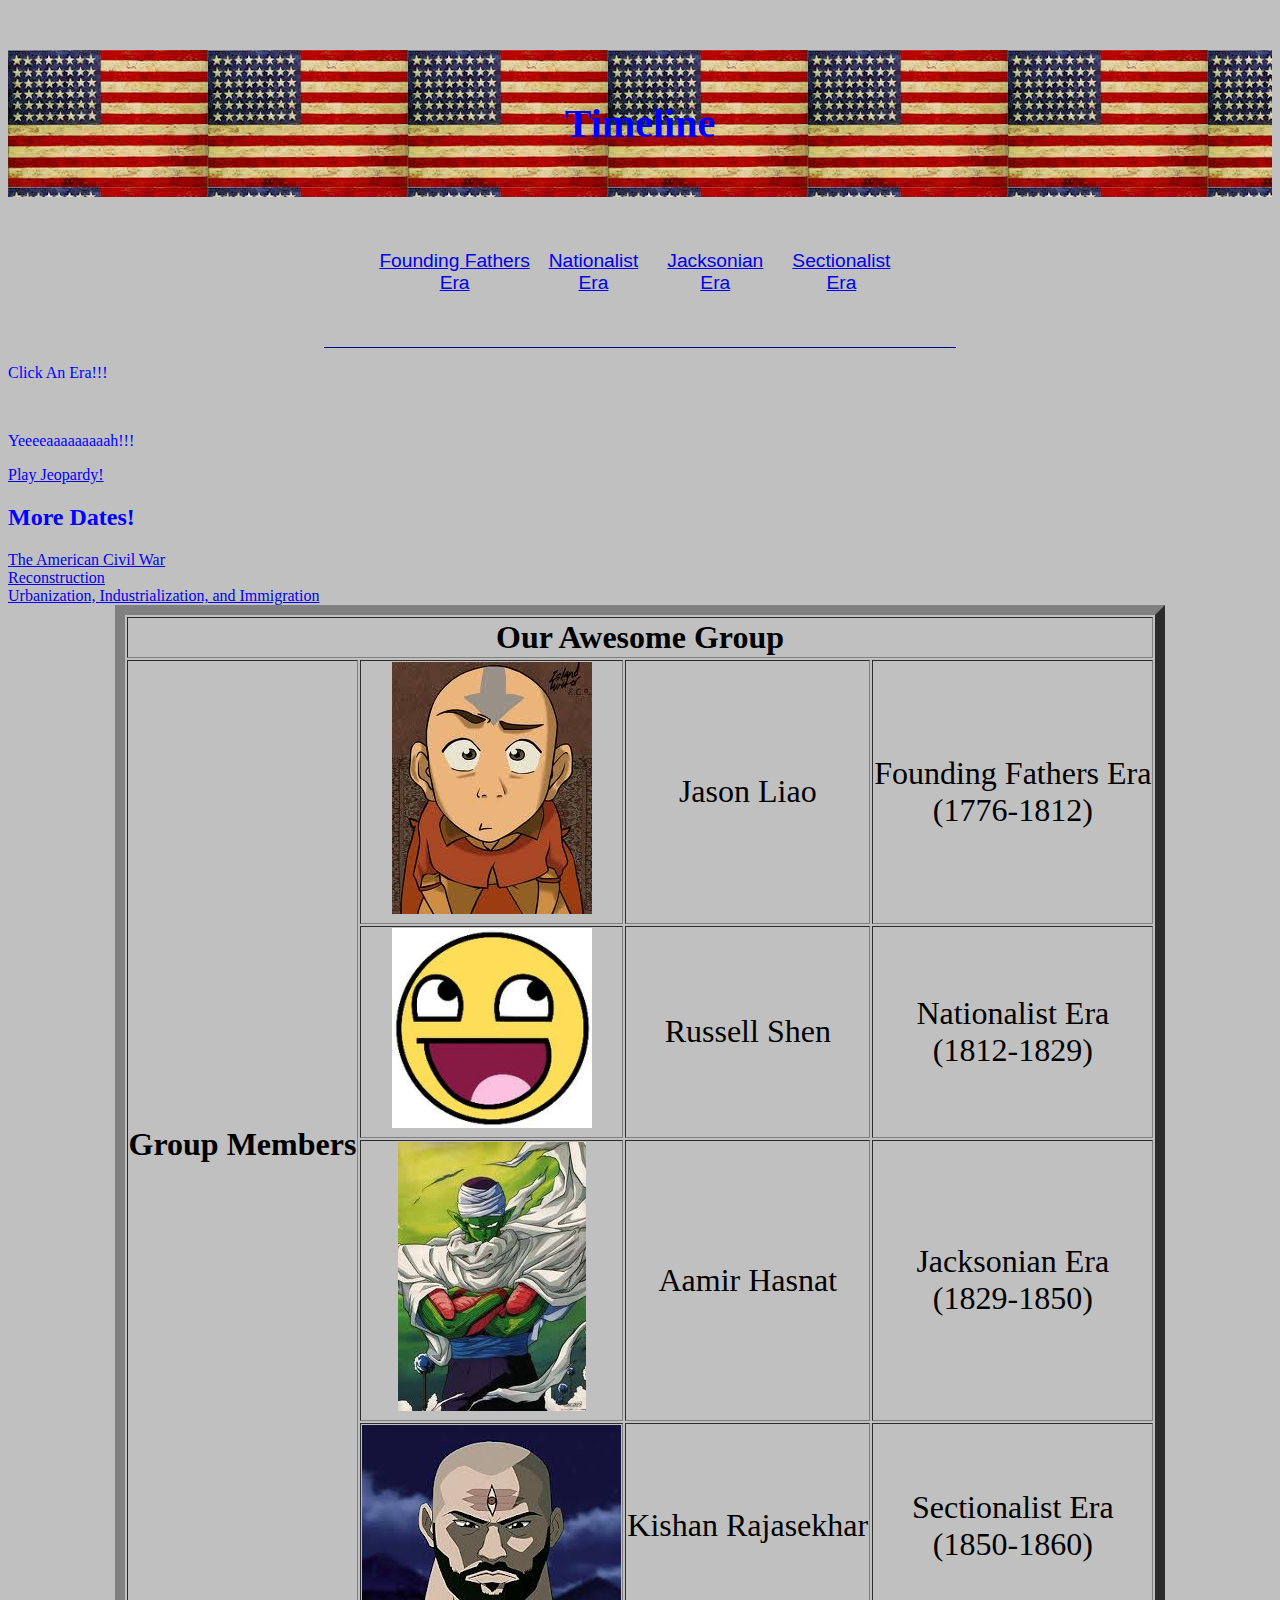
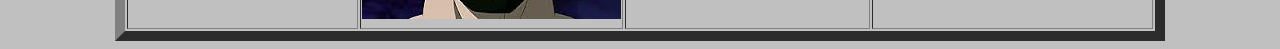
<file: index.html>
<!DOCTYPE HTML PUBLIC "-//W3C//DTD HTML 4.01//EN"
"http://www.w3.org/TR/html4/strict.dtd">

<html>
    <head>
        <meta name="generator" content="HTML Tidy, see www.w3.org">
        <meta http-equiv="Content-Type" content=
        "text/html; charset=iso-8859-1">

        <title>Timeline</title>
        <link type="text/css" href="history.css" rel="stylesheet"
        content="text/css">
    </head>

    <body>
        <h1 id="banner">Timeline</h1>

        <table border="0" align="center" id="minitabs">
            <tr>
                <td><a href="FoundingFathers.html">Founding Fathers
                Era</a></td>

                <td><a href="Nationalist.html">Nationalist
                Era</a></td>

                <td><a href="Jacksonian.html">Jacksonian
                Era</a></td>

                <td><a href="Sectionalist.html">Sectionalist
                Era</a></td>
            </tr>
        </table>

        <p>Click An Era!!!</p>
        <br>
         

        <div id="yo">
            <p>Yeeeeaaaaaaaaah!!!</p>
        </div>
        <a href="jeopardy.html">Play Jeopardy!</a><br> 

        <h2>More Dates!</h2>
        <a href="civil_war.html">The American Civil War</a><br>
		<a href="reconstruction.html">Reconstruction</a><br>
		<a href="urbanization,industrialization,immigration.html">Urbanization, Industrialization, and Immigration</a>

        <table border="10" align="center">
            <tr>
                <th colspan="4">Our Awesome Group</th>
            </tr>

            <tr>
                <th rowspan="4">Group Members</th>

                <td><img alt="" src="images/avatar.jpg"></td>

                <td>Jason Liao</td>

                <td>Founding Fathers Era<br>
                (1776-1812)</td>
            </tr>

            <tr>
                <td><img alt="" src="images/happy.jpg" height=
                "200px"></td>

                <td>Russell Shen</td>

                <td>Nationalist Era<br>
                (1812-1829)</td>
            </tr>

            <tr>
                <td><img alt="" src="images/piccolo.jpg"></td>

                <td>Aamir Hasnat</td>

                <td>Jacksonian Era<br>
                (1829-1850)</td>
            </tr>

            <tr>
                <td><img alt="" src="images/indian.jpg"></td>

                <td>Kishan Rajasekhar</td>

                <td>Sectionalist Era<br>
                (1850-1860)</td>
            </tr>
        </table>
    </body>
</html>
</file>
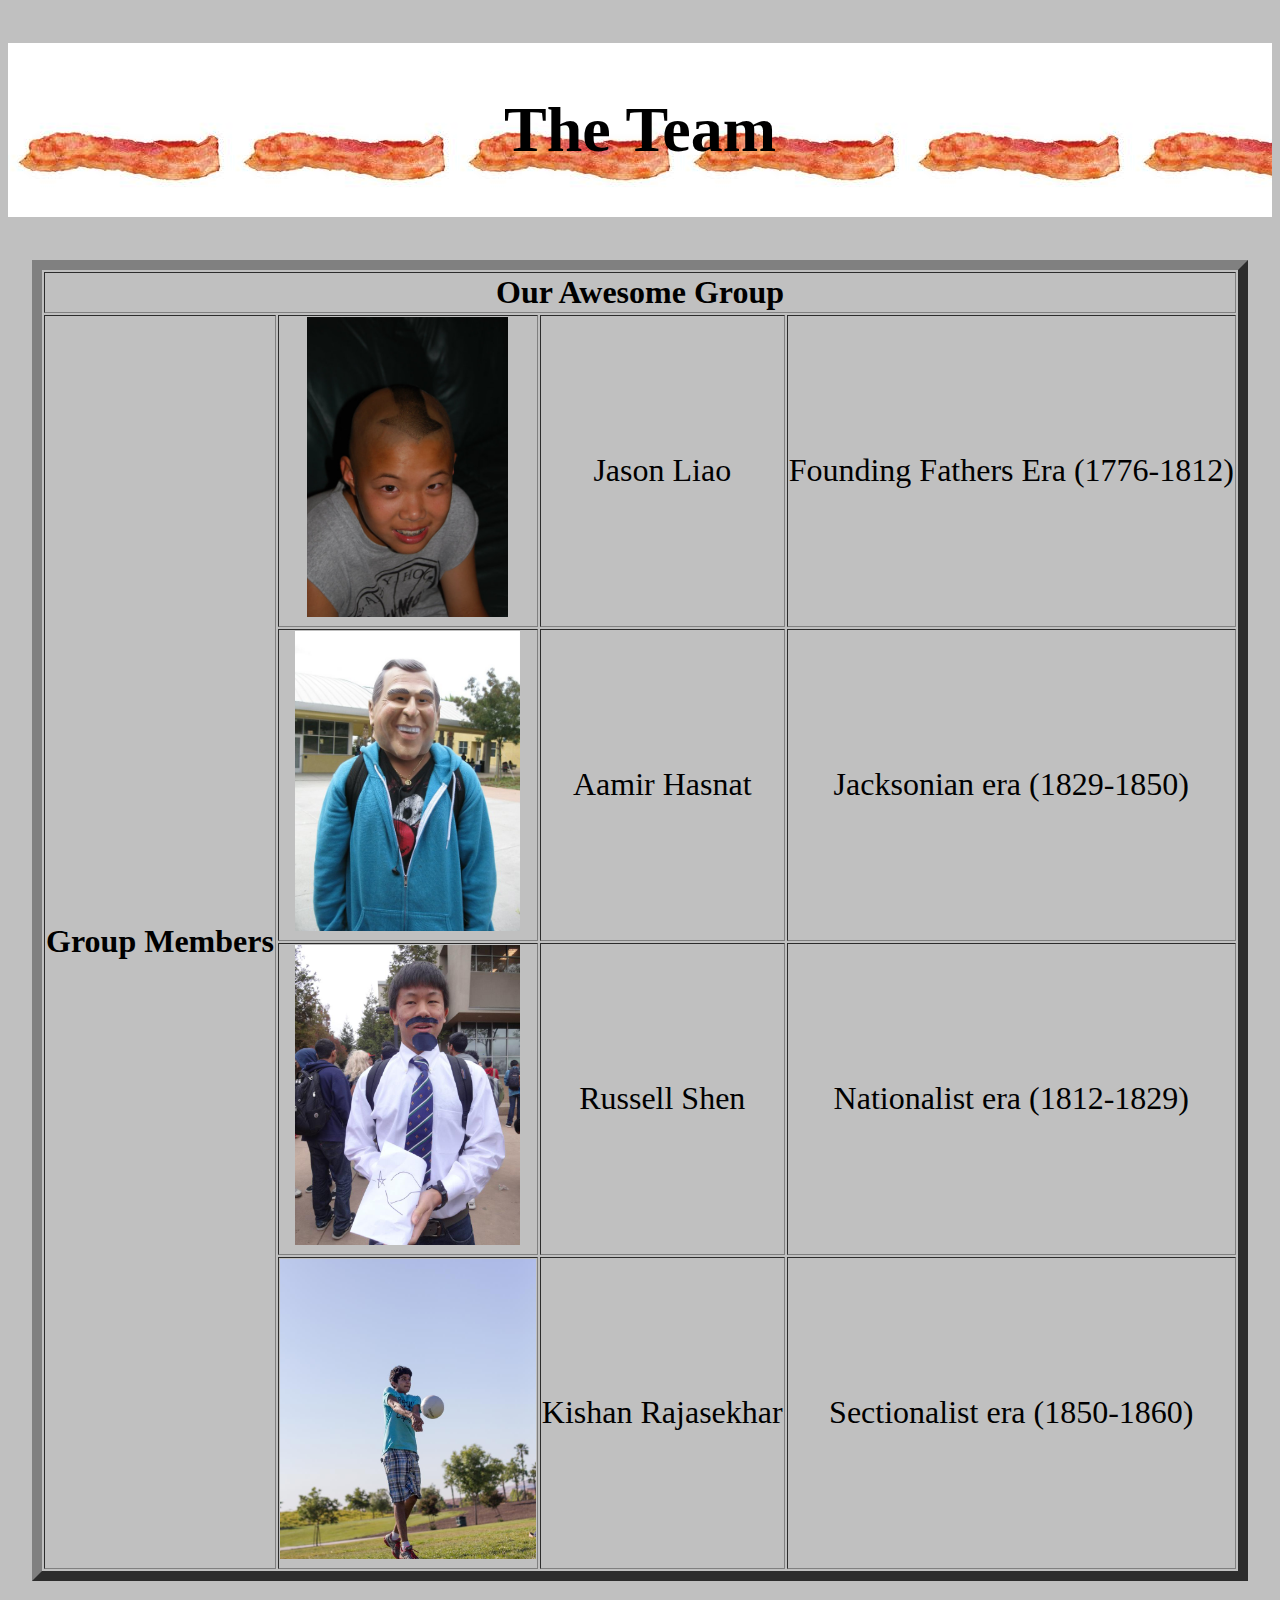
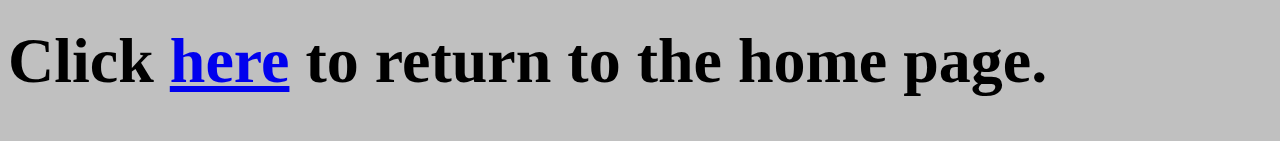
<file: bs_page.html>
<!DOCTYPE HTML PUBLIC "-//W3C//DTD HTML 4.01//EN" "http://www.w3.org/TR/html4/strict.dtd">
<html>
	<head>
		<meta http-equiv="Content-Type" content="text/html; charset=iso-8859-1">
		<title>Awesomeness!!!</title>
		<style type="text/css">
			#banner
{
	background: url(images/bacon.jpg);
	text-align: center;
	color: black;
	text-decoration: none;
	padding:50px;
}
h1
{
	font-size:4em;
}
table
{
	color:black;
	text-align:center;
	font-size:2em;
}
body
{
	background-color:silver;
}
		
			
		</style>
	</head>
	<body>
		<h1 id=banner>The Team</h1>
		<table border=10 align=center>
			<tr>
				<th colspan=4>Our Awesome Group</th>
			</tr>
			<tr>
				<th rowspan=4>Group Members</th>
				<td><img src="images/avatar (2).jpg" height=300px></td>
				<td>Jason Liao</td>
				<td>Founding Fathers Era (1776-1812)</td>
			</tr>
			<tr>
				<td><img src="images/aamir.jpg" height=300px></td>
				<td>Aamir Hasnat</td>
				<td>Jacksonian era (1829-1850)</td>
			</tr>
			<tr>
				<td><img src="images/russell.jpg" height=300px></td>
				<td>Russell Shen</td>
				<td>Nationalist era (1812-1829)</td>
			</tr>
			<tr>
				<td><img src="images/kishan.jpg" height=300px></td>
				<td>Kishan Rajasekhar</td>
				<td>Sectionalist era (1850-1860)</td>
			</tr>
		</table>
		<h1>Click <a href="index.html">here</a> to return to the home page.</h1>
	</body>
</html>
</file>
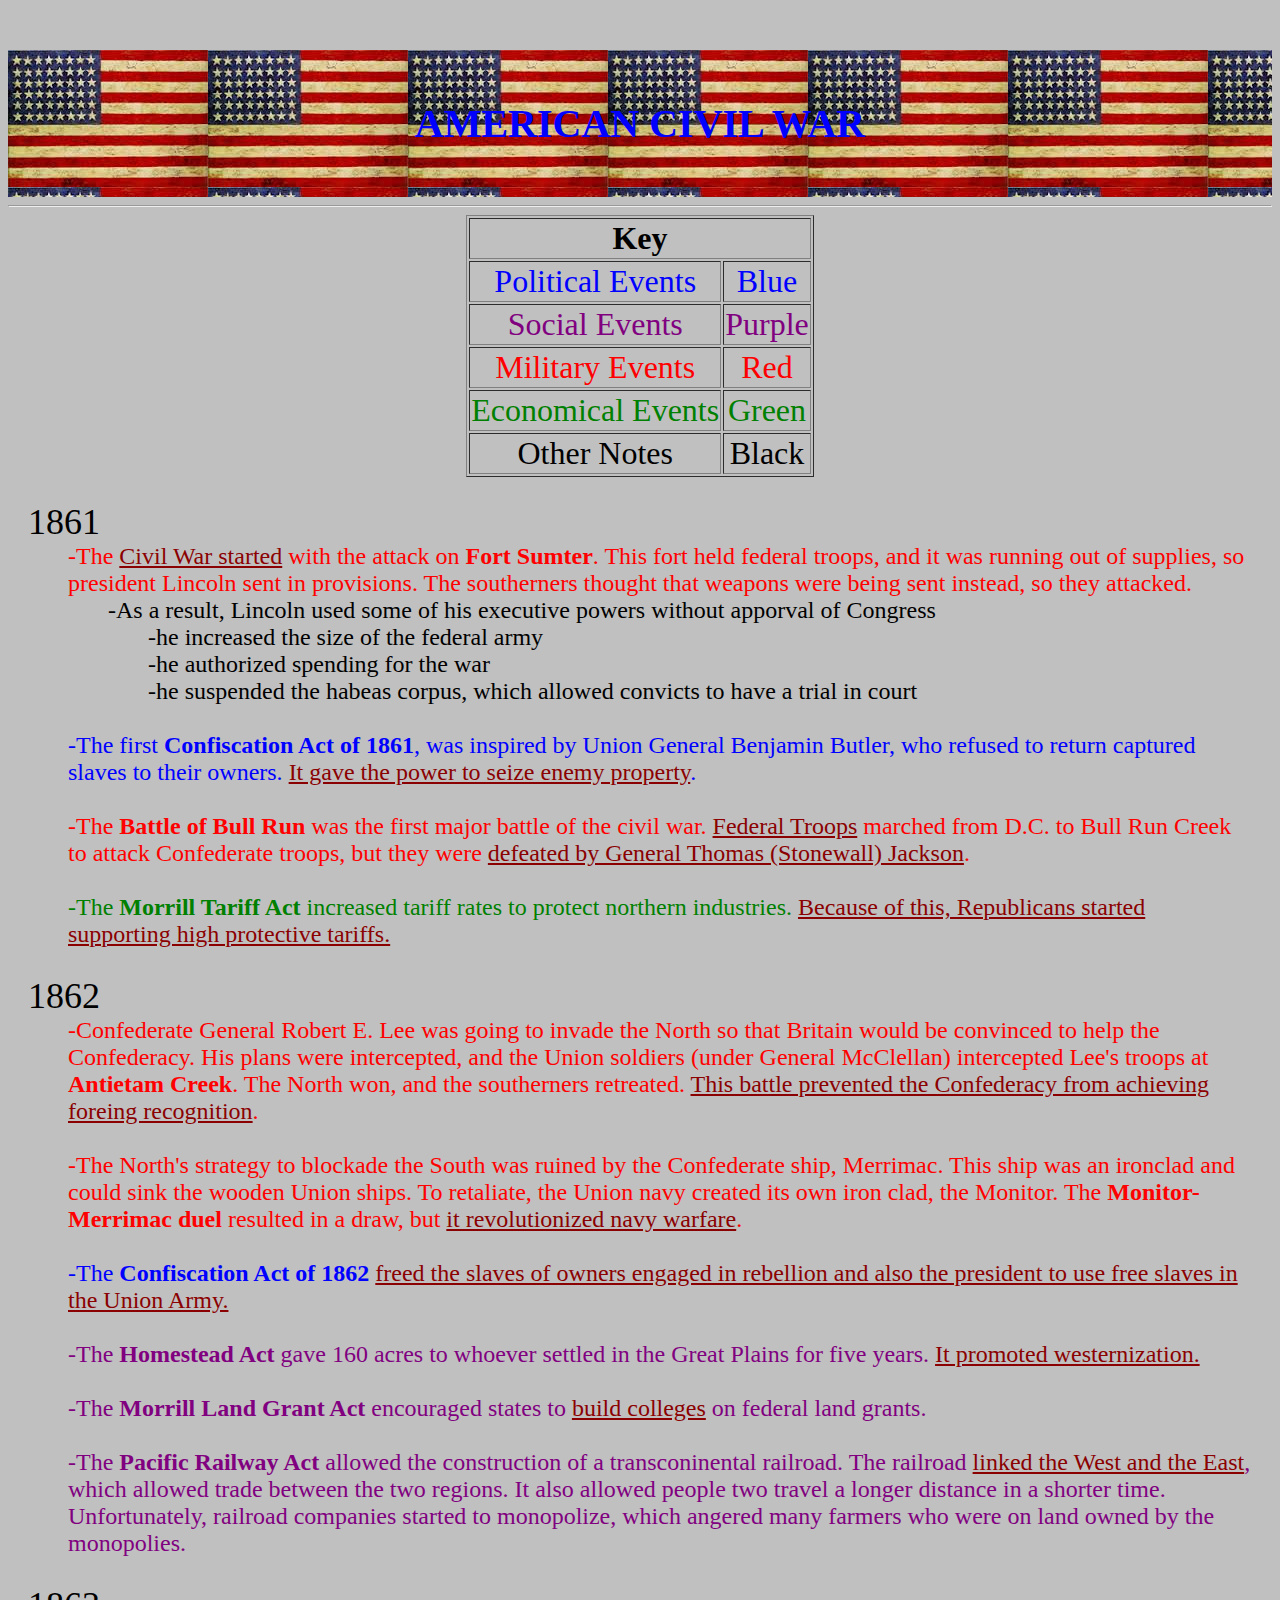
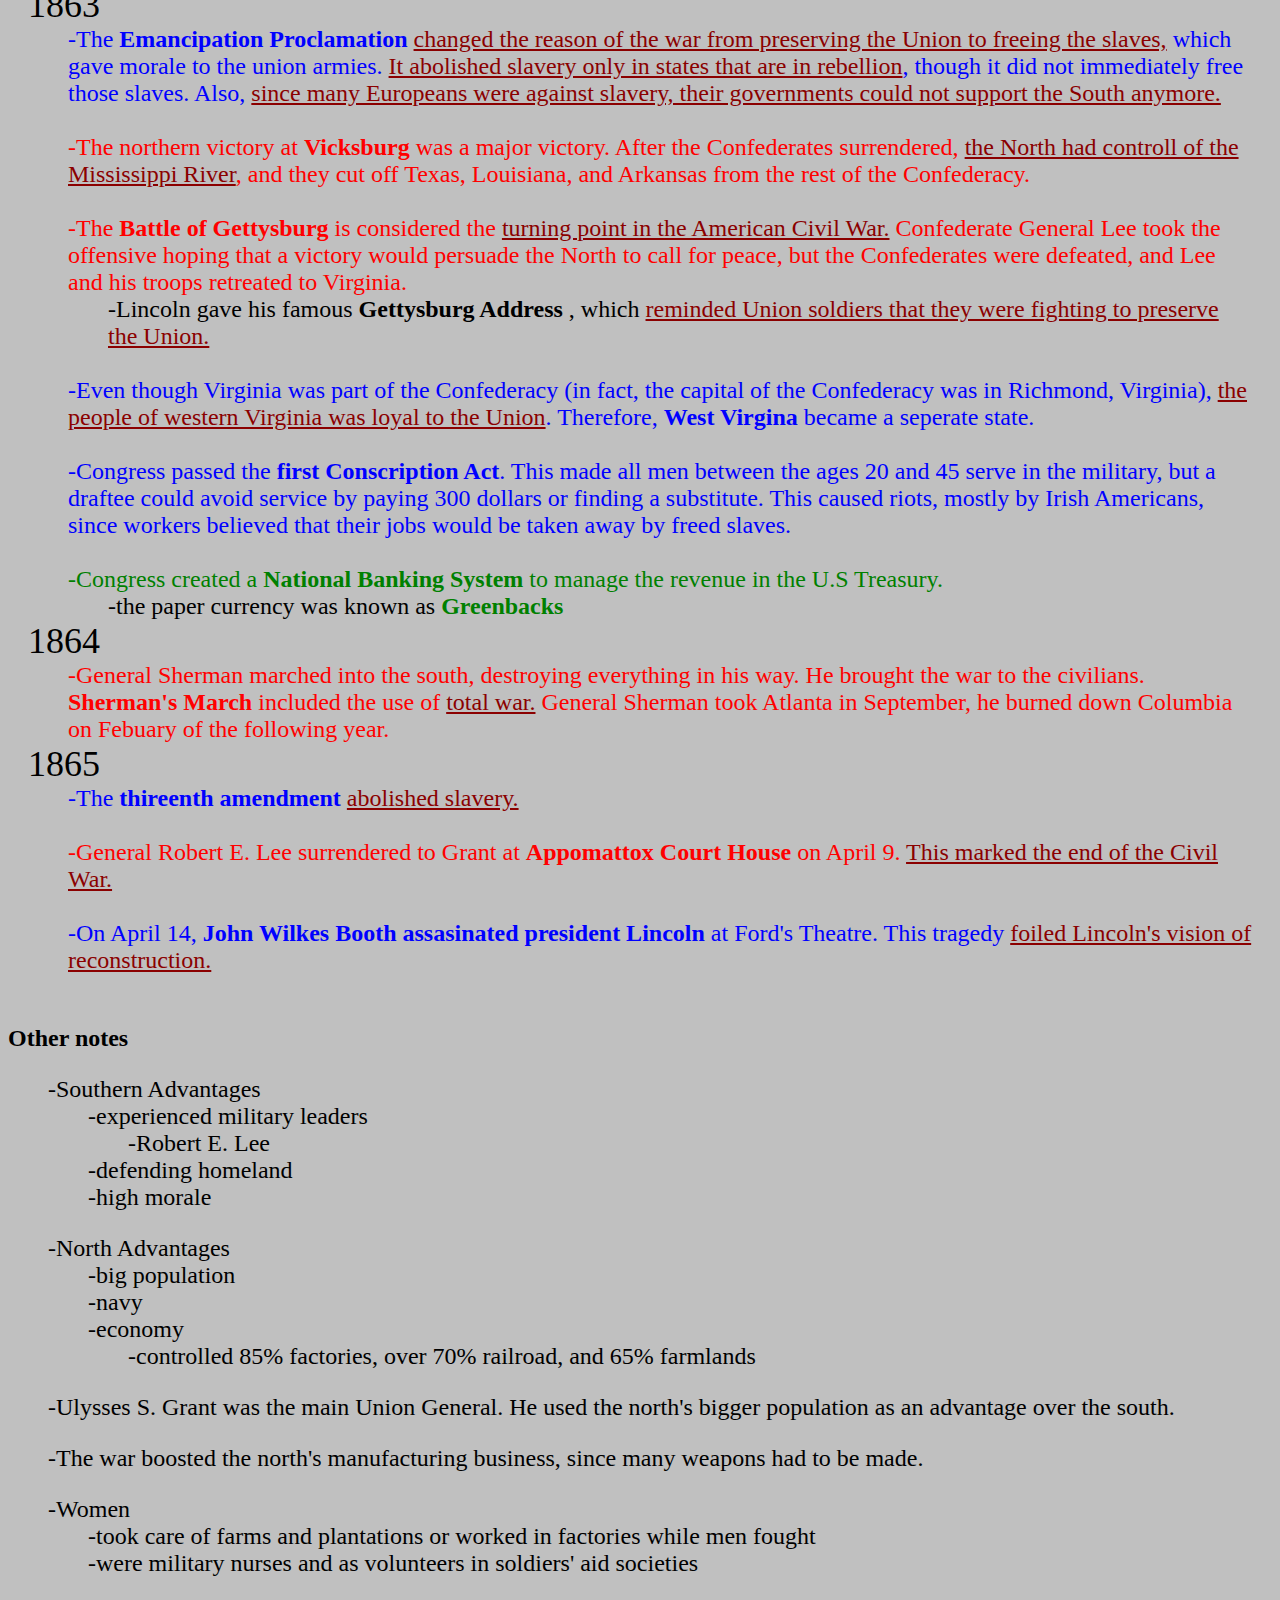
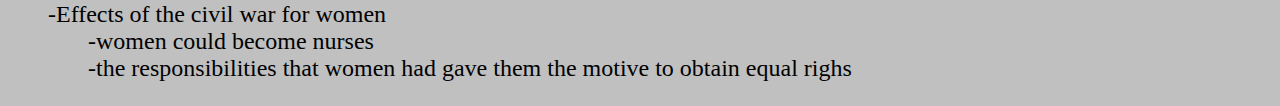
<file: civil_war.html>
<!DOCTYPE HTML PUBLIC "-//W3C//DTD HTML 4.01//EN" "http://www.w3.org/TR/html4/strict.dtd">
<html>
	<head>
		<meta http-equiv="Content-Type" content="text/html; charset=iso-8859-1">
		<title>American Civil War</title>
		<link href="history.css" rel="stylesheet" content="text/css">
	</head>
	<body>
		<h1 id="banner"><a href="index.html">AMERICAN CIVIL WAR</a></h1>
		</table>
		<table border=1 align="center">
			<tr>
				<th colspan=2>Key</th>
			</tr>
			<tr>
				<td id=p>Political Events</td>
				<td id=p>Blue</td>
			</tr>
			<tr>
				<td id=s>Social Events</td>
				<td id=s>Purple</td>
			</tr>
			<tr>
				<td id=m>Military Events</td>
				<td id=m>Red</td>
			</tr>
			<tr>
				<td id=e>Economical Events</td>
				<td id=e>Green</td>
			</tr>
			<tr>
				<td id=b>Other Notes</td>
				<td id=b>Black</td>
			</tr>
			<hr>
		</table>
		
		<dl>
			
			<dt>1861</dt>
			
			<dd id=m>-The <u>Civil War started</u> with the attack on <b>Fort Sumter</b>. This fort held federal troops, and it was running out of supplies, so president Lincoln sent in provisions. 
			The southerners thought that weapons were being sent instead, so they attacked.
			<ul id=b>-As a result, Lincoln used some of his executive powers without apporval of Congress
			<ul>-he increased the size of the federal army</ul>
			<ul>-he authorized spending for the war</ul>
			<ul>-he suspended the habeas corpus, which allowed convicts to have a trial in court</ul></ul>
			</dd><br>
			
			<dd>-The first <b>Confiscation Act of 1861</b>, was inspired by Union General Benjamin Butler, who refused to return captured slaves to their owners. <u>It gave the power to
			seize enemy property</u>.</dd><br>
			
			<dd id=m>-The <b>Battle of Bull Run</b> was the first major battle of the civil war. <u>Federal Troops</u> marched from D.C. to Bull Run Creek to attack Confederate troops, but they were
			<u>defeated by General Thomas (Stonewall) Jackson</u>.</dd><br>
			
			<dd id=e>-The <b>Morrill Tariff Act</b> increased tariff rates to protect northern industries. <u>Because of this, Republicans started supporting high protective tariffs.</u></dd><br>
			
			<dt>1862</dt>
			
			<dd id=m>-Confederate General Robert E. Lee was going to invade the North so that Britain would be convinced to help the Confederacy. His plans were intercepted, and the Union 
			soldiers (under General McClellan) intercepted Lee's troops at <b>Antietam Creek</b>. The North won, and the southerners retreated. <u>This battle prevented the Confederacy from 
			achieving foreing recognition</u>.</dd><br>
			
			<dd id=m>-The North's strategy to blockade the South was ruined by the Confederate ship, Merrimac. This ship was an ironclad and could sink the wooden Union ships.
			To retaliate, the Union navy created its own iron clad, the Monitor. The <b>Monitor-Merrimac duel</b> resulted in a draw, but <u>it revolutionized navy warfare</u>.</dd><br>
			
			<dd>-The <b>Confiscation Act of 1862</b> <u>freed the slaves of owners engaged in rebellion and also the president to use free slaves in the Union Army.</u></dd><br>
			
			<dd id=s>-The <b>Homestead Act</b> gave 160 acres to whoever settled in the Great Plains for five years. <u>It promoted westernization.</u></dd><br>
			
			<dd id=s>-The <b>Morrill Land Grant Act</b> encouraged states to <u>build colleges</u> on federal land grants.</dd><br>
			
			<dd id=s>-The <b>Pacific Railway Act</b> allowed the construction of a transconinental railroad. The railroad <u>linked the West and the East</u>, which allowed trade between
			the two regions. It also allowed people two travel a longer distance in a shorter time. Unfortunately, railroad companies started to monopolize, which angered many farmers who
			were on land owned by the monopolies.</dd><br>
			
			<dt>1863</dt>
			
			<dd>-The <b>Emancipation Proclamation</b> <u>changed the reason of the war from preserving the Union to freeing the slaves,</u> which gave morale to the union armies. <u>It abolished slavery only in states that are
			in rebellion</u>, though it did not immediately free those slaves. Also, <u>since many Europeans were against slavery, their governments could not support the South anymore.</u></dd><br>
			
			<dd id=m>-The northern victory at <b>Vicksburg</b> was a major victory. After the Confederates surrendered, <u>the North had controll of the Mississippi River</u>, and they cut off
			Texas, Louisiana, and Arkansas from the rest of the Confederacy.</dd><br>
			
			<dd id=m>-The <b>Battle of Gettysburg</b> is considered the <u>turning point in the American Civil War.</u> Confederate General Lee took the offensive hoping that a victory would 
			persuade the North to call for peace, but the Confederates were defeated, and Lee and his troops retreated to Virginia. <ul id=bn>-Lincoln gave his famous <b>Gettysburg Address</b>
			, which <u>reminded Union soldiers that they were fighting to preserve the Union.</u></ul></dd><br> 
			
			<dd>-Even though Virginia was part of the Confederacy (in fact, the capital of the Confederacy was in Richmond, Virginia), <u>the people of western Virginia was loyal to the Union</u>.
			Therefore, <b>West Virgina</b> became a seperate state.</dd><br>
			
			<dd>-Congress passed the <b>first Conscription Act</b>. This made all men between the ages 20 and 45 serve in the military, but a draftee could avoid service by paying  300
			dollars  or finding a substitute. This caused riots, mostly by Irish Americans, since workers believed that their jobs would be taken away by freed slaves.</dd><br>
			
			<dd id=e>-Congress created a <b>National Banking System</b> to manage the revenue in the U.S Treasury. <ul id=b>-the paper currency was known as <b id=e>Greenbacks</b></ul></dd>
			
			<dt>1864</dt>
			
			<dd id=m>-General Sherman marched into the south, destroying everything in his way. He brought the war to the civilians. <b>Sherman's March</b> included the use of 
			<u>total war.</u> General Sherman took Atlanta in September, he burned down Columbia on Febuary of the following year.</dd>
			
			<dt>1865</dt>
			
			<dd>-The <b> thireenth amendment</b> <u>abolished slavery.</u></dd><br>
			
			<dd id=m>-General Robert E. Lee surrendered to Grant at <b>Appomattox Court House</b> on April 9. <u>This marked the end of the Civil War.</u></dd><br>
			
			<dd>-On April 14, <b>John Wilkes Booth assasinated president Lincoln</b> at Ford's Theatre. This tragedy <u>foiled Lincoln's vision of reconstruction.</u></dd><br>
			
			</dl>
			
			<h2 id=b>Other notes</h2>
			<ul id=bn>-Southern Advantages
			<ul id=bn>-experienced military leaders<ul>-Robert E. Lee</ul></ul>
			<ul id =bn>-defending homeland</ul>
			<ul id=bn>-high morale</ul>
			</ul>
			
			<ul id=bn>-North Advantages
			<ul id=bn>-big population</ul>
			<ul id =bn>-navy</ul>
			<ul id=bn>-economy <ul id=bn>-controlled 85% factories, over 70% railroad, and 65% farmlands</ul></ul>
			</ul>
			
			<ul id=bn>-Ulysses S. Grant was the main Union General. He used the north's bigger population as an advantage over the south.</ul>
			<ul id=bn>-The war boosted the north's manufacturing business, since many weapons had to be made.</ul>
			
			<ul id=bn>-Women
			<ul id=bn>-took care of farms and plantations or worked in factories while men fought</ul>
			<ul id=bn>-were military nurses and as volunteers in soldiers' aid societies</ul></ul>
			
			<ul id=bn>-Effects of the civil war for women
			<ul id=bn>-women could become nurses</ul>
			<ul id=bn>-the responsibilities that women had gave them the motive to obtain equal righs</ul></ul>
			
			
			
			
	</body>
</html>
</file>
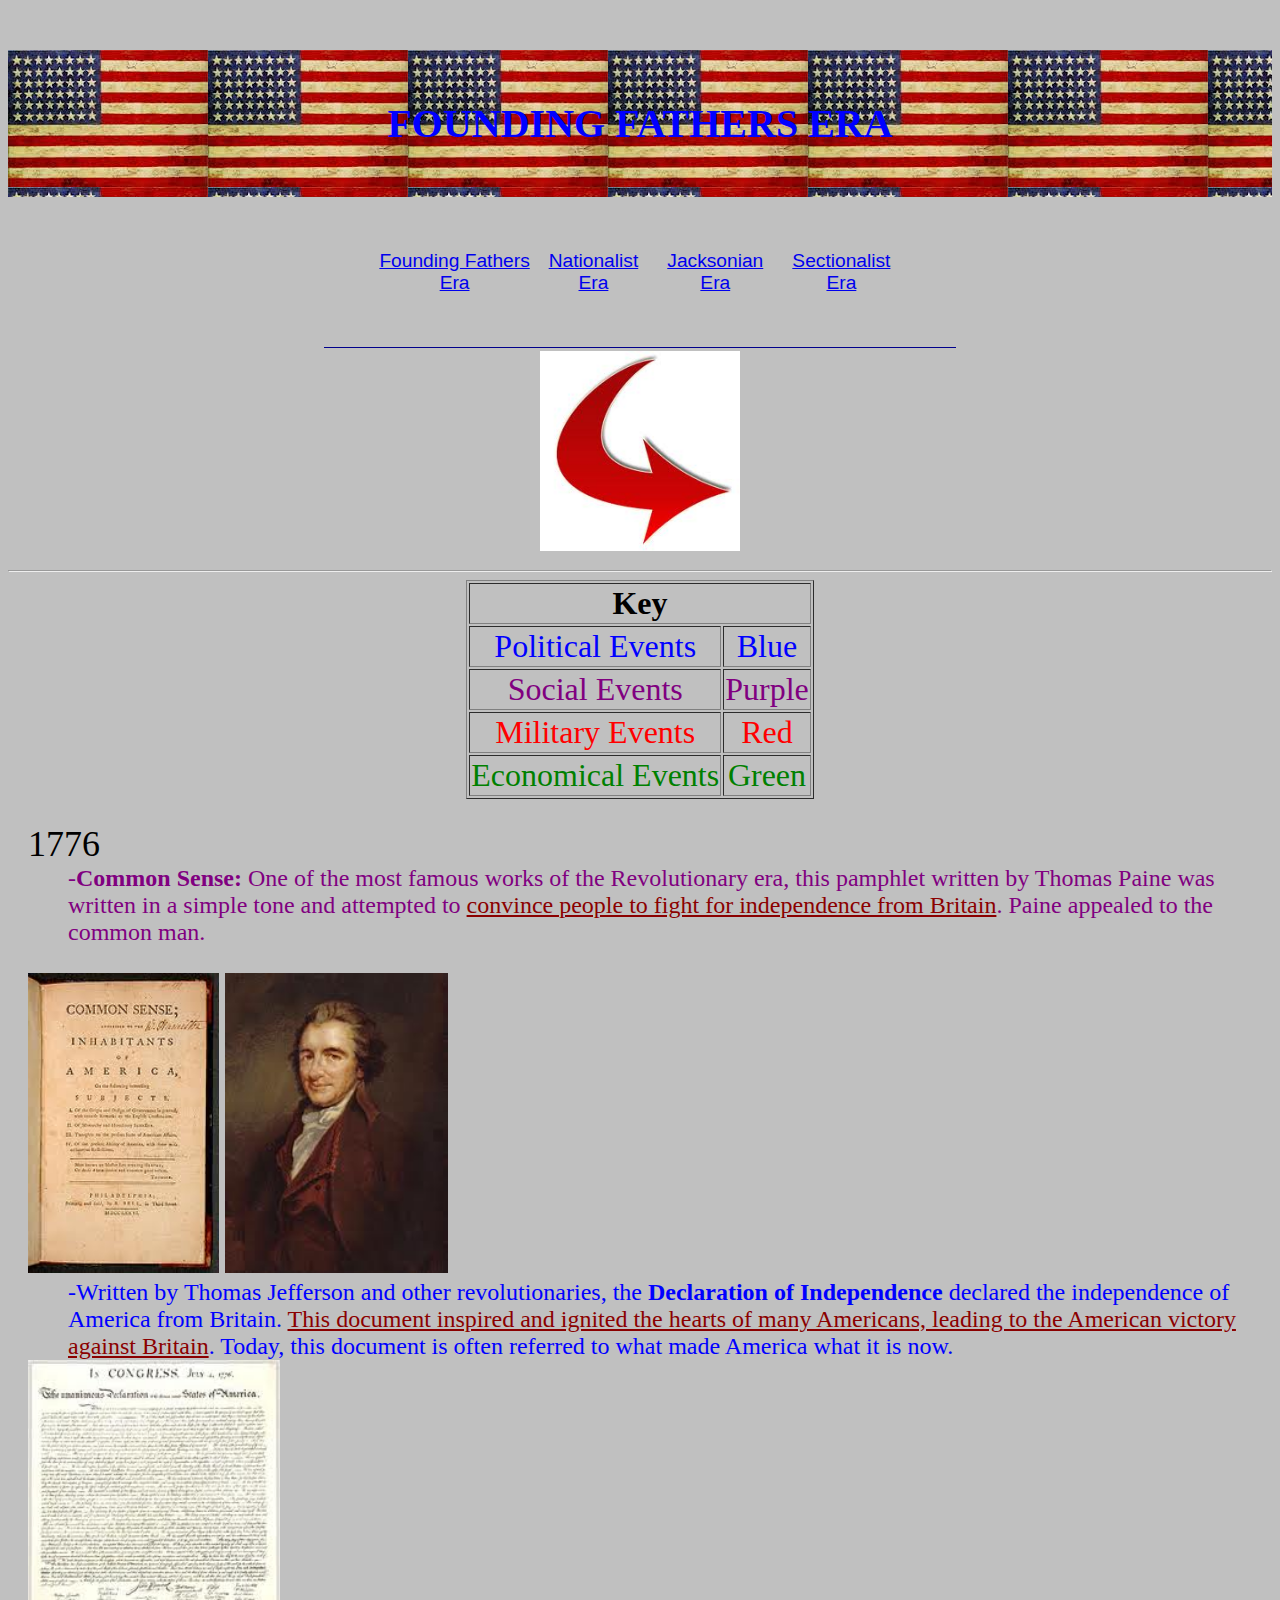
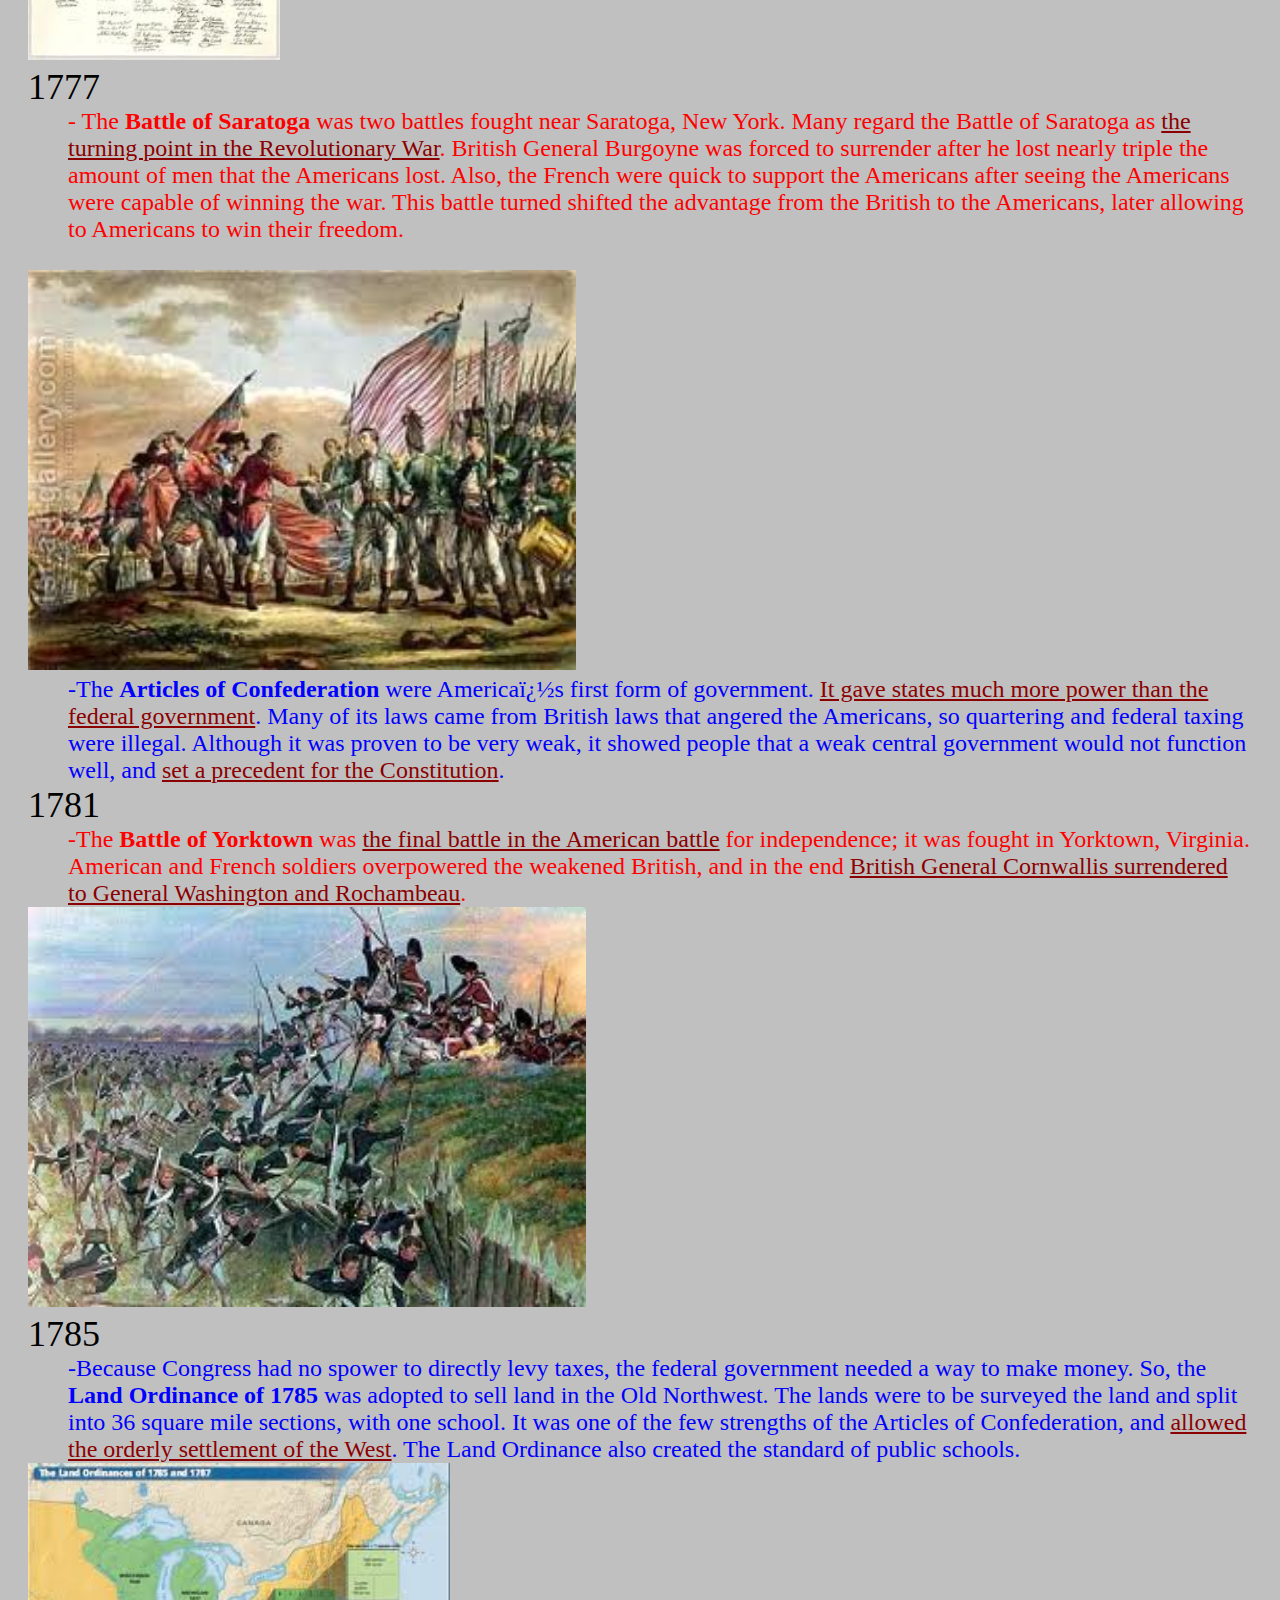
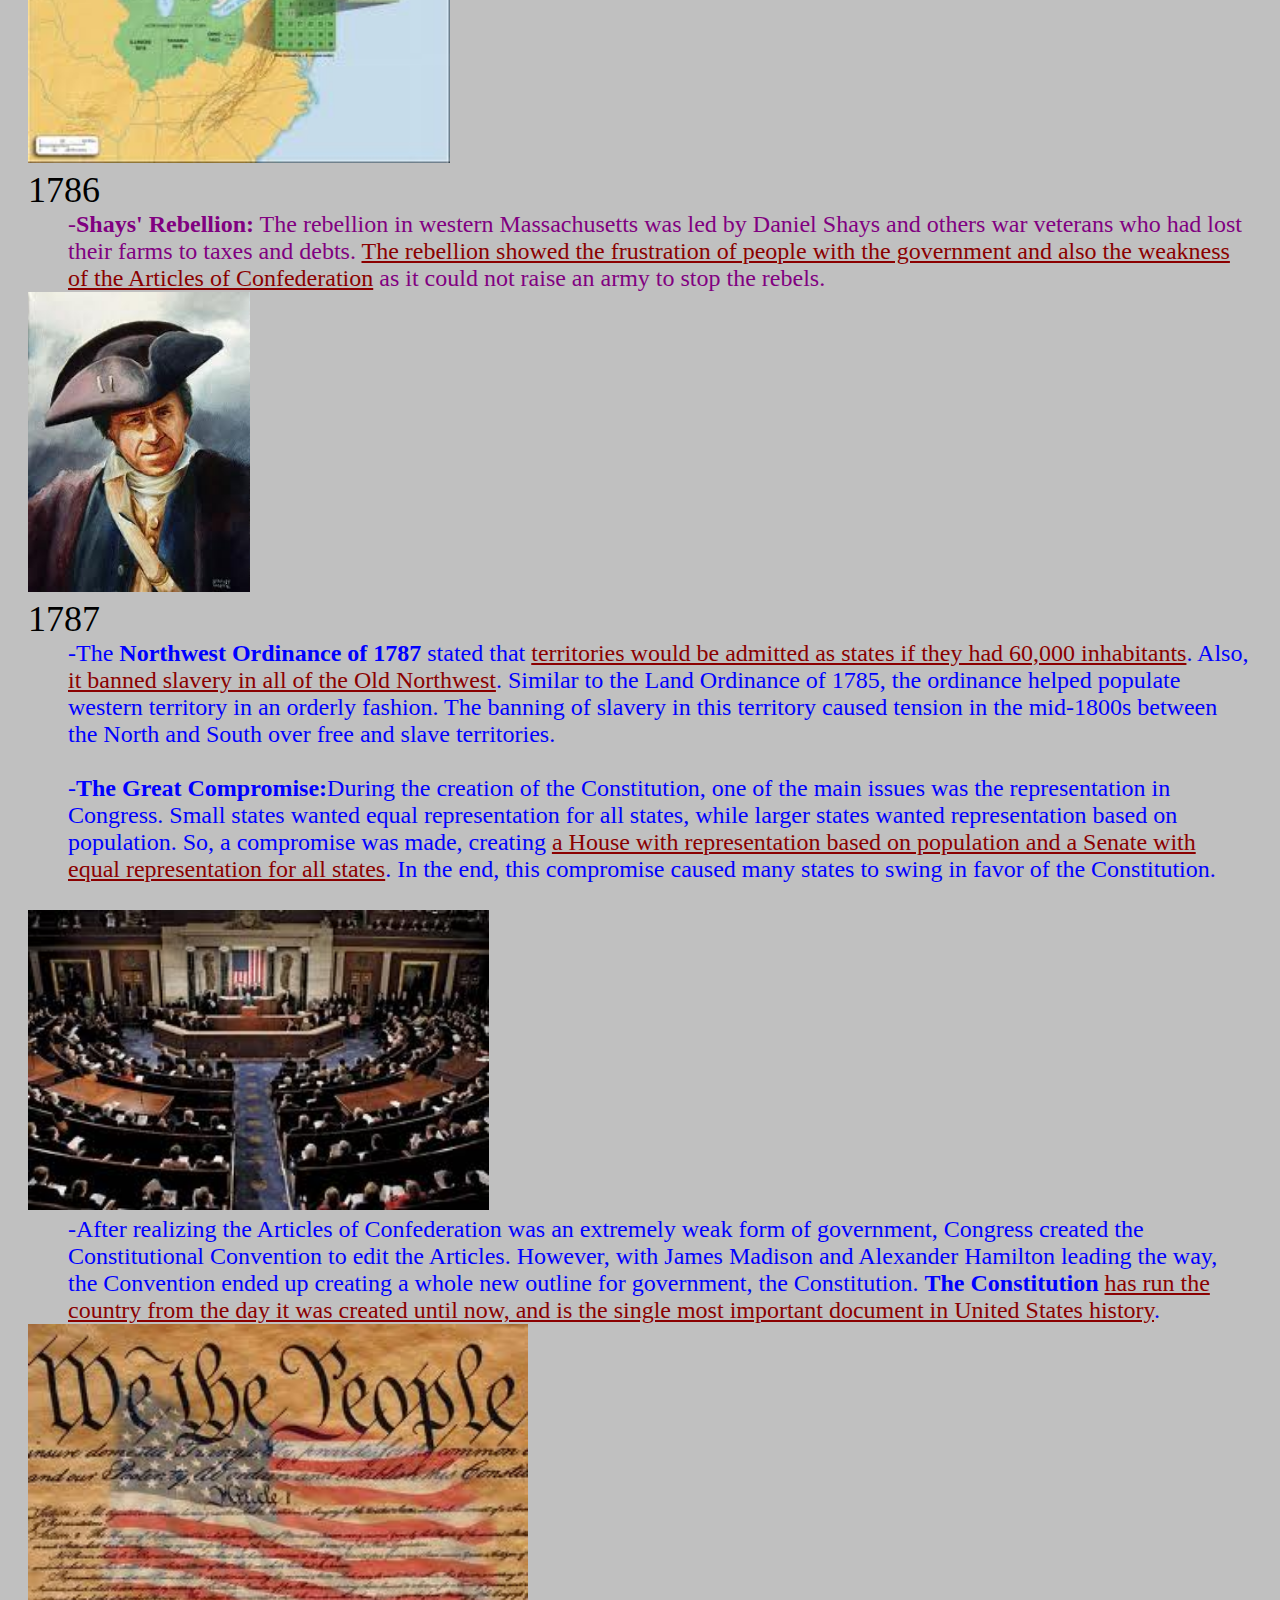
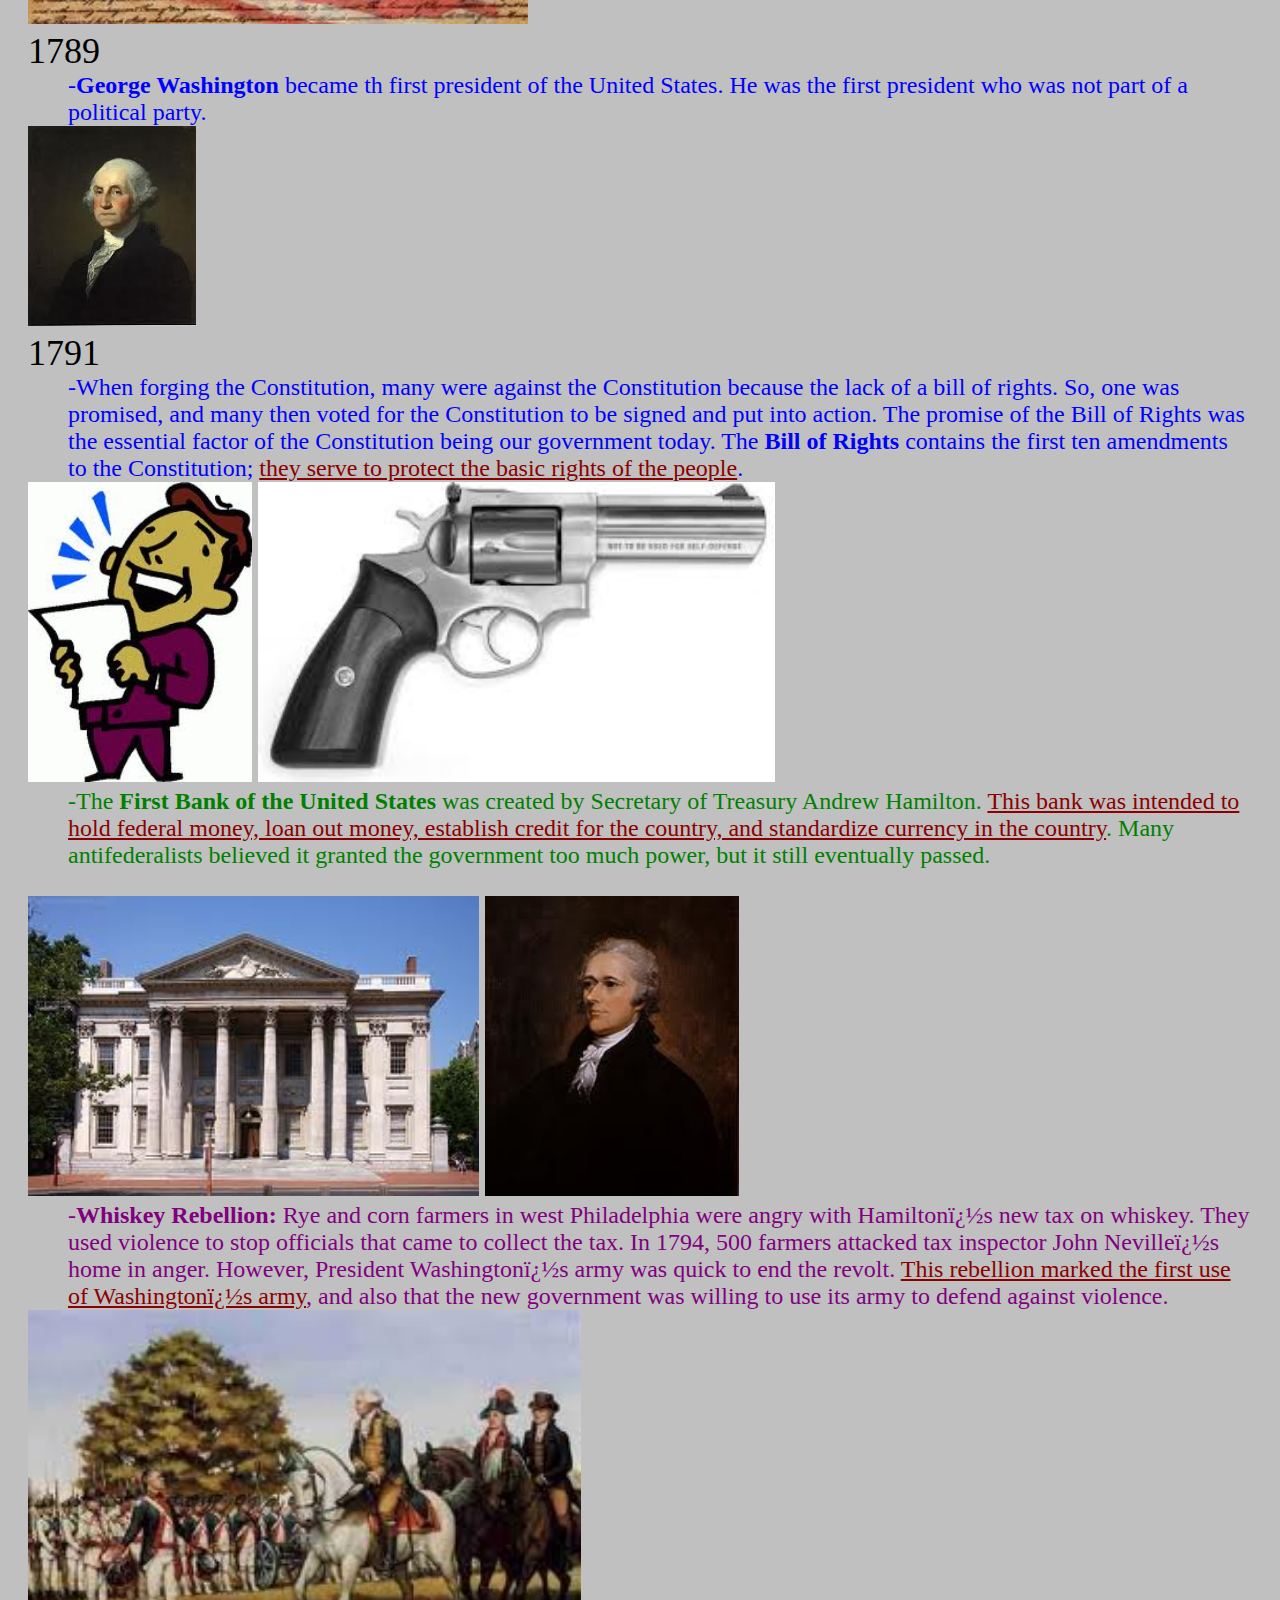
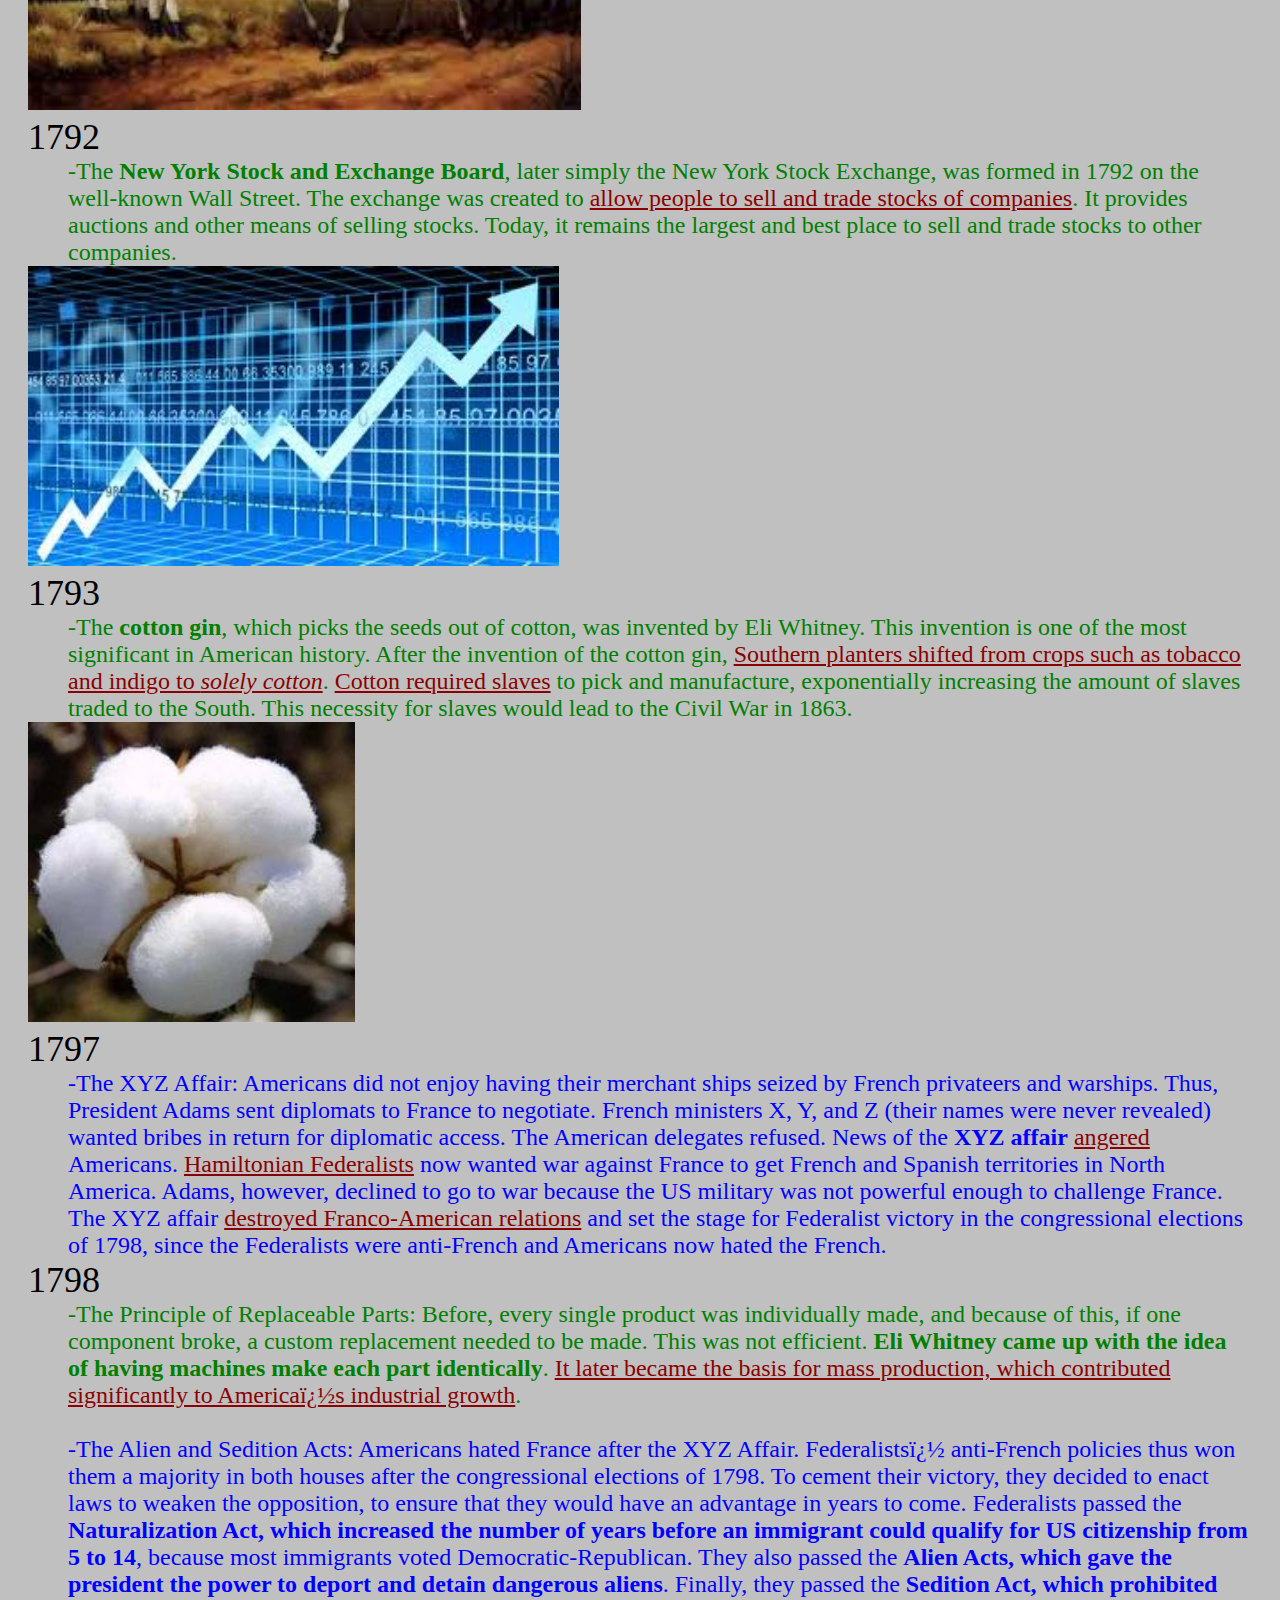
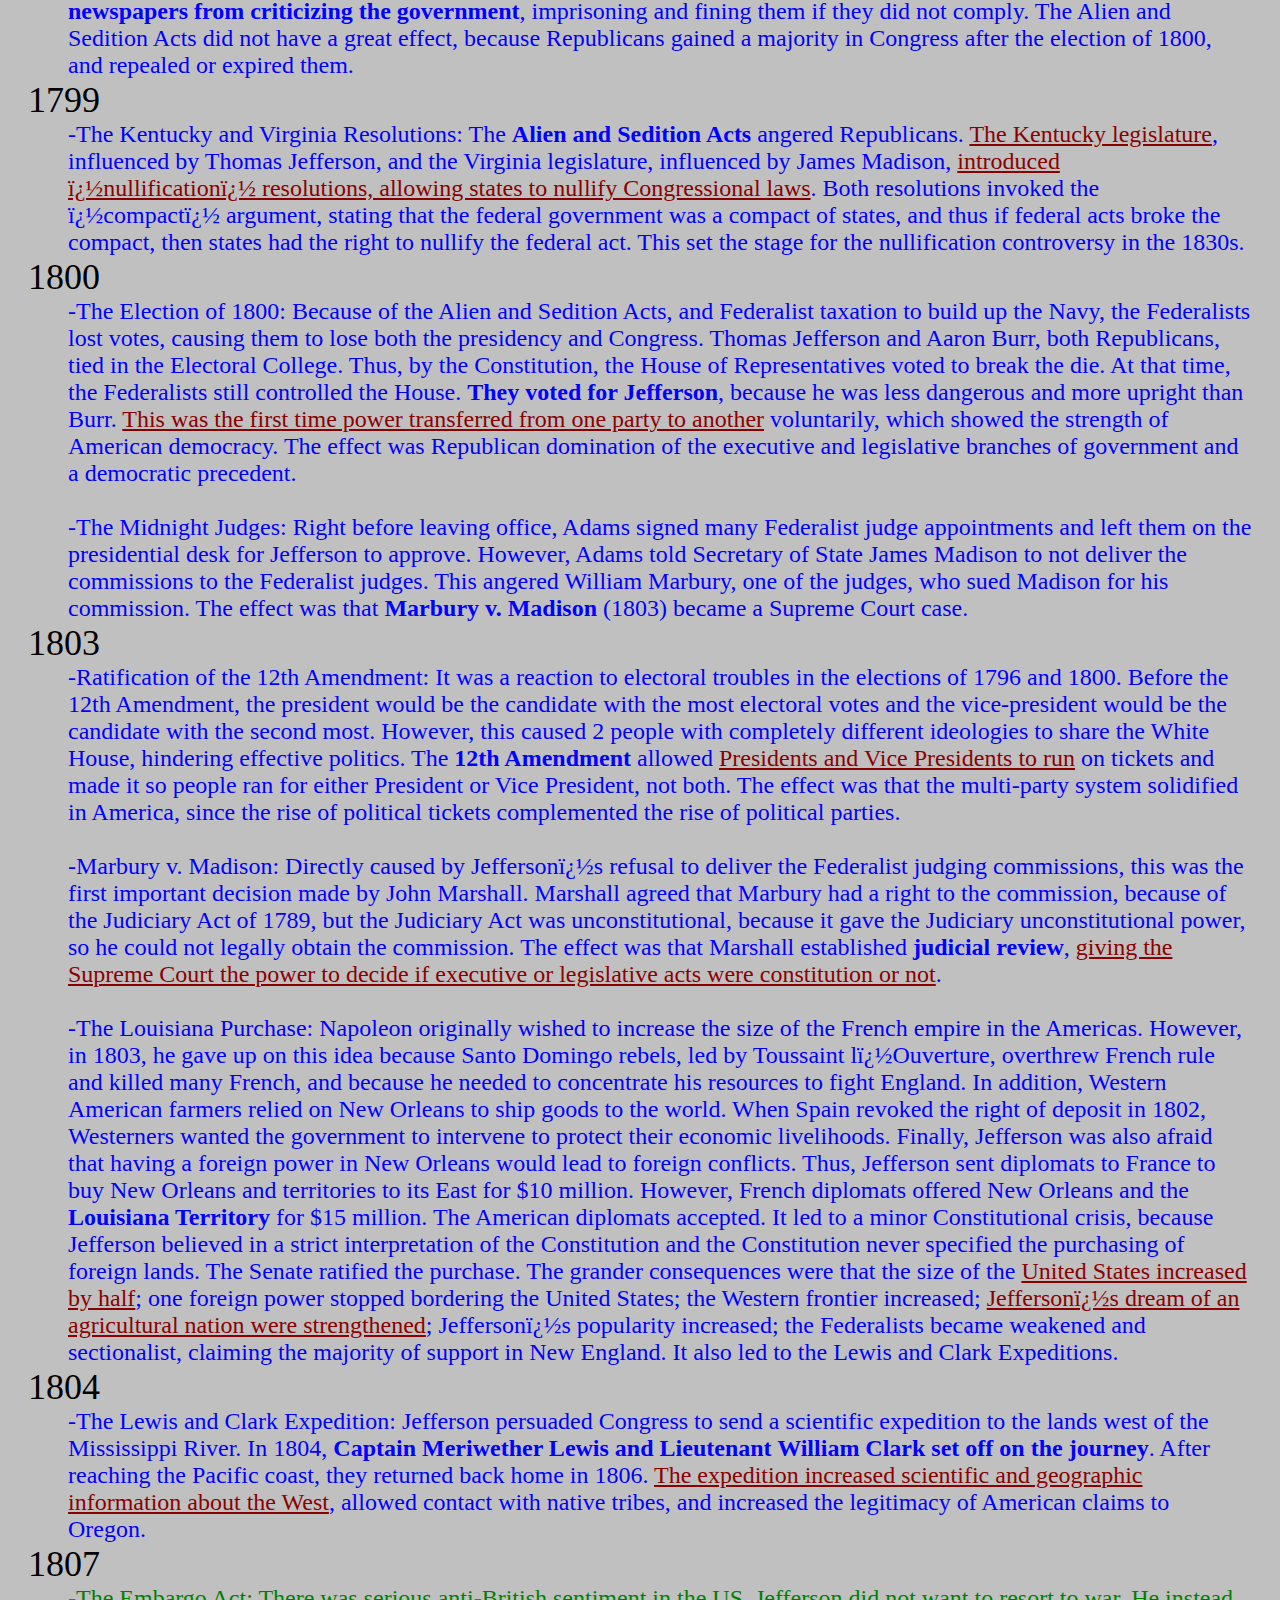
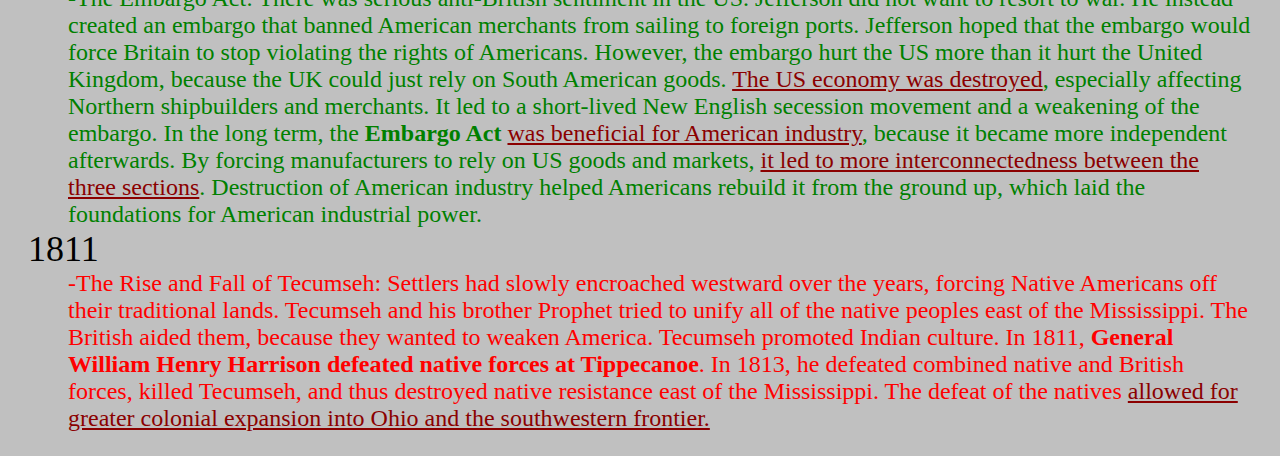
<file: FoundingFathers.html>
<!DOCTYPE HTML PUBLIC "-//W3C//DTD HTML 4.01//EN" "http://www.w3.org/TR/html4/strict.dtd">
<html>
	<head>
		<meta http-equiv="Content-Type" content="text/html; charset=iso-8859-1">
		<title>FOUNDING FATHERS ERA</title>
		<link href="history.css" rel="stylesheet" content="text/css">
	</head>
	<body>
		<h1 id="banner"><a href="index.html">FOUNDING FATHERS ERA</a></h1>
		<table border=0 align=center id="minitabs">
                        <tr>
                                <td><a href="FoundingFathers.html">Founding Fathers Era</a></td>
                                <td><a href="Nationalist.html">Nationalist Era</a></td>
                                <td><a href="Jacksonian.html">Jacksonian Era</a></td>
                                <td><a href="Sectionalist.html">Sectionalist Era</a></td>
                        </tr>   
                </table>
                <table border=0 align=center>
                        <tr>
                                <td><div id=right><a href="Nationalist.html"><img src="images/right.jpg" height=200px></div></td>
                        </tr>
                </table>
		<table border=1 align="center">
			<tr>
				<th colspan=2>Key</th>
			</tr>
			<tr>
				<td id=p>Political Events</td>
				<td id=p>Blue</td>
			</tr>
			<tr>
				<td id=s>Social Events</td>
				<td id=s>Purple</td>
			</tr>
			<tr>
				<td id=m>Military Events</td>
				<td id=m>Red</td>
			</tr>
			<tr>
				<td id=e>Economical Events</td>
				<td id=e>Green</td>
			</tr>
			<hr>
		</table>
		
		<dl>
			<dt>1776</dt>
			<dd id=s>-<b>Common Sense:</b> One of the most famous works of the Revolutionary era, this pamphlet written by Thomas Paine was written in a simple tone and attempted to <u>convince people to fight for independence from Britain</u>. Paine appealed to the common man.</dd><br/>
			<img src="images/sense.jpg" height="300px">
			<img src="images/paine.jpg" height="300px">
			<dd>-Written by Thomas Jefferson and other revolutionaries, the <b>Declaration of Independence</b> declared the independence of America from Britain. <u>This document inspired and ignited the hearts of many Americans, leading to the American victory against Britain</u>. Today, this document is often referred to what made America what it is now.</dd> 
			<img src="images/DOI.jpg" height="300px">
			
			<dt>1777</dt>
			<dd id=m>- The <b>Battle of Saratoga</b> was two battles fought near Saratoga, New York. Many regard the Battle of Saratoga as <u>the turning point in the Revolutionary War</u>. British General Burgoyne was forced to surrender after he lost nearly triple the amount of men that the Americans lost. Also, the French were quick to support the Americans after seeing the Americans were capable of winning the war. This battle turned shifted the advantage from the British to the Americans, later allowing to Americans to win their freedom.</dd><br/>
			<img src="images/saratoga.jpg" height="400px">
			<dd>-The <b>Articles of Confederation</b> were America�s first form of government. <u>It gave states much more power than the federal government</u>. Many of its laws came from British laws that angered the Americans, so quartering and federal taxing were illegal. Although it was proven to be very weak, it showed people that a weak central government would not function well, and <u>set a precedent for the Constitution</u>.</dd>
			
			<dt>1781</dt>
			<dd id=m>-The <b>Battle of Yorktown</b> was <u>the final battle in the American battle</u> for independence; it was fought in  Yorktown, Virginia. American and French soldiers overpowered the weakened British, and in the end <u>British General Cornwallis surrendered to General Washington and Rochambeau</u>.</dd>
			<img src="images/yorktown.jpg" height="400px">
			<dt>1785</dt>
			<dd>-Because Congress had no spower to directly levy taxes, the federal government needed a way to make money. So, the <b>Land Ordinance of 1785</b> was adopted to sell land in the Old Northwest. The lands were to be surveyed the land and split into 36 square mile sections, with one school. It was one of the few strengths of the Articles of Confederation, and <u>allowed the orderly settlement of the West</u>. The Land Ordinance also created the standard of public schools.</dd>
			<img src="images/ordinance.jpg" height="300px">
			
			<dt>1786</dt>
			<dd id=s>-<b>Shays' Rebellion:</b> The rebellion in western Massachusetts was led by Daniel Shays and others war veterans who had lost their farms to taxes and debts. <u>The rebellion showed the frustration of people with the government and also the weakness of the Articles of Confederation</u> as it could not raise an army to stop the rebels.</dd>
			<img src="images/shays.jpg" height="300px">
			
			<dt>1787</dt>
			<dd>-The <b>Northwest Ordinance of 1787</b> stated that <u>territories would be admitted as states if they had 60,000 inhabitants</u>. Also, <u>it banned slavery in all of the Old Northwest</u>. Similar to the Land Ordinance of 1785, the ordinance helped populate western territory in an orderly fashion. The banning of slavery in this territory caused tension in the mid-1800s between the North and South over free and slave territories.</dd><br/>
			<dd>-<b>The Great Compromise:</b>During the creation of the Constitution, one of the main issues was the representation in Congress. Small states wanted equal representation for all states, while larger states wanted representation based on population. So, a compromise was made, creating <u>a House with representation based on population and a Senate with equal representation for all states</u>. In the end, this compromise caused many states to swing in favor of the Constitution.</dd><br/>
			<img src="images/house.jpg" height="300px">
			<dd>-After realizing the Articles of Confederation was an extremely weak form of government, Congress created the Constitutional Convention to edit the Articles. However, with James Madison and Alexander Hamilton leading the way, the Convention ended up creating a whole new outline for government, the Constitution. <b>The Constitution</b> <u>has run the country from the day it was created until now, and is the single most important document in United States history</u>.</dd>
			<img src="images/constitution.jpg" height="300px">

			<dt>1789</dt>
			<dd>-<b>George Washington</b> became th first president of the United States. He was the first president who was not part of a political party.</dd>	       
	        <img src="images/images.jpg" height="200px">	
		
			<dt>1791</dt>
			<dd>-When forging the Constitution, many were against the Constitution because the lack of a bill of rights. So, one was promised, and many then voted for the Constitution to be signed and put into action. The promise of the Bill of Rights was the essential factor of the Constitution being our government today. The <b>Bill of Rights</b> contains the first ten amendments to the Constitution; <u>they serve to protect the basic rights of the people</u>.</dd>
			<img src="images/freedom_speech.jpg" height="300px">
			<img src="images/gun.jpg" height="300px">
			<dd id=e>-The <b>First Bank of the United States</b> was created by Secretary of Treasury Andrew Hamilton. <u>This bank was intended to hold federal money, loan out money, establish credit for the country, and standardize currency in the country</u>. Many antifederalists believed it granted the government too much power, but it still eventually passed.</dd><br/>
			<img src="images/bank_us.jpg" height="300px">
			<img src="images/hamilton.jpg" height="300px">
			<dd id=s>-<b>Whiskey Rebellion:</b> Rye and corn farmers in west Philadelphia were angry with Hamilton�s new tax on whiskey. They used violence to stop officials that came to collect the tax. In 1794, 500 farmers attacked tax inspector John Neville�s home in anger. However, President Washington�s army was quick to end the revolt. <u>This rebellion marked the first use of Washington�s army</u>, and also that the new government was willing to use its army to defend against violence.</dd>	
			<img src="images/whiskeyrebellion.jpg" height="400px">
			
			<dt>1792</dt>
			<dd id=e>-The <b>New York Stock and Exchange Board</b>, later simply the New York Stock Exchange, was formed in 1792 on the well-known Wall Street. The exchange was created to <u>allow people to sell and trade stocks of companies</u>. It provides auctions and other means of selling stocks. Today, it remains the largest and best place to sell and trade stocks to other companies.</dd>
			<img src="images/stocks.jpg" height="300px">
			
			<dt>1793</dt>
			<dd id=e>-The <b>cotton gin</b>, which picks the seeds out of cotton,  was invented by Eli Whitney. This invention is one of the most significant in American history. After the invention of the cotton gin, <u>Southern planters shifted from crops such as tobacco and indigo to <i>solely cotton</i></u>. <u>Cotton required slaves</u> to pick and manufacture, exponentially increasing the amount of slaves traded to the South. This necessity for slaves would lead to the Civil War in 1863.</dd>
			<img src="images/cotton.jpg" height="300px">
			
			<dt>1797</dt>
			<dd>-The XYZ Affair: Americans did not enjoy having their merchant ships seized by French privateers and warships. Thus, President Adams sent diplomats to France to negotiate. French ministers X, Y, and Z (their names were never revealed) wanted bribes in return for diplomatic access. The American delegates refused. News of the <b>XYZ affair</b> <u>angered</u> Americans. <u>Hamiltonian Federalists</u> now wanted war against France to get French and Spanish territories in North America. Adams, however, declined to go to war because the US military was not powerful enough to challenge France. The XYZ affair <u>destroyed Franco-American relations</u> and set the stage for Federalist victory in the congressional elections of 1798, since the Federalists were anti-French and Americans now hated the French.</dd>
			
			<dt>1798</dt>
			<dd id=e>-The Principle of Replaceable Parts: Before, every single product was individually made, and because of this, if one component broke, a custom replacement needed to be made. This was not efficient. <b>Eli Whitney came up with the idea of having machines make each part identically</b>. <u>It later became the basis for mass production, which contributed significantly to America�s industrial growth</u>.</dd><br/>
			<dd>-The Alien and Sedition Acts: Americans hated France after the XYZ Affair. Federalists� anti-French policies thus won them a majority in both houses after the congressional elections of 1798. To cement their victory, they decided to enact laws to weaken the opposition, to ensure that they would have an advantage in years to come. Federalists passed the <b>Naturalization Act, which increased the number of years before an immigrant could qualify for US citizenship from 5 to 14</b>, because most immigrants voted Democratic-Republican. They also passed the <b>Alien Acts, which gave the president the power to deport and detain dangerous aliens</b>. Finally, they passed the <b>Sedition Act, which prohibited newspapers from criticizing the government</b>, imprisoning and fining them if they did not comply. The Alien and Sedition Acts did not have a great effect, because Republicans gained a majority in Congress after the election of 1800, and repealed or expired them.</dd>
			
			<dt>1799</dt>
			<dd>-The Kentucky and Virginia Resolutions: The <b>Alien and Sedition Acts</b> angered Republicans. <u>The Kentucky legislature</u>, influenced by Thomas Jefferson, and the Virginia legislature, influenced by James Madison, <u>introduced �nullification� resolutions, allowing states to nullify Congressional laws</u>. Both resolutions invoked the �compact� argument, stating that the federal government was a compact of states, and thus if federal acts broke the compact, then states had the right to nullify the federal act. This set the stage for the nullification controversy in the 1830s.</dd>
			
			<dt>1800</dt>
			<dd>-The Election of 1800: Because of the Alien and Sedition Acts, and Federalist taxation to build up the Navy, the Federalists lost votes, causing them to lose both the presidency and Congress. Thomas Jefferson and Aaron Burr, both Republicans, tied in the Electoral College. Thus, by the Constitution, the House of Representatives voted to break the die. At that time, the Federalists still controlled the House. <b>They voted for Jefferson</b>, because he was less dangerous and more upright than Burr. <u>This was the first time power transferred from one party to another</u> voluntarily, which showed the strength of American democracy. The effect was Republican domination of the executive and legislative branches of government and a democratic precedent.</dd><br/>
			<dd>-The Midnight Judges: Right before leaving office, Adams signed many Federalist judge appointments and left them on the presidential desk for Jefferson to approve. However, Adams told Secretary of State James Madison to not deliver the commissions to the Federalist judges. This angered William Marbury, one of the judges, who sued Madison for his commission. The effect was that <b>Marbury v. Madison</b> (1803) became a Supreme Court case.</dd>
			
			<dt>1803</dt>
			<dd>-Ratification of the 12th Amendment: It was a reaction to electoral troubles in the elections of 1796 and 1800. Before the 12th  Amendment, the president would be the candidate with the most electoral votes and the vice-president would be the candidate with the second most. However, this caused 2 people with completely different ideologies to share the White House, hindering effective politics. The <b>12th  Amendment</b> allowed <u>Presidents and Vice Presidents to run</u> on tickets and made it so people ran for either President or Vice President, not both. The effect was that the multi-party system solidified in America, since the rise of political tickets complemented the rise of political parties.</dd><br/>
			<dd>-Marbury v. Madison: Directly caused by Jefferson�s refusal to deliver the Federalist judging commissions, this was the first important decision made by John Marshall. Marshall agreed that Marbury had a right to the commission, because of the Judiciary Act of 1789, but the Judiciary Act was unconstitutional, because it gave the Judiciary unconstitutional power, so he could not legally obtain the commission. The effect was that Marshall established <b>judicial review</b>, <u>giving the Supreme Court the power to decide if executive or legislative acts were constitution or not</u>.</dd><br/>
			<dd>-The Louisiana Purchase: Napoleon originally wished to increase the size of the French empire in the Americas. However, in 1803, he gave up on this idea because Santo Domingo rebels, led by Toussaint l�Ouverture, overthrew French rule and killed many French, and because he needed to concentrate his resources to fight England. In addition, Western American farmers relied on New Orleans to ship goods to the world. When Spain revoked the right of deposit in 1802, Westerners wanted the government to intervene to protect their economic livelihoods. Finally, Jefferson was also afraid that having a foreign power in New Orleans would lead to foreign conflicts. Thus, Jefferson sent diplomats to France to buy New Orleans and territories to its East for $10 million. However, French diplomats offered New Orleans and the <b>Louisiana Territory</b> for $15 million. The American diplomats accepted. It led to a minor Constitutional crisis, because Jefferson believed in a strict interpretation of the Constitution and the Constitution never specified the purchasing of foreign lands. The Senate ratified the purchase. The grander consequences were that the size of the <u>United States increased by half</u>; one foreign power stopped bordering the United States; the Western frontier increased; <u>Jefferson�s dream of an agricultural nation were strengthened</u>; Jefferson�s popularity increased; the Federalists became weakened and sectionalist, claiming the majority of support in New England. It also led to the Lewis and Clark Expeditions.</dd>
			
			<dt>1804</dt>
			<dd>-The Lewis and Clark Expedition: Jefferson persuaded Congress to send a scientific expedition to the lands west of the Mississippi River. In 1804, <b>Captain Meriwether Lewis and Lieutenant William Clark set off on the journey</b>. After reaching the Pacific coast, they returned back home in 1806. <u>The expedition increased scientific and geographic information about the West</u>, allowed contact with native tribes, and increased the legitimacy of American claims to Oregon.</dd>
			
			<dt>1807</dt>
			<dd id=e>-The Embargo Act: There was serious anti-British sentiment in the US. Jefferson did not want to resort to war. He instead created an embargo that banned American merchants from sailing to foreign ports. Jefferson hoped that the embargo would force Britain to stop violating the rights of Americans. However, the embargo hurt the US more than it hurt the United Kingdom, because the UK could just rely on South American goods. <u>The US economy was destroyed</u>, especially affecting Northern shipbuilders and merchants. It led to a short-lived New English secession movement and a weakening of the embargo. In the long term, the <b>Embargo Act</b> <u>was beneficial for American industry</u>, because it became more independent afterwards. By forcing manufacturers to rely on US goods and markets, <u>it led to more interconnectedness between the three sections</u>. Destruction of American industry helped Americans rebuild it from the ground up, which laid the foundations for American industrial power.</dd>
			
			<dt>1811</dt>
			<dd id=m>-The Rise and Fall of Tecumseh: Settlers had slowly encroached westward over the years, forcing Native Americans off their traditional lands. Tecumseh and his brother Prophet tried to unify all of the native peoples east of the Mississippi. The British aided them, because they wanted to weaken America. Tecumseh promoted Indian culture. In 1811, <b>General William Henry Harrison defeated native forces at Tippecanoe</b>. In 1813, he defeated combined native and British forces, killed Tecumseh, and thus destroyed native resistance east of the Mississippi. The defeat of the natives <u>allowed for greater colonial expansion into Ohio and the southwestern frontier.</u></dd>
			
			
			
			
			
			
			
			
		</dl>	
	</body>
</html>
</file>
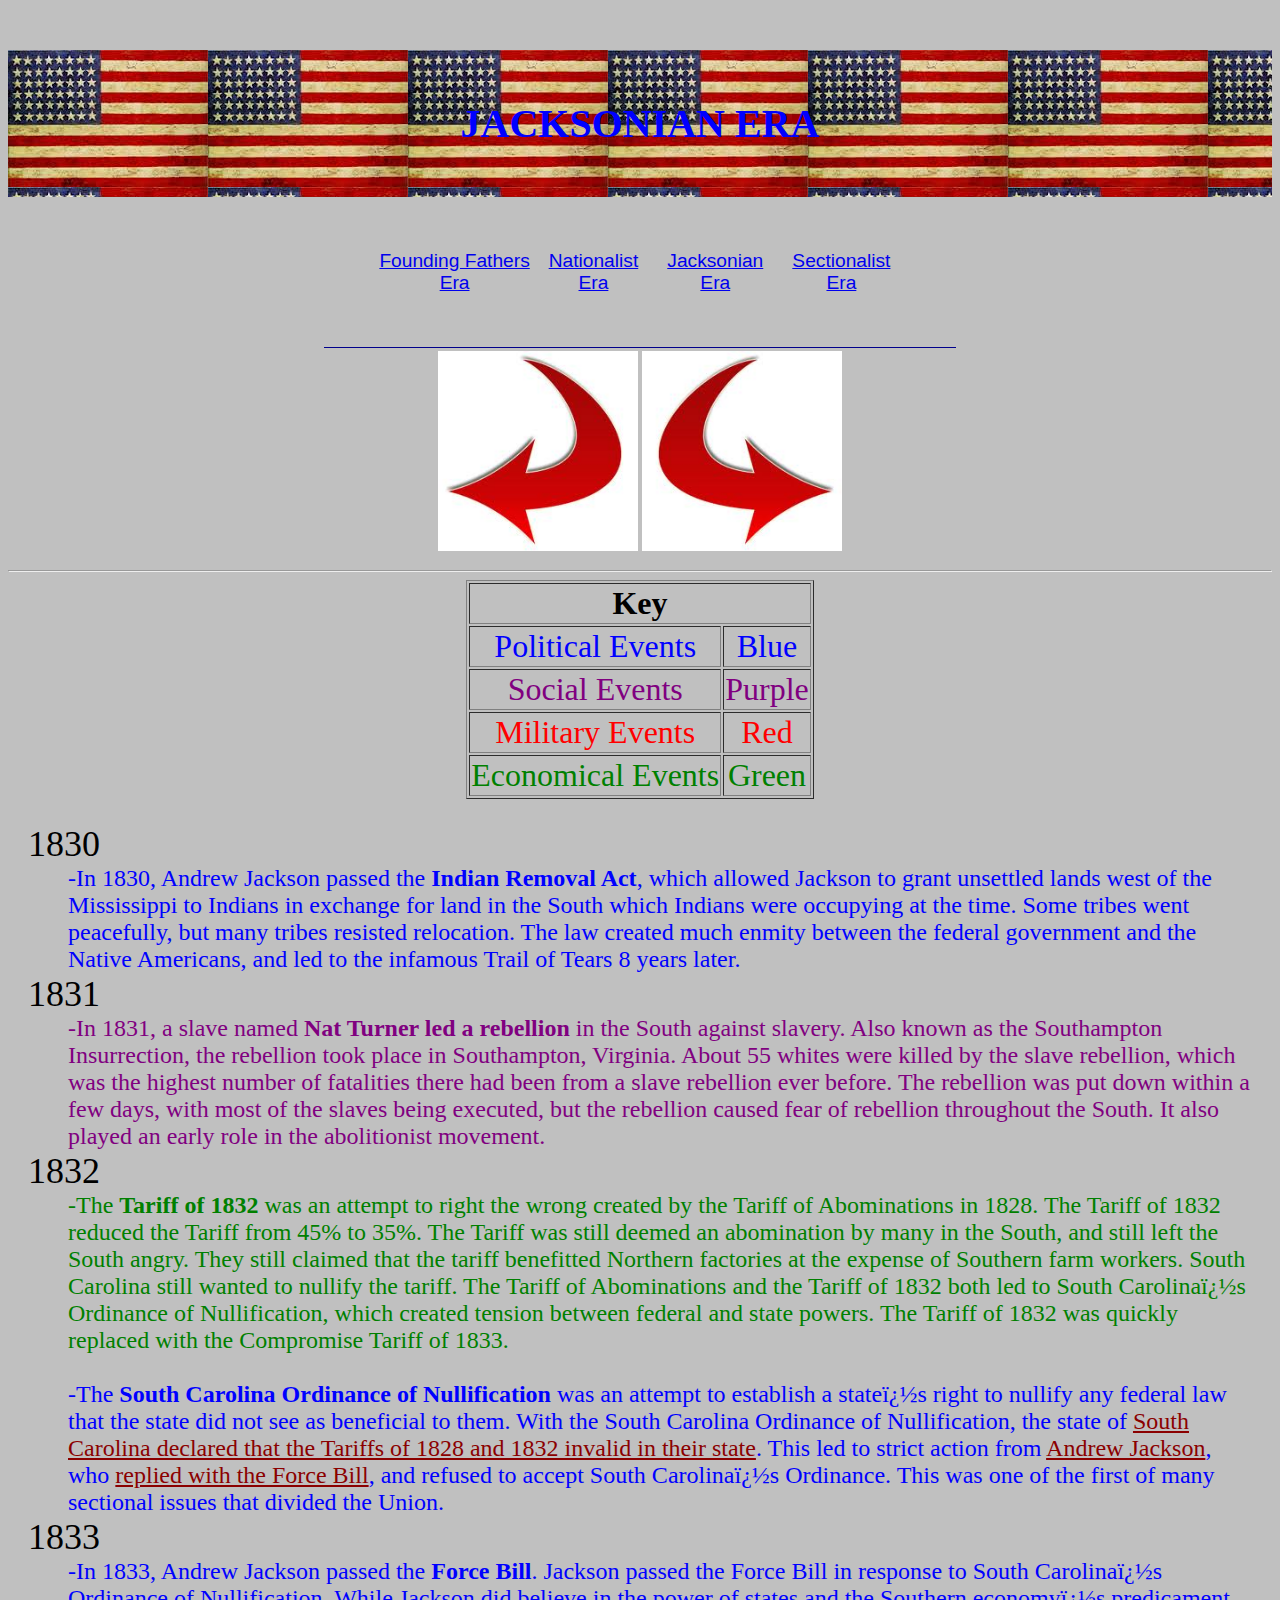
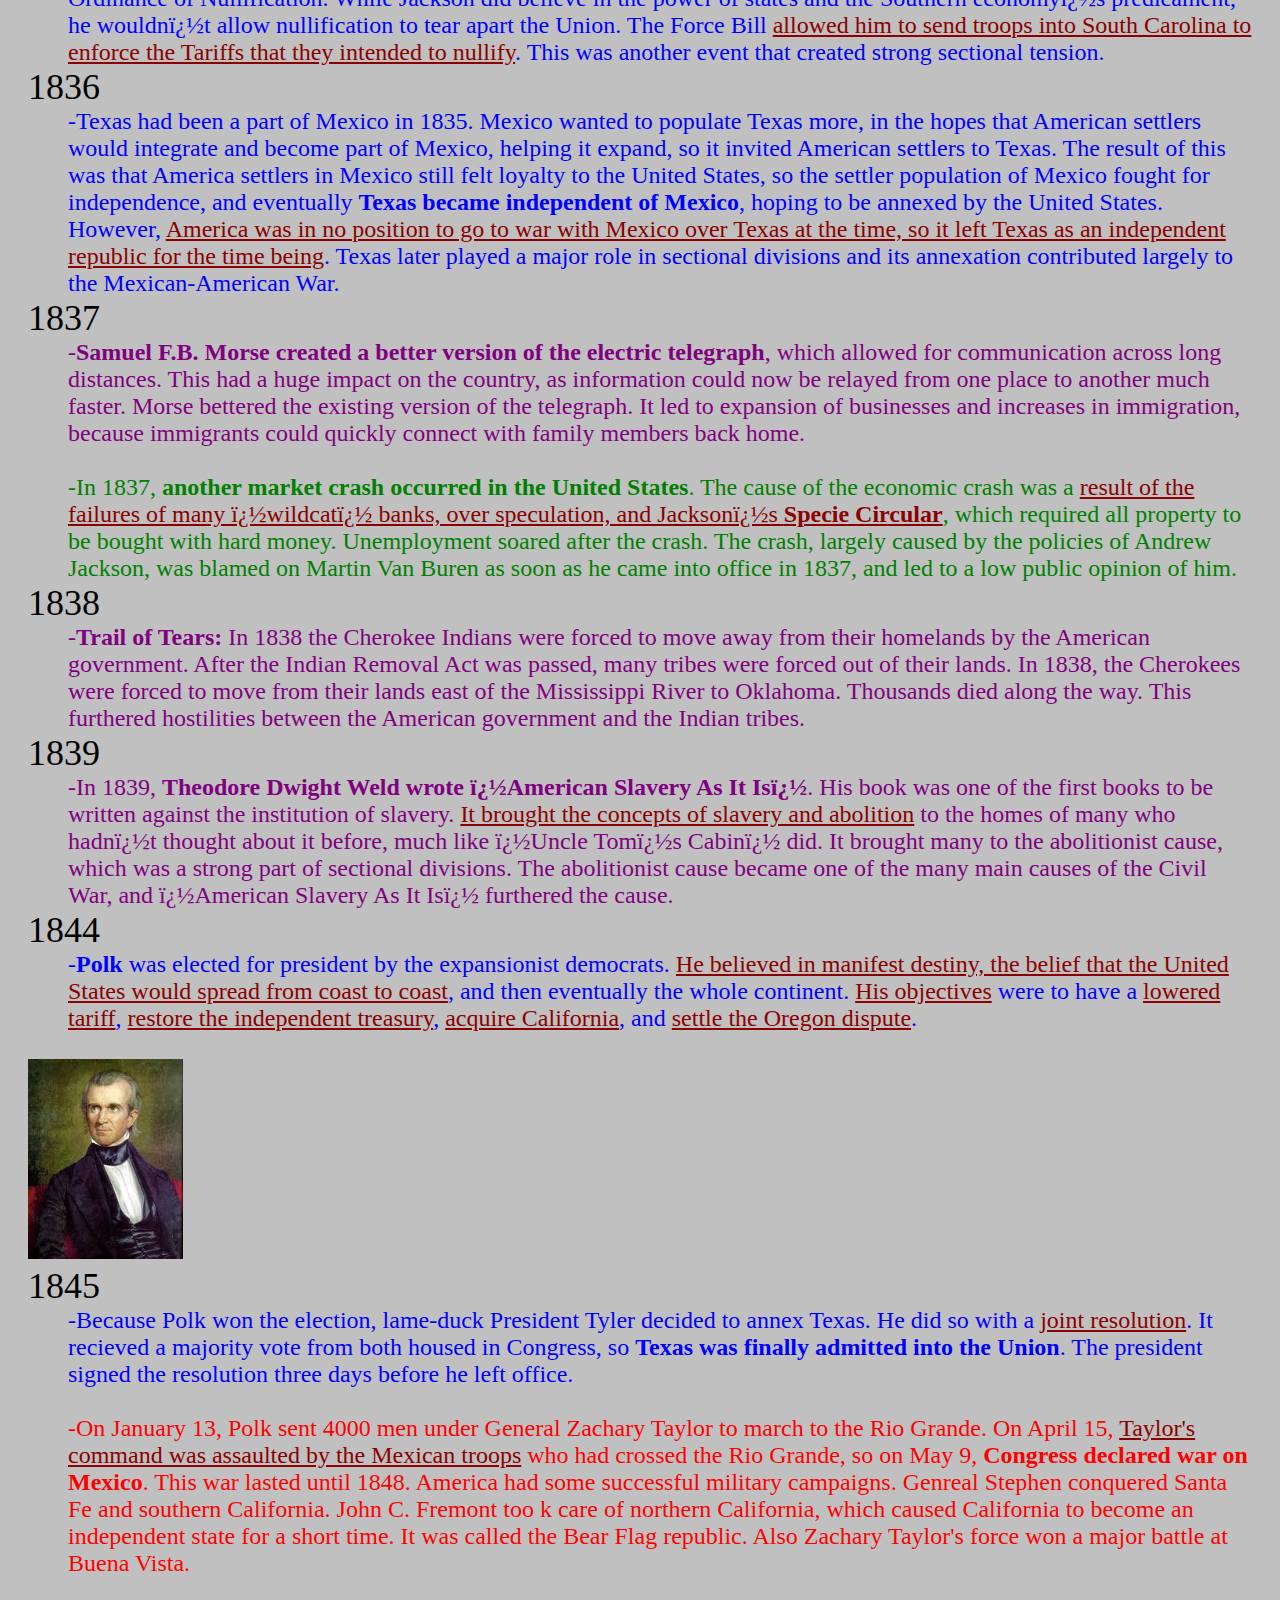
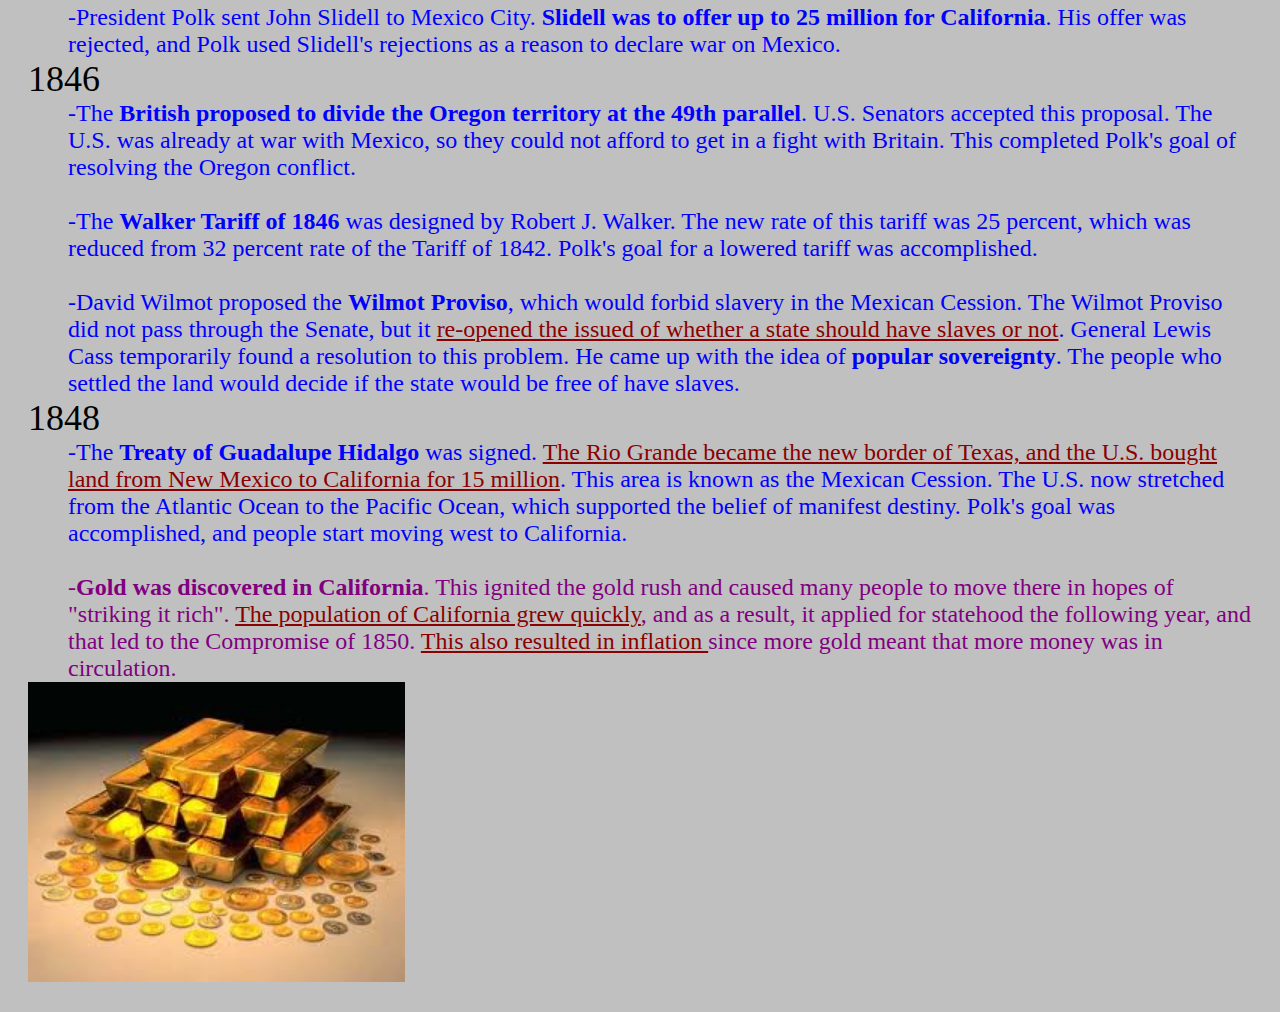
<file: Jacksonian.html>
<!DOCTYPE HTML PUBLIC "-//W3C//DTD HTML 4.01//EN" "http://www.w3.org/TR/html4/strict.dtd">
<html>
	<head>
		<meta http-equiv="Content-Type" content="text/html; charset=iso-8859-1">
		<title>JACKSONIAN ERA</title>
		<link href="history.css" rel="stylesheet" content="text/css">
	</head>
	<body>
		<h1 id="banner"><a href="index.html">JACKSONIAN ERA</a></h1>
		<table border=0 align=center id="minitabs">
                        <tr>
                                <td><a href="FoundingFathers.html">Founding Fathers Era</a></td>
                                <td><a href="Nationalist.html">Nationalist Era</a></td>
                                <td><a href="Jacksonian.html">Jacksonian Era</a></td>
				<td><a href="Sectionalist.html">Sectionalist Era</a></td>
                        </tr>
		</table>
		<table border=0 align=center>
                        <tr>
                                <td><div id=left><a href="Nationalist.html"><img src="images/left.jpg" height=200px></div></td>
                                <td><div id=right><a href="Sectionalist.html"><img src="images/right.jpg" height=200px></div></td>
                        </tr>
		</table>
		<table border=1 align="center">
			<tr>
				<th colspan=2>Key</th>
			</tr>
			<tr>
				<td id=p>Political Events</td>
				<td id=p>Blue</td>
			</tr>
			<tr>
				<td id=s>Social Events</td>
				<td id=s>Purple</td>
			</tr>
			<tr>
				<td id=m>Military Events</td>
				<td id=m>Red</td>
			</tr>
			<tr>
				<td id=e>Economical Events</td>
				<td id=e>Green</td>
			</tr>
			<hr>
		</table>
		
		<dl>	
			<dt>1830</dt>
			<dd>-In 1830, Andrew Jackson passed the <b>Indian Removal Act</b>, which allowed Jackson to grant unsettled lands west of the Mississippi to Indians in exchange for land in the South which Indians were occupying at the time. Some tribes went peacefully, but many tribes resisted relocation. The law created much enmity between the federal government and the Native Americans, and led to the infamous Trail of Tears 8 years later.</dd>
		
			<dt>1831</dt>
		
		<dd id=s>-In 1831, a slave named <b>Nat Turner led a rebellion</b> in the South against slavery. Also known as the Southampton Insurrection, the rebellion took place in Southampton, Virginia. About 55 whites were killed by the slave rebellion, which was the highest number of fatalities there had been from a slave rebellion ever before. The rebellion was put down within a few days, with most of the slaves being executed, but the rebellion caused fear of rebellion throughout the South.  It also played an early role in the abolitionist movement.</dd>
	
	<dt>1832</dt>
		<dd id=e>-The <b>Tariff of 1832</b> was an attempt to right the wrong created by the Tariff of Abominations in 1828. The Tariff of 1832 reduced the Tariff from 45% to 35%. The Tariff was still deemed an abomination by many in the South, and still left the South angry. They still claimed that the tariff benefitted Northern factories at the expense of Southern farm workers. South Carolina still wanted to nullify the tariff. The Tariff of Abominations and the Tariff of 1832 both led to South Carolina�s Ordinance of Nullification, which created tension between federal and state powers. The Tariff of 1832 was quickly replaced with the Compromise Tariff of 1833.</dd><br/>
		<dd>-The <b>South Carolina Ordinance of Nullification</b> was an attempt to establish a state�s right to nullify any federal law that the state did not see as beneficial to them.  With the South Carolina Ordinance of Nullification, the state of <u>South Carolina declared that the Tariffs of 1828 and 1832 invalid in their state</u>. This led to strict action from <u>Andrew Jackson</u>, who <u>replied with the Force Bill</u>, and refused to accept South Carolina�s Ordinance.  This was one of the first of many sectional issues that divided the Union.</dd>
		
		<dt>1833</dt>
		<dd>-In 1833, Andrew Jackson passed the <b>Force Bill</b>. Jackson passed the Force Bill in response to South Carolina�s Ordinance of Nullification. While Jackson did believe in the power of states and the Southern economy�s predicament, he wouldn�t allow nullification to tear apart the Union. The Force Bill <u>allowed him to send troops into South Carolina to enforce the Tariffs that they intended to nullify</u>. This was another event that created strong sectional tension.</dd>
		
		<dt>1836</dt>
		<dd>-Texas had been a part of Mexico in 1835. Mexico wanted to populate Texas more, in the hopes that American settlers would integrate and become part of Mexico, helping it expand, so it invited American settlers to Texas. The result of this was that America settlers in Mexico still felt loyalty to the United States, so the settler population of Mexico fought for independence, and eventually <b>Texas became independent of Mexico</b>, hoping to be annexed by the United States. However, <u>America was in no position to go to war with Mexico over Texas at the time, so it left Texas as an independent republic for the time being</u>. Texas later played a major role in sectional divisions and its annexation contributed largely to the Mexican-American War.</dd>
		
		<dt>1837</dt>
		<dd id=s>-<b>Samuel F.B. Morse created a better version of the electric telegraph</b>, which allowed for communication across long distances.  This had a huge impact on the country, as information could now be relayed from one place to another much faster. Morse bettered the existing version of the telegraph. It led to expansion of businesses and increases in immigration, because immigrants could quickly connect with family members back home.</dd><br/>
		<dd id=e>-In 1837, <b>another market crash occurred in the United States</b>. The cause of the economic crash was a <u>result of the failures of many �wildcat� banks, over speculation, and Jackson�s <b>Specie Circular</b></u>, which required all property to be bought with hard money. Unemployment soared after the crash. The crash, largely caused by the policies of Andrew Jackson, was blamed on Martin Van Buren as soon as he came into office in 1837, and led to a low public opinion of him.</dd>
		
		<dt>1838</dt>
		<dd id=s>-<b>Trail of Tears: </b>In 1838 the Cherokee Indians were forced to move away from their homelands by the American government. After the Indian Removal Act was passed, many tribes were forced out of their lands. In 1838, the Cherokees were forced to move from their lands east of the Mississippi River to Oklahoma. Thousands died along the way. This furthered hostilities between the American government and the Indian tribes.</dd>
		
		<dt>1839</dt>
		<dd id=s>-In 1839, <b>Theodore Dwight Weld wrote �American Slavery As It Is�</b>. His book was one of the first books to be written against the institution of slavery. <u>It brought the concepts of slavery and abolition</u> to the homes of many who hadn�t thought about it before, much like �Uncle Tom�s Cabin� did.  It brought many to the abolitionist cause, which was a strong part of sectional divisions.  The abolitionist cause became one of the many main causes of the Civil War, and �American Slavery As It Is� furthered the cause.</dd>
		
		<dt>1844</dt>
		<dd>-<b>Polk</b> was elected for president by the expansionist democrats. <u>He believed in manifest destiny, the belief that the United States would spread from coast to coast</u>, and then eventually the whole continent. <u>His objectives</u> were to have a <u>lowered tariff</u>, <u>restore the independent treasury</u>, <u>acquire California</u>, and <u>settle the Oregon dispute</u>.</dd>
		<br /><img src="images/polk.jpg" height="200px"><br />
		
		<dt>1845</dt>
		 <dd>-Because Polk won the election, lame-duck President Tyler decided to annex Texas. He did so with a <u>joint resolution</u>. It recieved a majority vote from both housed in Congress, so <b>Texas was finally admitted into the Union</b>. The president signed the resolution three days before he left office.</dd><br/>		
	 <dd id=m>-On January 13, Polk sent 4000 men under General Zachary Taylor to march to the Rio Grande. On April 15, <u>Taylor's command was assaulted by the Mexican troops</u> who had crossed the Rio Grande, so on May 9, <b>Congress declared war on Mexico</b>.
                        This war lasted until 1848. America had some successful military campaigns. Genreal Stephen conquered Santa Fe and southern California. John C. Fremont too
k care of northern California, which caused California to become an independent state for a short time. It was called the Bear Flag republic. Also Zachary Taylor's force won a major battle at Buena Vista.</dd><br/>                        <dd>-President Polk sent John Slidell to Mexico City. <b>Slidell was to offer up to 25 million for California</b>. His offer was rejected, and Polk used Slidell's rejections as a reason to declare war on Mexico.</dd>
<dt>1846</dt>                        <dd>-The <b>British proposed to divide the Oregon territory at the 49th parallel</b>. U.S. Senators accepted this proposal. The U.S. was already at war with Mexico, so they could not afford to get in a fight with Britain. This completed Polk's goal of resolving the Oregon conflict.</dd><br/>
                        <dd>-The <b>Walker Tariff of 1846</b> was designed by Robert J. Walker. The new rate of this tariff was 25 percent, which was reduced from 32 percent rate 
of the Tariff of 1842. Polk's goal for a lowered tariff was accomplished.</dd><br/>                        <dd>-David Wilmot proposed the <b>Wilmot Proviso</b>, which would forbid slavery in the Mexican Cession. The Wilmot Proviso did not pass through the Senate, but it <u>re-opened the issued of whether a state should have slaves or not</u>. General Lewis Cass temporarily found a resolution to this problem. He came up with the idea 
of <b>popular sovereignty</b>. The people who settled the land would decide if the state would be free of have slaves.</dd>

                        <dt>1848</dt>                        <dd>-The <b>Treaty of Guadalupe Hidalgo</b> was signed. <u>The Rio Grande became the new border of Texas, and the U.S. bought land from New Mexico to California for 15 million</u>. This area is known as the Mexican Cession. The U.S. now stretched from the Atlantic Ocean to the Pacific Ocean, which supported the belief of manifest destiny. Polk's goal was accomplished, and people start moving west to California.</dd><br/>
                        <dd id=s>-<b>Gold was discovered in California</b>. This ignited the gold rush and caused many people to move there in hopes of "striking it rich". <u>The population of California grew quickly</u>, and as a result, it applied for statehood the following year, and that led to the Compromise of 1850. <u>This also resulted in inflation
</u> since more gold meant that more money was in circulation.</dd>
                        <img src="images/gold.jpg" height="300px">

	</dl>
</body>
</html>
</file>
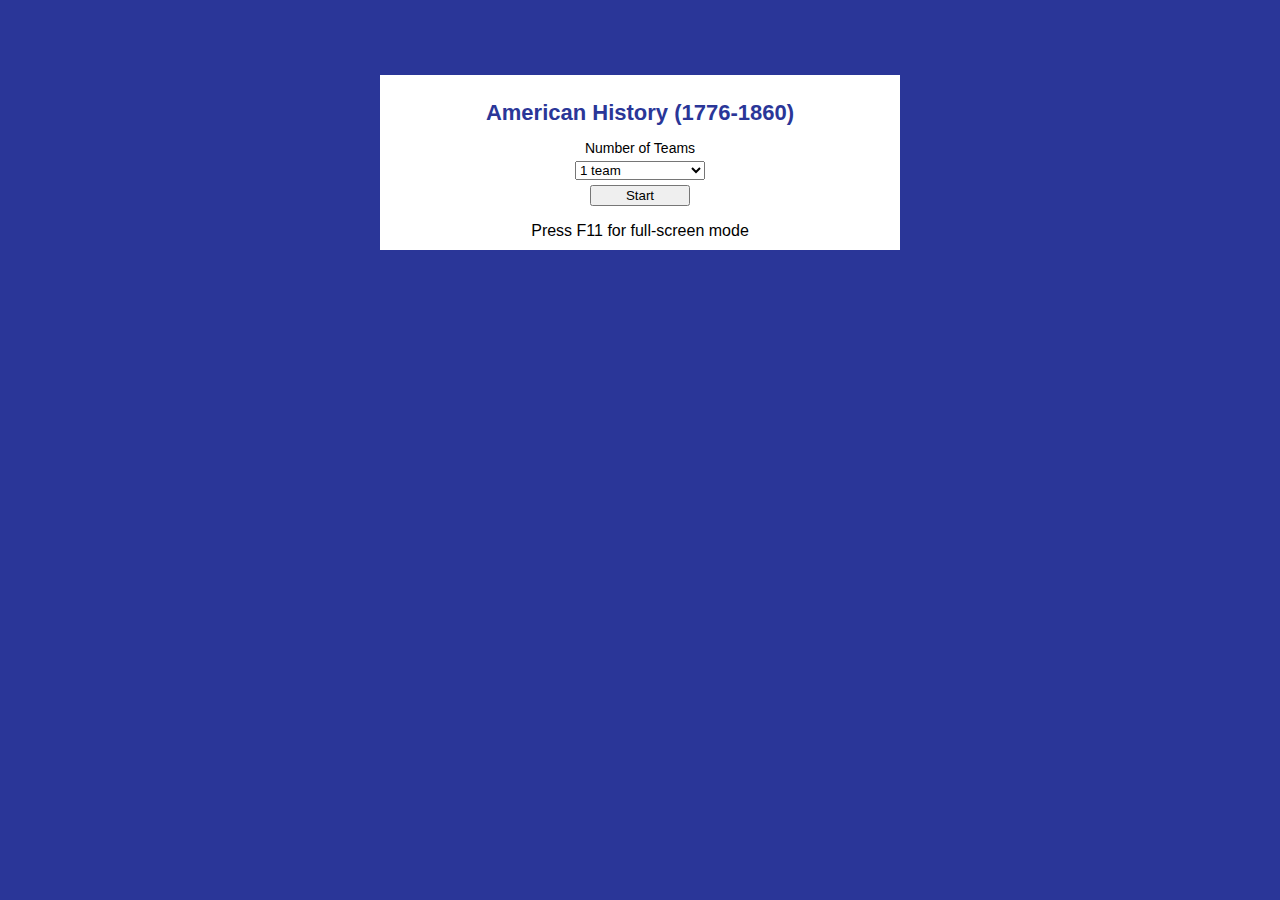
<file: jeopardy.html>
<!DOCTYPE html PUBLIC "-//W3C//DTD XHTML 1.0 Transitional//EN" "http://www.w3.org/TR/xhtml1/DTD/xhtml1-transitional.dtd">
<html xmlns="http://www.w3.org/1999/xhtml">
<head>

<meta http-equiv="Content-Type" content="text/html; charset=utf-8" />
<title>American History (1776-1860) Jeopardy Template</title>
<meta name="description" content=", Who were the first, second, third, and fourth presidents?, What were the names of all 13 colonies that seceded from Great Britain?, What were two effects of the XYZ affair?, What were the two main political parties after 1792 and what were five features of each of their platforms?" />
<meta name="ROBOTS" content="NOODP" />
<link rel="shortcut icon" href="/favicon.ico" type="image/x-icon" />







	<style type="text/css">
	body {
	background-color:#2a3698;	
	height:100%;
	font-family:Verdana, Arial, Helvetica, sans-serif;
	padding-bottom:100px;
}
label {
	display:block;
	font-size:16px;
}
input, textarea, select {
	display:block;
	font-family:Verdana, Arial, Helvetica, sans-serif;
	margin:auto;
}

textarea {
	padding:5px;	
}
.clear {
	clear:both;	
}
.hide {
	display:none;	
}

.edit {
	border:2px dashed #cccccc;
	text-align:center;
}

.edit:hover, textarea.active {
	border:2px inset gray;	
}


#title {
	text-align:center;
	font-size:36px;
	margin:auto;
	line-height:36px;
}

textarea#title {
	height:50px;
	width:90%;
	color:#012b45;
}

#game {
	width:100%;
	background-color:#000000;
	padding:0;
	margin:0;
	margin:auto;
	font-size:16px;
}

#game textarea {
	width:90%;
	height:30px;
	font-size:18px;
	line-height:22px;
}

#game h3 {
	color:#ffff5f;
	text-align:center;
	font-size:20px;
	font-weight:bold;
}

#game tbody td, #game thead th {
	vertical-align: middle;
	background-color:#2a3698;
	padding:5px;
	text-align:center;
	width:19%;
	color:#ffff5f;
	height:60px;
	font-size:20px;
	
}

#game tbody td {
	cursor:pointer;
	height:100px;
        border:3px solid #2a3698;
}

#game tbody td.ie-hack {
	border:3px solid #ffff5f;
}

/*#game tbody td.clean:hover {
	border:3px solid #ffff5f;
}

#game tbody td.dirty:hover {
	border:3px solid #2a3698;
}*/

#game tbody td.dirty h3 {
	color:#2a3698;	
}

#game tfoot td {
	text-align: center;
	background-color:#2a3698;
}

.submit {
	margin:auto;
}

#modal {
	display: none;
	background-color:#fff;
	padding:5px;
	border:2px dashed #ccc;
}

#modal {
	font-size:16px;
	font-weight:bold;
}

#modal textarea {
	width:500px;
	height:120px;
	font-size:16px;
}

#options {
	background-color:#fff;
	width:500px;
	padding:10px;
	margin:auto;
	margin-top:75px;
}

#options h1 {
	color:#2a3698;
	font-size:22px;
	text-align:center;
}

#options label {
	text-align: center;
	font-size:14px;
}

#options select, #options label, #options input {
	margin-top:5px;
}

#options select {
	width:130px;	
}

#options input {
	width:100px;	
}
#options p {
	margin-bottom:0px;	
}

.tip {
	float:left;
}

.links {
	float:right;
}


#stats {
	position:fixed;
	bottom:0;
	background-color:#ffffff;
	width:100%;
	text-align:center;
	height:110px;
	display:none;
	left:0;
}

#stats h3 {
	margin:0;
	padding:0;	
}

#stats table {
	margin:auto;
}

#stats table th {
	border-bottom:1px solid black;
}

input.add-points {
	color:#66cc33;
	font-family:"Courier New", Courier, monospace;
	font-weight:bold;
	font-size:20px;
	cursor:pointer;
	padding:0px;
	background-color:#FFFFFF;
	border:none;
	display:inline;
}

input.subtract-points {
	color:#ff0000;
	font-family:"Courier New", Courier, monospace;
	font-weight:bold;
	font-size:20px;
	cursor:pointer;	
	padding:0px;
	background-color:#FFFFFF;
	border:none;
	display:inline;
}

#prompt {
	display:none;
	height:100%;
	width:100%;
	background-color:#2a3698;
	color:#FFFFFF;
	text-align:center;
}

#prompt a:link, #prompt a:visited, #prompt a:hover {
	color:#fff;
	font-size:18px;
	text-decoration:underline;
}

#prompt a:hover {
	text-decoration:none;
}

#simplemodal-overlay {
	background-color:#000;
}

	</style>
	<script type="text/javascript">
	/*
 * jQuery JavaScript Library v1.3.2
 * http://jquery.com/
 *
 * Copyright (c) 2009 John Resig
 * Dual licensed under the MIT and GPL licenses.
 * http://docs.jquery.com/License
 *
 * Date: 2009-02-19 17:34:21 -0500 (Thu, 19 Feb 2009)
 * Revision: 6246
 */
(function(){var l=this,g,y=l.jQuery,p=l.$,o=l.jQuery=l.$=function(E,F){return new o.fn.init(E,F)},D=/^[^<]*(<(.|\s)+>)[^>]*$|^#([\w-]+)$/,f=/^.[^:#\[\.,]*$/;o.fn=o.prototype={init:function(E,H){E=E||document;if(E.nodeType){this[0]=E;this.length=1;this.context=E;return this}if(typeof E==="string"){var G=D.exec(E);if(G&&(G[1]||!H)){if(G[1]){E=o.clean([G[1]],H)}else{var I=document.getElementById(G[3]);if(I&&I.id!=G[3]){return o().find(E)}var F=o(I||[]);F.context=document;F.selector=E;return F}}else{return o(H).find(E)}}else{if(o.isFunction(E)){return o(document).ready(E)}}if(E.selector&&E.context){this.selector=E.selector;this.context=E.context}return this.setArray(o.isArray(E)?E:o.makeArray(E))},selector:"",jquery:"1.3.2",size:function(){return this.length},get:function(E){return E===g?Array.prototype.slice.call(this):this[E]},pushStack:function(F,H,E){var G=o(F);G.prevObject=this;G.context=this.context;if(H==="find"){G.selector=this.selector+(this.selector?" ":"")+E}else{if(H){G.selector=this.selector+"."+H+"("+E+")"}}return G},setArray:function(E){this.length=0;Array.prototype.push.apply(this,E);return this},each:function(F,E){return o.each(this,F,E)},index:function(E){return o.inArray(E&&E.jquery?E[0]:E,this)},attr:function(F,H,G){var E=F;if(typeof F==="string"){if(H===g){return this[0]&&o[G||"attr"](this[0],F)}else{E={};E[F]=H}}return this.each(function(I){for(F in E){o.attr(G?this.style:this,F,o.prop(this,E[F],G,I,F))}})},css:function(E,F){if((E=="width"||E=="height")&&parseFloat(F)<0){F=g}return this.attr(E,F,"curCSS")},text:function(F){if(typeof F!=="object"&&F!=null){return this.empty().append((this[0]&&this[0].ownerDocument||document).createTextNode(F))}var E="";o.each(F||this,function(){o.each(this.childNodes,function(){if(this.nodeType!=8){E+=this.nodeType!=1?this.nodeValue:o.fn.text([this])}})});return E},wrapAll:function(E){if(this[0]){var F=o(E,this[0].ownerDocument).clone();if(this[0].parentNode){F.insertBefore(this[0])}F.map(function(){var G=this;while(G.firstChild){G=G.firstChild}return G}).append(this)}return this},wrapInner:function(E){return this.each(function(){o(this).contents().wrapAll(E)})},wrap:function(E){return this.each(function(){o(this).wrapAll(E)})},append:function(){return this.domManip(arguments,true,function(E){if(this.nodeType==1){this.appendChild(E)}})},prepend:function(){return this.domManip(arguments,true,function(E){if(this.nodeType==1){this.insertBefore(E,this.firstChild)}})},before:function(){return this.domManip(arguments,false,function(E){this.parentNode.insertBefore(E,this)})},after:function(){return this.domManip(arguments,false,function(E){this.parentNode.insertBefore(E,this.nextSibling)})},end:function(){return this.prevObject||o([])},push:[].push,sort:[].sort,splice:[].splice,find:function(E){if(this.length===1){var F=this.pushStack([],"find",E);F.length=0;o.find(E,this[0],F);return F}else{return this.pushStack(o.unique(o.map(this,function(G){return o.find(E,G)})),"find",E)}},clone:function(G){var E=this.map(function(){if(!o.support.noCloneEvent&&!o.isXMLDoc(this)){var I=this.outerHTML;if(!I){var J=this.ownerDocument.createElement("div");J.appendChild(this.cloneNode(true));I=J.innerHTML}return o.clean([I.replace(/ jQuery\d+="(?:\d+|null)"/g,"").replace(/^\s*/,"")])[0]}else{return this.cloneNode(true)}});if(G===true){var H=this.find("*").andSelf(),F=0;E.find("*").andSelf().each(function(){if(this.nodeName!==H[F].nodeName){return}var I=o.data(H[F],"events");for(var K in I){for(var J in I[K]){o.event.add(this,K,I[K][J],I[K][J].data)}}F++})}return E},filter:function(E){return this.pushStack(o.isFunction(E)&&o.grep(this,function(G,F){return E.call(G,F)})||o.multiFilter(E,o.grep(this,function(F){return F.nodeType===1})),"filter",E)},closest:function(E){var G=o.expr.match.POS.test(E)?o(E):null,F=0;return this.map(function(){var H=this;while(H&&H.ownerDocument){if(G?G.index(H)>-1:o(H).is(E)){o.data(H,"closest",F);return H}H=H.parentNode;F++}})},not:function(E){if(typeof E==="string"){if(f.test(E)){return this.pushStack(o.multiFilter(E,this,true),"not",E)}else{E=o.multiFilter(E,this)}}var F=E.length&&E[E.length-1]!==g&&!E.nodeType;return this.filter(function(){return F?o.inArray(this,E)<0:this!=E})},add:function(E){return this.pushStack(o.unique(o.merge(this.get(),typeof E==="string"?o(E):o.makeArray(E))))},is:function(E){return !!E&&o.multiFilter(E,this).length>0},hasClass:function(E){return !!E&&this.is("."+E)},val:function(K){if(K===g){var E=this[0];if(E){if(o.nodeName(E,"option")){return(E.attributes.value||{}).specified?E.value:E.text}if(o.nodeName(E,"select")){var I=E.selectedIndex,L=[],M=E.options,H=E.type=="select-one";if(I<0){return null}for(var F=H?I:0,J=H?I+1:M.length;F<J;F++){var G=M[F];if(G.selected){K=o(G).val();if(H){return K}L.push(K)}}return L}return(E.value||"").replace(/\r/g,"")}return g}if(typeof K==="number"){K+=""}return this.each(function(){if(this.nodeType!=1){return}if(o.isArray(K)&&/radio|checkbox/.test(this.type)){this.checked=(o.inArray(this.value,K)>=0||o.inArray(this.name,K)>=0)}else{if(o.nodeName(this,"select")){var N=o.makeArray(K);o("option",this).each(function(){this.selected=(o.inArray(this.value,N)>=0||o.inArray(this.text,N)>=0)});if(!N.length){this.selectedIndex=-1}}else{this.value=K}}})},html:function(E){return E===g?(this[0]?this[0].innerHTML.replace(/ jQuery\d+="(?:\d+|null)"/g,""):null):this.empty().append(E)},replaceWith:function(E){return this.after(E).remove()},eq:function(E){return this.slice(E,+E+1)},slice:function(){return this.pushStack(Array.prototype.slice.apply(this,arguments),"slice",Array.prototype.slice.call(arguments).join(","))},map:function(E){return this.pushStack(o.map(this,function(G,F){return E.call(G,F,G)}))},andSelf:function(){return this.add(this.prevObject)},domManip:function(J,M,L){if(this[0]){var I=(this[0].ownerDocument||this[0]).createDocumentFragment(),F=o.clean(J,(this[0].ownerDocument||this[0]),I),H=I.firstChild;if(H){for(var G=0,E=this.length;G<E;G++){L.call(K(this[G],H),this.length>1||G>0?I.cloneNode(true):I)}}if(F){o.each(F,z)}}return this;function K(N,O){return M&&o.nodeName(N,"table")&&o.nodeName(O,"tr")?(N.getElementsByTagName("tbody")[0]||N.appendChild(N.ownerDocument.createElement("tbody"))):N}}};o.fn.init.prototype=o.fn;function z(E,F){if(F.src){o.ajax({url:F.src,async:false,dataType:"script"})}else{o.globalEval(F.text||F.textContent||F.innerHTML||"")}if(F.parentNode){F.parentNode.removeChild(F)}}function e(){return +new Date}o.extend=o.fn.extend=function(){var J=arguments[0]||{},H=1,I=arguments.length,E=false,G;if(typeof J==="boolean"){E=J;J=arguments[1]||{};H=2}if(typeof J!=="object"&&!o.isFunction(J)){J={}}if(I==H){J=this;--H}for(;H<I;H++){if((G=arguments[H])!=null){for(var F in G){var K=J[F],L=G[F];if(J===L){continue}if(E&&L&&typeof L==="object"&&!L.nodeType){J[F]=o.extend(E,K||(L.length!=null?[]:{}),L)}else{if(L!==g){J[F]=L}}}}}return J};var b=/z-?index|font-?weight|opacity|zoom|line-?height/i,q=document.defaultView||{},s=Object.prototype.toString;o.extend({noConflict:function(E){l.$=p;if(E){l.jQuery=y}return o},isFunction:function(E){return s.call(E)==="[object Function]"},isArray:function(E){return s.call(E)==="[object Array]"},isXMLDoc:function(E){return E.nodeType===9&&E.documentElement.nodeName!=="HTML"||!!E.ownerDocument&&o.isXMLDoc(E.ownerDocument)},globalEval:function(G){if(G&&/\S/.test(G)){var F=document.getElementsByTagName("head")[0]||document.documentElement,E=document.createElement("script");E.type="text/javascript";if(o.support.scriptEval){E.appendChild(document.createTextNode(G))}else{E.text=G}F.insertBefore(E,F.firstChild);F.removeChild(E)}},nodeName:function(F,E){return F.nodeName&&F.nodeName.toUpperCase()==E.toUpperCase()},each:function(G,K,F){var E,H=0,I=G.length;if(F){if(I===g){for(E in G){if(K.apply(G[E],F)===false){break}}}else{for(;H<I;){if(K.apply(G[H++],F)===false){break}}}}else{if(I===g){for(E in G){if(K.call(G[E],E,G[E])===false){break}}}else{for(var J=G[0];H<I&&K.call(J,H,J)!==false;J=G[++H]){}}}return G},prop:function(H,I,G,F,E){if(o.isFunction(I)){I=I.call(H,F)}return typeof I==="number"&&G=="curCSS"&&!b.test(E)?I+"px":I},className:{add:function(E,F){o.each((F||"").split(/\s+/),function(G,H){if(E.nodeType==1&&!o.className.has(E.className,H)){E.className+=(E.className?" ":"")+H}})},remove:function(E,F){if(E.nodeType==1){E.className=F!==g?o.grep(E.className.split(/\s+/),function(G){return !o.className.has(F,G)}).join(" "):""}},has:function(F,E){return F&&o.inArray(E,(F.className||F).toString().split(/\s+/))>-1}},swap:function(H,G,I){var E={};for(var F in G){E[F]=H.style[F];H.style[F]=G[F]}I.call(H);for(var F in G){H.style[F]=E[F]}},css:function(H,F,J,E){if(F=="width"||F=="height"){var L,G={position:"absolute",visibility:"hidden",display:"block"},K=F=="width"?["Left","Right"]:["Top","Bottom"];function I(){L=F=="width"?H.offsetWidth:H.offsetHeight;if(E==="border"){return}o.each(K,function(){if(!E){L-=parseFloat(o.curCSS(H,"padding"+this,true))||0}if(E==="margin"){L+=parseFloat(o.curCSS(H,"margin"+this,true))||0}else{L-=parseFloat(o.curCSS(H,"border"+this+"Width",true))||0}})}if(H.offsetWidth!==0){I()}else{o.swap(H,G,I)}return Math.max(0,Math.round(L))}return o.curCSS(H,F,J)},curCSS:function(I,F,G){var L,E=I.style;if(F=="opacity"&&!o.support.opacity){L=o.attr(E,"opacity");return L==""?"1":L}if(F.match(/float/i)){F=w}if(!G&&E&&E[F]){L=E[F]}else{if(q.getComputedStyle){if(F.match(/float/i)){F="float"}F=F.replace(/([A-Z])/g,"-$1").toLowerCase();var M=q.getComputedStyle(I,null);if(M){L=M.getPropertyValue(F)}if(F=="opacity"&&L==""){L="1"}}else{if(I.currentStyle){var J=F.replace(/\-(\w)/g,function(N,O){return O.toUpperCase()});L=I.currentStyle[F]||I.currentStyle[J];if(!/^\d+(px)?$/i.test(L)&&/^\d/.test(L)){var H=E.left,K=I.runtimeStyle.left;I.runtimeStyle.left=I.currentStyle.left;E.left=L||0;L=E.pixelLeft+"px";E.left=H;I.runtimeStyle.left=K}}}}return L},clean:function(F,K,I){K=K||document;if(typeof K.createElement==="undefined"){K=K.ownerDocument||K[0]&&K[0].ownerDocument||document}if(!I&&F.length===1&&typeof F[0]==="string"){var H=/^<(\w+)\s*\/?>$/.exec(F[0]);if(H){return[K.createElement(H[1])]}}var G=[],E=[],L=K.createElement("div");o.each(F,function(P,S){if(typeof S==="number"){S+=""}if(!S){return}if(typeof S==="string"){S=S.replace(/(<(\w+)[^>]*?)\/>/g,function(U,V,T){return T.match(/^(abbr|br|col|img|input|link|meta|param|hr|area|embed)$/i)?U:V+"></"+T+">"});var O=S.replace(/^\s+/,"").substring(0,10).toLowerCase();var Q=!O.indexOf("<opt")&&[1,"<select multiple='multiple'>","</select>"]||!O.indexOf("<leg")&&[1,"<fieldset>","</fieldset>"]||O.match(/^<(thead|tbody|tfoot|colg|cap)/)&&[1,"<table>","</table>"]||!O.indexOf("<tr")&&[2,"<table><tbody>","</tbody></table>"]||(!O.indexOf("<td")||!O.indexOf("<th"))&&[3,"<table><tbody><tr>","</tr></tbody></table>"]||!O.indexOf("<col")&&[2,"<table><tbody></tbody><colgroup>","</colgroup></table>"]||!o.support.htmlSerialize&&[1,"div<div>","</div>"]||[0,"",""];L.innerHTML=Q[1]+S+Q[2];while(Q[0]--){L=L.lastChild}if(!o.support.tbody){var R=/<tbody/i.test(S),N=!O.indexOf("<table")&&!R?L.firstChild&&L.firstChild.childNodes:Q[1]=="<table>"&&!R?L.childNodes:[];for(var M=N.length-1;M>=0;--M){if(o.nodeName(N[M],"tbody")&&!N[M].childNodes.length){N[M].parentNode.removeChild(N[M])}}}if(!o.support.leadingWhitespace&&/^\s/.test(S)){L.insertBefore(K.createTextNode(S.match(/^\s*/)[0]),L.firstChild)}S=o.makeArray(L.childNodes)}if(S.nodeType){G.push(S)}else{G=o.merge(G,S)}});if(I){for(var J=0;G[J];J++){if(o.nodeName(G[J],"script")&&(!G[J].type||G[J].type.toLowerCase()==="text/javascript")){E.push(G[J].parentNode?G[J].parentNode.removeChild(G[J]):G[J])}else{if(G[J].nodeType===1){G.splice.apply(G,[J+1,0].concat(o.makeArray(G[J].getElementsByTagName("script"))))}I.appendChild(G[J])}}return E}return G},attr:function(J,G,K){if(!J||J.nodeType==3||J.nodeType==8){return g}var H=!o.isXMLDoc(J),L=K!==g;G=H&&o.props[G]||G;if(J.tagName){var F=/href|src|style/.test(G);if(G=="selected"&&J.parentNode){J.parentNode.selectedIndex}if(G in J&&H&&!F){if(L){if(G=="type"&&o.nodeName(J,"input")&&J.parentNode){throw"type property can't be changed"}J[G]=K}if(o.nodeName(J,"form")&&J.getAttributeNode(G)){return J.getAttributeNode(G).nodeValue}if(G=="tabIndex"){var I=J.getAttributeNode("tabIndex");return I&&I.specified?I.value:J.nodeName.match(/(button|input|object|select|textarea)/i)?0:J.nodeName.match(/^(a|area)$/i)&&J.href?0:g}return J[G]}if(!o.support.style&&H&&G=="style"){return o.attr(J.style,"cssText",K)}if(L){J.setAttribute(G,""+K)}var E=!o.support.hrefNormalized&&H&&F?J.getAttribute(G,2):J.getAttribute(G);return E===null?g:E}if(!o.support.opacity&&G=="opacity"){if(L){J.zoom=1;J.filter=(J.filter||"").replace(/alpha\([^)]*\)/,"")+(parseInt(K)+""=="NaN"?"":"alpha(opacity="+K*100+")")}return J.filter&&J.filter.indexOf("opacity=")>=0?(parseFloat(J.filter.match(/opacity=([^)]*)/)[1])/100)+"":""}G=G.replace(/-([a-z])/ig,function(M,N){return N.toUpperCase()});if(L){J[G]=K}return J[G]},trim:function(E){return(E||"").replace(/^\s+|\s+$/g,"")},makeArray:function(G){var E=[];if(G!=null){var F=G.length;if(F==null||typeof G==="string"||o.isFunction(G)||G.setInterval){E[0]=G}else{while(F){E[--F]=G[F]}}}return E},inArray:function(G,H){for(var E=0,F=H.length;E<F;E++){if(H[E]===G){return E}}return -1},merge:function(H,E){var F=0,G,I=H.length;if(!o.support.getAll){while((G=E[F++])!=null){if(G.nodeType!=8){H[I++]=G}}}else{while((G=E[F++])!=null){H[I++]=G}}return H},unique:function(K){var F=[],E={};try{for(var G=0,H=K.length;G<H;G++){var J=o.data(K[G]);if(!E[J]){E[J]=true;F.push(K[G])}}}catch(I){F=K}return F},grep:function(F,J,E){var G=[];for(var H=0,I=F.length;H<I;H++){if(!E!=!J(F[H],H)){G.push(F[H])}}return G},map:function(E,J){var F=[];for(var G=0,H=E.length;G<H;G++){var I=J(E[G],G);if(I!=null){F[F.length]=I}}return F.concat.apply([],F)}});var C=navigator.userAgent.toLowerCase();o.browser={version:(C.match(/.+(?:rv|it|ra|ie)[\/: ]([\d.]+)/)||[0,"0"])[1],safari:/webkit/.test(C),opera:/opera/.test(C),msie:/msie/.test(C)&&!/opera/.test(C),mozilla:/mozilla/.test(C)&&!/(compatible|webkit)/.test(C)};o.each({parent:function(E){return E.parentNode},parents:function(E){return o.dir(E,"parentNode")},next:function(E){return o.nth(E,2,"nextSibling")},prev:function(E){return o.nth(E,2,"previousSibling")},nextAll:function(E){return o.dir(E,"nextSibling")},prevAll:function(E){return o.dir(E,"previousSibling")},siblings:function(E){return o.sibling(E.parentNode.firstChild,E)},children:function(E){return o.sibling(E.firstChild)},contents:function(E){return o.nodeName(E,"iframe")?E.contentDocument||E.contentWindow.document:o.makeArray(E.childNodes)}},function(E,F){o.fn[E]=function(G){var H=o.map(this,F);if(G&&typeof G=="string"){H=o.multiFilter(G,H)}return this.pushStack(o.unique(H),E,G)}});o.each({appendTo:"append",prependTo:"prepend",insertBefore:"before",insertAfter:"after",replaceAll:"replaceWith"},function(E,F){o.fn[E]=function(G){var J=[],L=o(G);for(var K=0,H=L.length;K<H;K++){var I=(K>0?this.clone(true):this).get();o.fn[F].apply(o(L[K]),I);J=J.concat(I)}return this.pushStack(J,E,G)}});o.each({removeAttr:function(E){o.attr(this,E,"");if(this.nodeType==1){this.removeAttribute(E)}},addClass:function(E){o.className.add(this,E)},removeClass:function(E){o.className.remove(this,E)},toggleClass:function(F,E){if(typeof E!=="boolean"){E=!o.className.has(this,F)}o.className[E?"add":"remove"](this,F)},remove:function(E){if(!E||o.filter(E,[this]).length){o("*",this).add([this]).each(function(){o.event.remove(this);o.removeData(this)});if(this.parentNode){this.parentNode.removeChild(this)}}},empty:function(){o(this).children().remove();while(this.firstChild){this.removeChild(this.firstChild)}}},function(E,F){o.fn[E]=function(){return this.each(F,arguments)}});function j(E,F){return E[0]&&parseInt(o.curCSS(E[0],F,true),10)||0}var h="jQuery"+e(),v=0,A={};o.extend({cache:{},data:function(F,E,G){F=F==l?A:F;var H=F[h];if(!H){H=F[h]=++v}if(E&&!o.cache[H]){o.cache[H]={}}if(G!==g){o.cache[H][E]=G}return E?o.cache[H][E]:H},removeData:function(F,E){F=F==l?A:F;var H=F[h];if(E){if(o.cache[H]){delete o.cache[H][E];E="";for(E in o.cache[H]){break}if(!E){o.removeData(F)}}}else{try{delete F[h]}catch(G){if(F.removeAttribute){F.removeAttribute(h)}}delete o.cache[H]}},queue:function(F,E,H){if(F){E=(E||"fx")+"queue";var G=o.data(F,E);if(!G||o.isArray(H)){G=o.data(F,E,o.makeArray(H))}else{if(H){G.push(H)}}}return G},dequeue:function(H,G){var E=o.queue(H,G),F=E.shift();if(!G||G==="fx"){F=E[0]}if(F!==g){F.call(H)}}});o.fn.extend({data:function(E,G){var H=E.split(".");H[1]=H[1]?"."+H[1]:"";if(G===g){var F=this.triggerHandler("getData"+H[1]+"!",[H[0]]);if(F===g&&this.length){F=o.data(this[0],E)}return F===g&&H[1]?this.data(H[0]):F}else{return this.trigger("setData"+H[1]+"!",[H[0],G]).each(function(){o.data(this,E,G)})}},removeData:function(E){return this.each(function(){o.removeData(this,E)})},queue:function(E,F){if(typeof E!=="string"){F=E;E="fx"}if(F===g){return o.queue(this[0],E)}return this.each(function(){var G=o.queue(this,E,F);if(E=="fx"&&G.length==1){G[0].call(this)}})},dequeue:function(E){return this.each(function(){o.dequeue(this,E)})}});
/*
 * Sizzle CSS Selector Engine - v0.9.3
 *  Copyright 2009, The Dojo Foundation
 *  Released under the MIT, BSD, and GPL Licenses.
 *  More information: http://sizzlejs.com/
 */
(function(){var R=/((?:\((?:\([^()]+\)|[^()]+)+\)|\[(?:\[[^[\]]*\]|['"][^'"]*['"]|[^[\]'"]+)+\]|\\.|[^ >+~,(\[\\]+)+|[>+~])(\s*,\s*)?/g,L=0,H=Object.prototype.toString;var F=function(Y,U,ab,ac){ab=ab||[];U=U||document;if(U.nodeType!==1&&U.nodeType!==9){return[]}if(!Y||typeof Y!=="string"){return ab}var Z=[],W,af,ai,T,ad,V,X=true;R.lastIndex=0;while((W=R.exec(Y))!==null){Z.push(W[1]);if(W[2]){V=RegExp.rightContext;break}}if(Z.length>1&&M.exec(Y)){if(Z.length===2&&I.relative[Z[0]]){af=J(Z[0]+Z[1],U)}else{af=I.relative[Z[0]]?[U]:F(Z.shift(),U);while(Z.length){Y=Z.shift();if(I.relative[Y]){Y+=Z.shift()}af=J(Y,af)}}}else{var ae=ac?{expr:Z.pop(),set:E(ac)}:F.find(Z.pop(),Z.length===1&&U.parentNode?U.parentNode:U,Q(U));af=F.filter(ae.expr,ae.set);if(Z.length>0){ai=E(af)}else{X=false}while(Z.length){var ah=Z.pop(),ag=ah;if(!I.relative[ah]){ah=""}else{ag=Z.pop()}if(ag==null){ag=U}I.relative[ah](ai,ag,Q(U))}}if(!ai){ai=af}if(!ai){throw"Syntax error, unrecognized expression: "+(ah||Y)}if(H.call(ai)==="[object Array]"){if(!X){ab.push.apply(ab,ai)}else{if(U.nodeType===1){for(var aa=0;ai[aa]!=null;aa++){if(ai[aa]&&(ai[aa]===true||ai[aa].nodeType===1&&K(U,ai[aa]))){ab.push(af[aa])}}}else{for(var aa=0;ai[aa]!=null;aa++){if(ai[aa]&&ai[aa].nodeType===1){ab.push(af[aa])}}}}}else{E(ai,ab)}if(V){F(V,U,ab,ac);if(G){hasDuplicate=false;ab.sort(G);if(hasDuplicate){for(var aa=1;aa<ab.length;aa++){if(ab[aa]===ab[aa-1]){ab.splice(aa--,1)}}}}}return ab};F.matches=function(T,U){return F(T,null,null,U)};F.find=function(aa,T,ab){var Z,X;if(!aa){return[]}for(var W=0,V=I.order.length;W<V;W++){var Y=I.order[W],X;if((X=I.match[Y].exec(aa))){var U=RegExp.leftContext;if(U.substr(U.length-1)!=="\\"){X[1]=(X[1]||"").replace(/\\/g,"");Z=I.find[Y](X,T,ab);if(Z!=null){aa=aa.replace(I.match[Y],"");break}}}}if(!Z){Z=T.getElementsByTagName("*")}return{set:Z,expr:aa}};F.filter=function(ad,ac,ag,W){var V=ad,ai=[],aa=ac,Y,T,Z=ac&&ac[0]&&Q(ac[0]);while(ad&&ac.length){for(var ab in I.filter){if((Y=I.match[ab].exec(ad))!=null){var U=I.filter[ab],ah,af;T=false;if(aa==ai){ai=[]}if(I.preFilter[ab]){Y=I.preFilter[ab](Y,aa,ag,ai,W,Z);if(!Y){T=ah=true}else{if(Y===true){continue}}}if(Y){for(var X=0;(af=aa[X])!=null;X++){if(af){ah=U(af,Y,X,aa);var ae=W^!!ah;if(ag&&ah!=null){if(ae){T=true}else{aa[X]=false}}else{if(ae){ai.push(af);T=true}}}}}if(ah!==g){if(!ag){aa=ai}ad=ad.replace(I.match[ab],"");if(!T){return[]}break}}}if(ad==V){if(T==null){throw"Syntax error, unrecognized expression: "+ad}else{break}}V=ad}return aa};var I=F.selectors={order:["ID","NAME","TAG"],match:{ID:/#((?:[\w\u00c0-\uFFFF_-]|\\.)+)/,CLASS:/\.((?:[\w\u00c0-\uFFFF_-]|\\.)+)/,NAME:/\[name=['"]*((?:[\w\u00c0-\uFFFF_-]|\\.)+)['"]*\]/,ATTR:/\[\s*((?:[\w\u00c0-\uFFFF_-]|\\.)+)\s*(?:(\S?=)\s*(['"]*)(.*?)\3|)\s*\]/,TAG:/^((?:[\w\u00c0-\uFFFF\*_-]|\\.)+)/,CHILD:/:(only|nth|last|first)-child(?:\((even|odd|[\dn+-]*)\))?/,POS:/:(nth|eq|gt|lt|first|last|even|odd)(?:\((\d*)\))?(?=[^-]|$)/,PSEUDO:/:((?:[\w\u00c0-\uFFFF_-]|\\.)+)(?:\((['"]*)((?:\([^\)]+\)|[^\2\(\)]*)+)\2\))?/},attrMap:{"class":"className","for":"htmlFor"},attrHandle:{href:function(T){return T.getAttribute("href")}},relative:{"+":function(aa,T,Z){var X=typeof T==="string",ab=X&&!/\W/.test(T),Y=X&&!ab;if(ab&&!Z){T=T.toUpperCase()}for(var W=0,V=aa.length,U;W<V;W++){if((U=aa[W])){while((U=U.previousSibling)&&U.nodeType!==1){}aa[W]=Y||U&&U.nodeName===T?U||false:U===T}}if(Y){F.filter(T,aa,true)}},">":function(Z,U,aa){var X=typeof U==="string";if(X&&!/\W/.test(U)){U=aa?U:U.toUpperCase();for(var V=0,T=Z.length;V<T;V++){var Y=Z[V];if(Y){var W=Y.parentNode;Z[V]=W.nodeName===U?W:false}}}else{for(var V=0,T=Z.length;V<T;V++){var Y=Z[V];if(Y){Z[V]=X?Y.parentNode:Y.parentNode===U}}if(X){F.filter(U,Z,true)}}},"":function(W,U,Y){var V=L++,T=S;if(!U.match(/\W/)){var X=U=Y?U:U.toUpperCase();T=P}T("parentNode",U,V,W,X,Y)},"~":function(W,U,Y){var V=L++,T=S;if(typeof U==="string"&&!U.match(/\W/)){var X=U=Y?U:U.toUpperCase();T=P}T("previousSibling",U,V,W,X,Y)}},find:{ID:function(U,V,W){if(typeof V.getElementById!=="undefined"&&!W){var T=V.getElementById(U[1]);return T?[T]:[]}},NAME:function(V,Y,Z){if(typeof Y.getElementsByName!=="undefined"){var U=[],X=Y.getElementsByName(V[1]);for(var W=0,T=X.length;W<T;W++){if(X[W].getAttribute("name")===V[1]){U.push(X[W])}}return U.length===0?null:U}},TAG:function(T,U){return U.getElementsByTagName(T[1])}},preFilter:{CLASS:function(W,U,V,T,Z,aa){W=" "+W[1].replace(/\\/g,"")+" ";if(aa){return W}for(var X=0,Y;(Y=U[X])!=null;X++){if(Y){if(Z^(Y.className&&(" "+Y.className+" ").indexOf(W)>=0)){if(!V){T.push(Y)}}else{if(V){U[X]=false}}}}return false},ID:function(T){return T[1].replace(/\\/g,"")},TAG:function(U,T){for(var V=0;T[V]===false;V++){}return T[V]&&Q(T[V])?U[1]:U[1].toUpperCase()},CHILD:function(T){if(T[1]=="nth"){var U=/(-?)(\d*)n((?:\+|-)?\d*)/.exec(T[2]=="even"&&"2n"||T[2]=="odd"&&"2n+1"||!/\D/.test(T[2])&&"0n+"+T[2]||T[2]);T[2]=(U[1]+(U[2]||1))-0;T[3]=U[3]-0}T[0]=L++;return T},ATTR:function(X,U,V,T,Y,Z){var W=X[1].replace(/\\/g,"");if(!Z&&I.attrMap[W]){X[1]=I.attrMap[W]}if(X[2]==="~="){X[4]=" "+X[4]+" "}return X},PSEUDO:function(X,U,V,T,Y){if(X[1]==="not"){if(X[3].match(R).length>1||/^\w/.test(X[3])){X[3]=F(X[3],null,null,U)}else{var W=F.filter(X[3],U,V,true^Y);if(!V){T.push.apply(T,W)}return false}}else{if(I.match.POS.test(X[0])||I.match.CHILD.test(X[0])){return true}}return X},POS:function(T){T.unshift(true);return T}},filters:{enabled:function(T){return T.disabled===false&&T.type!=="hidden"},disabled:function(T){return T.disabled===true},checked:function(T){return T.checked===true},selected:function(T){T.parentNode.selectedIndex;return T.selected===true},parent:function(T){return !!T.firstChild},empty:function(T){return !T.firstChild},has:function(V,U,T){return !!F(T[3],V).length},header:function(T){return/h\d/i.test(T.nodeName)},text:function(T){return"text"===T.type},radio:function(T){return"radio"===T.type},checkbox:function(T){return"checkbox"===T.type},file:function(T){return"file"===T.type},password:function(T){return"password"===T.type},submit:function(T){return"submit"===T.type},image:function(T){return"image"===T.type},reset:function(T){return"reset"===T.type},button:function(T){return"button"===T.type||T.nodeName.toUpperCase()==="BUTTON"},input:function(T){return/input|select|textarea|button/i.test(T.nodeName)}},setFilters:{first:function(U,T){return T===0},last:function(V,U,T,W){return U===W.length-1},even:function(U,T){return T%2===0},odd:function(U,T){return T%2===1},lt:function(V,U,T){return U<T[3]-0},gt:function(V,U,T){return U>T[3]-0},nth:function(V,U,T){return T[3]-0==U},eq:function(V,U,T){return T[3]-0==U}},filter:{PSEUDO:function(Z,V,W,aa){var U=V[1],X=I.filters[U];if(X){return X(Z,W,V,aa)}else{if(U==="contains"){return(Z.textContent||Z.innerText||"").indexOf(V[3])>=0}else{if(U==="not"){var Y=V[3];for(var W=0,T=Y.length;W<T;W++){if(Y[W]===Z){return false}}return true}}}},CHILD:function(T,W){var Z=W[1],U=T;switch(Z){case"only":case"first":while(U=U.previousSibling){if(U.nodeType===1){return false}}if(Z=="first"){return true}U=T;case"last":while(U=U.nextSibling){if(U.nodeType===1){return false}}return true;case"nth":var V=W[2],ac=W[3];if(V==1&&ac==0){return true}var Y=W[0],ab=T.parentNode;if(ab&&(ab.sizcache!==Y||!T.nodeIndex)){var X=0;for(U=ab.firstChild;U;U=U.nextSibling){if(U.nodeType===1){U.nodeIndex=++X}}ab.sizcache=Y}var aa=T.nodeIndex-ac;if(V==0){return aa==0}else{return(aa%V==0&&aa/V>=0)}}},ID:function(U,T){return U.nodeType===1&&U.getAttribute("id")===T},TAG:function(U,T){return(T==="*"&&U.nodeType===1)||U.nodeName===T},CLASS:function(U,T){return(" "+(U.className||U.getAttribute("class"))+" ").indexOf(T)>-1},ATTR:function(Y,W){var V=W[1],T=I.attrHandle[V]?I.attrHandle[V](Y):Y[V]!=null?Y[V]:Y.getAttribute(V),Z=T+"",X=W[2],U=W[4];return T==null?X==="!=":X==="="?Z===U:X==="*="?Z.indexOf(U)>=0:X==="~="?(" "+Z+" ").indexOf(U)>=0:!U?Z&&T!==false:X==="!="?Z!=U:X==="^="?Z.indexOf(U)===0:X==="$="?Z.substr(Z.length-U.length)===U:X==="|="?Z===U||Z.substr(0,U.length+1)===U+"-":false},POS:function(X,U,V,Y){var T=U[2],W=I.setFilters[T];if(W){return W(X,V,U,Y)}}}};var M=I.match.POS;for(var O in I.match){I.match[O]=RegExp(I.match[O].source+/(?![^\[]*\])(?![^\(]*\))/.source)}var E=function(U,T){U=Array.prototype.slice.call(U);if(T){T.push.apply(T,U);return T}return U};try{Array.prototype.slice.call(document.documentElement.childNodes)}catch(N){E=function(X,W){var U=W||[];if(H.call(X)==="[object Array]"){Array.prototype.push.apply(U,X)}else{if(typeof X.length==="number"){for(var V=0,T=X.length;V<T;V++){U.push(X[V])}}else{for(var V=0;X[V];V++){U.push(X[V])}}}return U}}var G;if(document.documentElement.compareDocumentPosition){G=function(U,T){var V=U.compareDocumentPosition(T)&4?-1:U===T?0:1;if(V===0){hasDuplicate=true}return V}}else{if("sourceIndex" in document.documentElement){G=function(U,T){var V=U.sourceIndex-T.sourceIndex;if(V===0){hasDuplicate=true}return V}}else{if(document.createRange){G=function(W,U){var V=W.ownerDocument.createRange(),T=U.ownerDocument.createRange();V.selectNode(W);V.collapse(true);T.selectNode(U);T.collapse(true);var X=V.compareBoundaryPoints(Range.START_TO_END,T);if(X===0){hasDuplicate=true}return X}}}}(function(){var U=document.createElement("form"),V="script"+(new Date).getTime();U.innerHTML="<input name='"+V+"'/>";var T=document.documentElement;T.insertBefore(U,T.firstChild);if(!!document.getElementById(V)){I.find.ID=function(X,Y,Z){if(typeof Y.getElementById!=="undefined"&&!Z){var W=Y.getElementById(X[1]);return W?W.id===X[1]||typeof W.getAttributeNode!=="undefined"&&W.getAttributeNode("id").nodeValue===X[1]?[W]:g:[]}};I.filter.ID=function(Y,W){var X=typeof Y.getAttributeNode!=="undefined"&&Y.getAttributeNode("id");return Y.nodeType===1&&X&&X.nodeValue===W}}T.removeChild(U)})();(function(){var T=document.createElement("div");T.appendChild(document.createComment(""));if(T.getElementsByTagName("*").length>0){I.find.TAG=function(U,Y){var X=Y.getElementsByTagName(U[1]);if(U[1]==="*"){var W=[];for(var V=0;X[V];V++){if(X[V].nodeType===1){W.push(X[V])}}X=W}return X}}T.innerHTML="<a href='#'></a>";if(T.firstChild&&typeof T.firstChild.getAttribute!=="undefined"&&T.firstChild.getAttribute("href")!=="#"){I.attrHandle.href=function(U){return U.getAttribute("href",2)}}})();if(document.querySelectorAll){(function(){var T=F,U=document.createElement("div");U.innerHTML="<p class='TEST'></p>";if(U.querySelectorAll&&U.querySelectorAll(".TEST").length===0){return}F=function(Y,X,V,W){X=X||document;if(!W&&X.nodeType===9&&!Q(X)){try{return E(X.querySelectorAll(Y),V)}catch(Z){}}return T(Y,X,V,W)};F.find=T.find;F.filter=T.filter;F.selectors=T.selectors;F.matches=T.matches})()}if(document.getElementsByClassName&&document.documentElement.getElementsByClassName){(function(){var T=document.createElement("div");T.innerHTML="<div class='test e'></div><div class='test'></div>";if(T.getElementsByClassName("e").length===0){return}T.lastChild.className="e";if(T.getElementsByClassName("e").length===1){return}I.order.splice(1,0,"CLASS");I.find.CLASS=function(U,V,W){if(typeof V.getElementsByClassName!=="undefined"&&!W){return V.getElementsByClassName(U[1])}}})()}function P(U,Z,Y,ad,aa,ac){var ab=U=="previousSibling"&&!ac;for(var W=0,V=ad.length;W<V;W++){var T=ad[W];if(T){if(ab&&T.nodeType===1){T.sizcache=Y;T.sizset=W}T=T[U];var X=false;while(T){if(T.sizcache===Y){X=ad[T.sizset];break}if(T.nodeType===1&&!ac){T.sizcache=Y;T.sizset=W}if(T.nodeName===Z){X=T;break}T=T[U]}ad[W]=X}}}function S(U,Z,Y,ad,aa,ac){var ab=U=="previousSibling"&&!ac;for(var W=0,V=ad.length;W<V;W++){var T=ad[W];if(T){if(ab&&T.nodeType===1){T.sizcache=Y;T.sizset=W}T=T[U];var X=false;while(T){if(T.sizcache===Y){X=ad[T.sizset];break}if(T.nodeType===1){if(!ac){T.sizcache=Y;T.sizset=W}if(typeof Z!=="string"){if(T===Z){X=true;break}}else{if(F.filter(Z,[T]).length>0){X=T;break}}}T=T[U]}ad[W]=X}}}var K=document.compareDocumentPosition?function(U,T){return U.compareDocumentPosition(T)&16}:function(U,T){return U!==T&&(U.contains?U.contains(T):true)};var Q=function(T){return T.nodeType===9&&T.documentElement.nodeName!=="HTML"||!!T.ownerDocument&&Q(T.ownerDocument)};var J=function(T,aa){var W=[],X="",Y,V=aa.nodeType?[aa]:aa;while((Y=I.match.PSEUDO.exec(T))){X+=Y[0];T=T.replace(I.match.PSEUDO,"")}T=I.relative[T]?T+"*":T;for(var Z=0,U=V.length;Z<U;Z++){F(T,V[Z],W)}return F.filter(X,W)};o.find=F;o.filter=F.filter;o.expr=F.selectors;o.expr[":"]=o.expr.filters;F.selectors.filters.hidden=function(T){return T.offsetWidth===0||T.offsetHeight===0};F.selectors.filters.visible=function(T){return T.offsetWidth>0||T.offsetHeight>0};F.selectors.filters.animated=function(T){return o.grep(o.timers,function(U){return T===U.elem}).length};o.multiFilter=function(V,T,U){if(U){V=":not("+V+")"}return F.matches(V,T)};o.dir=function(V,U){var T=[],W=V[U];while(W&&W!=document){if(W.nodeType==1){T.push(W)}W=W[U]}return T};o.nth=function(X,T,V,W){T=T||1;var U=0;for(;X;X=X[V]){if(X.nodeType==1&&++U==T){break}}return X};o.sibling=function(V,U){var T=[];for(;V;V=V.nextSibling){if(V.nodeType==1&&V!=U){T.push(V)}}return T};return;l.Sizzle=F})();o.event={add:function(I,F,H,K){if(I.nodeType==3||I.nodeType==8){return}if(I.setInterval&&I!=l){I=l}if(!H.guid){H.guid=this.guid++}if(K!==g){var G=H;H=this.proxy(G);H.data=K}var E=o.data(I,"events")||o.data(I,"events",{}),J=o.data(I,"handle")||o.data(I,"handle",function(){return typeof o!=="undefined"&&!o.event.triggered?o.event.handle.apply(arguments.callee.elem,arguments):g});J.elem=I;o.each(F.split(/\s+/),function(M,N){var O=N.split(".");N=O.shift();H.type=O.slice().sort().join(".");var L=E[N];if(o.event.specialAll[N]){o.event.specialAll[N].setup.call(I,K,O)}if(!L){L=E[N]={};if(!o.event.special[N]||o.event.special[N].setup.call(I,K,O)===false){if(I.addEventListener){I.addEventListener(N,J,false)}else{if(I.attachEvent){I.attachEvent("on"+N,J)}}}}L[H.guid]=H;o.event.global[N]=true});I=null},guid:1,global:{},remove:function(K,H,J){if(K.nodeType==3||K.nodeType==8){return}var G=o.data(K,"events"),F,E;if(G){if(H===g||(typeof H==="string"&&H.charAt(0)==".")){for(var I in G){this.remove(K,I+(H||""))}}else{if(H.type){J=H.handler;H=H.type}o.each(H.split(/\s+/),function(M,O){var Q=O.split(".");O=Q.shift();var N=RegExp("(^|\\.)"+Q.slice().sort().join(".*\\.")+"(\\.|$)");if(G[O]){if(J){delete G[O][J.guid]}else{for(var P in G[O]){if(N.test(G[O][P].type)){delete G[O][P]}}}if(o.event.specialAll[O]){o.event.specialAll[O].teardown.call(K,Q)}for(F in G[O]){break}if(!F){if(!o.event.special[O]||o.event.special[O].teardown.call(K,Q)===false){if(K.removeEventListener){K.removeEventListener(O,o.data(K,"handle"),false)}else{if(K.detachEvent){K.detachEvent("on"+O,o.data(K,"handle"))}}}F=null;delete G[O]}}})}for(F in G){break}if(!F){var L=o.data(K,"handle");if(L){L.elem=null}o.removeData(K,"events");o.removeData(K,"handle")}}},trigger:function(I,K,H,E){var G=I.type||I;if(!E){I=typeof I==="object"?I[h]?I:o.extend(o.Event(G),I):o.Event(G);if(G.indexOf("!")>=0){I.type=G=G.slice(0,-1);I.exclusive=true}if(!H){I.stopPropagation();if(this.global[G]){o.each(o.cache,function(){if(this.events&&this.events[G]){o.event.trigger(I,K,this.handle.elem)}})}}if(!H||H.nodeType==3||H.nodeType==8){return g}I.result=g;I.target=H;K=o.makeArray(K);K.unshift(I)}I.currentTarget=H;var J=o.data(H,"handle");if(J){J.apply(H,K)}if((!H[G]||(o.nodeName(H,"a")&&G=="click"))&&H["on"+G]&&H["on"+G].apply(H,K)===false){I.result=false}if(!E&&H[G]&&!I.isDefaultPrevented()&&!(o.nodeName(H,"a")&&G=="click")){this.triggered=true;try{H[G]()}catch(L){}}this.triggered=false;if(!I.isPropagationStopped()){var F=H.parentNode||H.ownerDocument;if(F){o.event.trigger(I,K,F,true)}}},handle:function(K){var J,E;K=arguments[0]=o.event.fix(K||l.event);K.currentTarget=this;var L=K.type.split(".");K.type=L.shift();J=!L.length&&!K.exclusive;var I=RegExp("(^|\\.)"+L.slice().sort().join(".*\\.")+"(\\.|$)");E=(o.data(this,"events")||{})[K.type];for(var G in E){var H=E[G];if(J||I.test(H.type)){K.handler=H;K.data=H.data;var F=H.apply(this,arguments);if(F!==g){K.result=F;if(F===false){K.preventDefault();K.stopPropagation()}}if(K.isImmediatePropagationStopped()){break}}}},props:"altKey attrChange attrName bubbles button cancelable charCode clientX clientY ctrlKey currentTarget data detail eventPhase fromElement handler keyCode metaKey newValue originalTarget pageX pageY prevValue relatedNode relatedTarget screenX screenY shiftKey srcElement target toElement view wheelDelta which".split(" "),fix:function(H){if(H[h]){return H}var F=H;H=o.Event(F);for(var G=this.props.length,J;G;){J=this.props[--G];H[J]=F[J]}if(!H.target){H.target=H.srcElement||document}if(H.target.nodeType==3){H.target=H.target.parentNode}if(!H.relatedTarget&&H.fromElement){H.relatedTarget=H.fromElement==H.target?H.toElement:H.fromElement}if(H.pageX==null&&H.clientX!=null){var I=document.documentElement,E=document.body;H.pageX=H.clientX+(I&&I.scrollLeft||E&&E.scrollLeft||0)-(I.clientLeft||0);H.pageY=H.clientY+(I&&I.scrollTop||E&&E.scrollTop||0)-(I.clientTop||0)}if(!H.which&&((H.charCode||H.charCode===0)?H.charCode:H.keyCode)){H.which=H.charCode||H.keyCode}if(!H.metaKey&&H.ctrlKey){H.metaKey=H.ctrlKey}if(!H.which&&H.button){H.which=(H.button&1?1:(H.button&2?3:(H.button&4?2:0)))}return H},proxy:function(F,E){E=E||function(){return F.apply(this,arguments)};E.guid=F.guid=F.guid||E.guid||this.guid++;return E},special:{ready:{setup:B,teardown:function(){}}},specialAll:{live:{setup:function(E,F){o.event.add(this,F[0],c)},teardown:function(G){if(G.length){var E=0,F=RegExp("(^|\\.)"+G[0]+"(\\.|$)");o.each((o.data(this,"events").live||{}),function(){if(F.test(this.type)){E++}});if(E<1){o.event.remove(this,G[0],c)}}}}}};o.Event=function(E){if(!this.preventDefault){return new o.Event(E)}if(E&&E.type){this.originalEvent=E;this.type=E.type}else{this.type=E}this.timeStamp=e();this[h]=true};function k(){return false}function u(){return true}o.Event.prototype={preventDefault:function(){this.isDefaultPrevented=u;var E=this.originalEvent;if(!E){return}if(E.preventDefault){E.preventDefault()}E.returnValue=false},stopPropagation:function(){this.isPropagationStopped=u;var E=this.originalEvent;if(!E){return}if(E.stopPropagation){E.stopPropagation()}E.cancelBubble=true},stopImmediatePropagation:function(){this.isImmediatePropagationStopped=u;this.stopPropagation()},isDefaultPrevented:k,isPropagationStopped:k,isImmediatePropagationStopped:k};var a=function(F){var E=F.relatedTarget;while(E&&E!=this){try{E=E.parentNode}catch(G){E=this}}if(E!=this){F.type=F.data;o.event.handle.apply(this,arguments)}};o.each({mouseover:"mouseenter",mouseout:"mouseleave"},function(F,E){o.event.special[E]={setup:function(){o.event.add(this,F,a,E)},teardown:function(){o.event.remove(this,F,a)}}});o.fn.extend({bind:function(F,G,E){return F=="unload"?this.one(F,G,E):this.each(function(){o.event.add(this,F,E||G,E&&G)})},one:function(G,H,F){var E=o.event.proxy(F||H,function(I){o(this).unbind(I,E);return(F||H).apply(this,arguments)});return this.each(function(){o.event.add(this,G,E,F&&H)})},unbind:function(F,E){return this.each(function(){o.event.remove(this,F,E)})},trigger:function(E,F){return this.each(function(){o.event.trigger(E,F,this)})},triggerHandler:function(E,G){if(this[0]){var F=o.Event(E);F.preventDefault();F.stopPropagation();o.event.trigger(F,G,this[0]);return F.result}},toggle:function(G){var E=arguments,F=1;while(F<E.length){o.event.proxy(G,E[F++])}return this.click(o.event.proxy(G,function(H){this.lastToggle=(this.lastToggle||0)%F;H.preventDefault();return E[this.lastToggle++].apply(this,arguments)||false}))},hover:function(E,F){return this.mouseenter(E).mouseleave(F)},ready:function(E){B();if(o.isReady){E.call(document,o)}else{o.readyList.push(E)}return this},live:function(G,F){var E=o.event.proxy(F);E.guid+=this.selector+G;o(document).bind(i(G,this.selector),this.selector,E);return this},die:function(F,E){o(document).unbind(i(F,this.selector),E?{guid:E.guid+this.selector+F}:null);return this}});function c(H){var E=RegExp("(^|\\.)"+H.type+"(\\.|$)"),G=true,F=[];o.each(o.data(this,"events").live||[],function(I,J){if(E.test(J.type)){var K=o(H.target).closest(J.data)[0];if(K){F.push({elem:K,fn:J})}}});F.sort(function(J,I){return o.data(J.elem,"closest")-o.data(I.elem,"closest")});o.each(F,function(){if(this.fn.call(this.elem,H,this.fn.data)===false){return(G=false)}});return G}function i(F,E){return["live",F,E.replace(/\./g,"`").replace(/ /g,"|")].join(".")}o.extend({isReady:false,readyList:[],ready:function(){if(!o.isReady){o.isReady=true;if(o.readyList){o.each(o.readyList,function(){this.call(document,o)});o.readyList=null}o(document).triggerHandler("ready")}}});var x=false;function B(){if(x){return}x=true;if(document.addEventListener){document.addEventListener("DOMContentLoaded",function(){document.removeEventListener("DOMContentLoaded",arguments.callee,false);o.ready()},false)}else{if(document.attachEvent){document.attachEvent("onreadystatechange",function(){if(document.readyState==="complete"){document.detachEvent("onreadystatechange",arguments.callee);o.ready()}});if(document.documentElement.doScroll&&l==l.top){(function(){if(o.isReady){return}try{document.documentElement.doScroll("left")}catch(E){setTimeout(arguments.callee,0);return}o.ready()})()}}}o.event.add(l,"load",o.ready)}o.each(("blur,focus,load,resize,scroll,unload,click,dblclick,mousedown,mouseup,mousemove,mouseover,mouseout,mouseenter,mouseleave,change,select,submit,keydown,keypress,keyup,error").split(","),function(F,E){o.fn[E]=function(G){return G?this.bind(E,G):this.trigger(E)}});o(l).bind("unload",function(){for(var E in o.cache){if(E!=1&&o.cache[E].handle){o.event.remove(o.cache[E].handle.elem)}}});(function(){o.support={};var F=document.documentElement,G=document.createElement("script"),K=document.createElement("div"),J="script"+(new Date).getTime();K.style.display="none";K.innerHTML='   <link/><table></table><a href="/a" style="color:red;float:left;opacity:.5;">a</a><select><option>text</option></select><object><param/></object>';var H=K.getElementsByTagName("*"),E=K.getElementsByTagName("a")[0];if(!H||!H.length||!E){return}o.support={leadingWhitespace:K.firstChild.nodeType==3,tbody:!K.getElementsByTagName("tbody").length,objectAll:!!K.getElementsByTagName("object")[0].getElementsByTagName("*").length,htmlSerialize:!!K.getElementsByTagName("link").length,style:/red/.test(E.getAttribute("style")),hrefNormalized:E.getAttribute("href")==="/a",opacity:E.style.opacity==="0.5",cssFloat:!!E.style.cssFloat,scriptEval:false,noCloneEvent:true,boxModel:null};G.type="text/javascript";try{G.appendChild(document.createTextNode("window."+J+"=1;"))}catch(I){}F.insertBefore(G,F.firstChild);if(l[J]){o.support.scriptEval=true;delete l[J]}F.removeChild(G);if(K.attachEvent&&K.fireEvent){K.attachEvent("onclick",function(){o.support.noCloneEvent=false;K.detachEvent("onclick",arguments.callee)});K.cloneNode(true).fireEvent("onclick")}o(function(){var L=document.createElement("div");L.style.width=L.style.paddingLeft="1px";document.body.appendChild(L);o.boxModel=o.support.boxModel=L.offsetWidth===2;document.body.removeChild(L).style.display="none"})})();var w=o.support.cssFloat?"cssFloat":"styleFloat";o.props={"for":"htmlFor","class":"className","float":w,cssFloat:w,styleFloat:w,readonly:"readOnly",maxlength:"maxLength",cellspacing:"cellSpacing",rowspan:"rowSpan",tabindex:"tabIndex"};o.fn.extend({_load:o.fn.load,load:function(G,J,K){if(typeof G!=="string"){return this._load(G)}var I=G.indexOf(" ");if(I>=0){var E=G.slice(I,G.length);G=G.slice(0,I)}var H="GET";if(J){if(o.isFunction(J)){K=J;J=null}else{if(typeof J==="object"){J=o.param(J);H="POST"}}}var F=this;o.ajax({url:G,type:H,dataType:"html",data:J,complete:function(M,L){if(L=="success"||L=="notmodified"){F.html(E?o("<div/>").append(M.responseText.replace(/<script(.|\s)*?\/script>/g,"")).find(E):M.responseText)}if(K){F.each(K,[M.responseText,L,M])}}});return this},serialize:function(){return o.param(this.serializeArray())},serializeArray:function(){return this.map(function(){return this.elements?o.makeArray(this.elements):this}).filter(function(){return this.name&&!this.disabled&&(this.checked||/select|textarea/i.test(this.nodeName)||/text|hidden|password|search/i.test(this.type))}).map(function(E,F){var G=o(this).val();return G==null?null:o.isArray(G)?o.map(G,function(I,H){return{name:F.name,value:I}}):{name:F.name,value:G}}).get()}});o.each("ajaxStart,ajaxStop,ajaxComplete,ajaxError,ajaxSuccess,ajaxSend".split(","),function(E,F){o.fn[F]=function(G){return this.bind(F,G)}});var r=e();o.extend({get:function(E,G,H,F){if(o.isFunction(G)){H=G;G=null}return o.ajax({type:"GET",url:E,data:G,success:H,dataType:F})},getScript:function(E,F){return o.get(E,null,F,"script")},getJSON:function(E,F,G){return o.get(E,F,G,"json")},post:function(E,G,H,F){if(o.isFunction(G)){H=G;G={}}return o.ajax({type:"POST",url:E,data:G,success:H,dataType:F})},ajaxSetup:function(E){o.extend(o.ajaxSettings,E)},ajaxSettings:{url:location.href,global:true,type:"GET",contentType:"application/x-www-form-urlencoded",processData:true,async:true,xhr:function(){return l.ActiveXObject?new ActiveXObject("Microsoft.XMLHTTP"):new XMLHttpRequest()},accepts:{xml:"application/xml, text/xml",html:"text/html",script:"text/javascript, application/javascript",json:"application/json, text/javascript",text:"text/plain",_default:"*/*"}},lastModified:{},ajax:function(M){M=o.extend(true,M,o.extend(true,{},o.ajaxSettings,M));var W,F=/=\?(&|$)/g,R,V,G=M.type.toUpperCase();if(M.data&&M.processData&&typeof M.data!=="string"){M.data=o.param(M.data)}if(M.dataType=="jsonp"){if(G=="GET"){if(!M.url.match(F)){M.url+=(M.url.match(/\?/)?"&":"?")+(M.jsonp||"callback")+"=?"}}else{if(!M.data||!M.data.match(F)){M.data=(M.data?M.data+"&":"")+(M.jsonp||"callback")+"=?"}}M.dataType="json"}if(M.dataType=="json"&&(M.data&&M.data.match(F)||M.url.match(F))){W="jsonp"+r++;if(M.data){M.data=(M.data+"").replace(F,"="+W+"$1")}M.url=M.url.replace(F,"="+W+"$1");M.dataType="script";l[W]=function(X){V=X;I();L();l[W]=g;try{delete l[W]}catch(Y){}if(H){H.removeChild(T)}}}if(M.dataType=="script"&&M.cache==null){M.cache=false}if(M.cache===false&&G=="GET"){var E=e();var U=M.url.replace(/(\?|&)_=.*?(&|$)/,"$1_="+E+"$2");M.url=U+((U==M.url)?(M.url.match(/\?/)?"&":"?")+"_="+E:"")}if(M.data&&G=="GET"){M.url+=(M.url.match(/\?/)?"&":"?")+M.data;M.data=null}if(M.global&&!o.active++){o.event.trigger("ajaxStart")}var Q=/^(\w+:)?\/\/([^\/?#]+)/.exec(M.url);if(M.dataType=="script"&&G=="GET"&&Q&&(Q[1]&&Q[1]!=location.protocol||Q[2]!=location.host)){var H=document.getElementsByTagName("head")[0];var T=document.createElement("script");T.src=M.url;if(M.scriptCharset){T.charset=M.scriptCharset}if(!W){var O=false;T.onload=T.onreadystatechange=function(){if(!O&&(!this.readyState||this.readyState=="loaded"||this.readyState=="complete")){O=true;I();L();T.onload=T.onreadystatechange=null;H.removeChild(T)}}}H.appendChild(T);return g}var K=false;var J=M.xhr();if(M.username){J.open(G,M.url,M.async,M.username,M.password)}else{J.open(G,M.url,M.async)}try{if(M.data){J.setRequestHeader("Content-Type",M.contentType)}if(M.ifModified){J.setRequestHeader("If-Modified-Since",o.lastModified[M.url]||"Thu, 01 Jan 1970 00:00:00 GMT")}J.setRequestHeader("X-Requested-With","XMLHttpRequest");J.setRequestHeader("Accept",M.dataType&&M.accepts[M.dataType]?M.accepts[M.dataType]+", */*":M.accepts._default)}catch(S){}if(M.beforeSend&&M.beforeSend(J,M)===false){if(M.global&&!--o.active){o.event.trigger("ajaxStop")}J.abort();return false}if(M.global){o.event.trigger("ajaxSend",[J,M])}var N=function(X){if(J.readyState==0){if(P){clearInterval(P);P=null;if(M.global&&!--o.active){o.event.trigger("ajaxStop")}}}else{if(!K&&J&&(J.readyState==4||X=="timeout")){K=true;if(P){clearInterval(P);P=null}R=X=="timeout"?"timeout":!o.httpSuccess(J)?"error":M.ifModified&&o.httpNotModified(J,M.url)?"notmodified":"success";if(R=="success"){try{V=o.httpData(J,M.dataType,M)}catch(Z){R="parsererror"}}if(R=="success"){var Y;try{Y=J.getResponseHeader("Last-Modified")}catch(Z){}if(M.ifModified&&Y){o.lastModified[M.url]=Y}if(!W){I()}}else{o.handleError(M,J,R)}L();if(X){J.abort()}if(M.async){J=null}}}};if(M.async){var P=setInterval(N,13);if(M.timeout>0){setTimeout(function(){if(J&&!K){N("timeout")}},M.timeout)}}try{J.send(M.data)}catch(S){o.handleError(M,J,null,S)}if(!M.async){N()}function I(){if(M.success){M.success(V,R)}if(M.global){o.event.trigger("ajaxSuccess",[J,M])}}function L(){if(M.complete){M.complete(J,R)}if(M.global){o.event.trigger("ajaxComplete",[J,M])}if(M.global&&!--o.active){o.event.trigger("ajaxStop")}}return J},handleError:function(F,H,E,G){if(F.error){F.error(H,E,G)}if(F.global){o.event.trigger("ajaxError",[H,F,G])}},active:0,httpSuccess:function(F){try{return !F.status&&location.protocol=="file:"||(F.status>=200&&F.status<300)||F.status==304||F.status==1223}catch(E){}return false},httpNotModified:function(G,E){try{var H=G.getResponseHeader("Last-Modified");return G.status==304||H==o.lastModified[E]}catch(F){}return false},httpData:function(J,H,G){var F=J.getResponseHeader("content-type"),E=H=="xml"||!H&&F&&F.indexOf("xml")>=0,I=E?J.responseXML:J.responseText;if(E&&I.documentElement.tagName=="parsererror"){throw"parsererror"}if(G&&G.dataFilter){I=G.dataFilter(I,H)}if(typeof I==="string"){if(H=="script"){o.globalEval(I)}if(H=="json"){I=l["eval"]("("+I+")")}}return I},param:function(E){var G=[];function H(I,J){G[G.length]=encodeURIComponent(I)+"="+encodeURIComponent(J)}if(o.isArray(E)||E.jquery){o.each(E,function(){H(this.name,this.value)})}else{for(var F in E){if(o.isArray(E[F])){o.each(E[F],function(){H(F,this)})}else{H(F,o.isFunction(E[F])?E[F]():E[F])}}}return G.join("&").replace(/%20/g,"+")}});var m={},n,d=[["height","marginTop","marginBottom","paddingTop","paddingBottom"],["width","marginLeft","marginRight","paddingLeft","paddingRight"],["opacity"]];function t(F,E){var G={};o.each(d.concat.apply([],d.slice(0,E)),function(){G[this]=F});return G}o.fn.extend({show:function(J,L){if(J){return this.animate(t("show",3),J,L)}else{for(var H=0,F=this.length;H<F;H++){var E=o.data(this[H],"olddisplay");this[H].style.display=E||"";if(o.css(this[H],"display")==="none"){var G=this[H].tagName,K;if(m[G]){K=m[G]}else{var I=o("<"+G+" />").appendTo("body");K=I.css("display");if(K==="none"){K="block"}I.remove();m[G]=K}o.data(this[H],"olddisplay",K)}}for(var H=0,F=this.length;H<F;H++){this[H].style.display=o.data(this[H],"olddisplay")||""}return this}},hide:function(H,I){if(H){return this.animate(t("hide",3),H,I)}else{for(var G=0,F=this.length;G<F;G++){var E=o.data(this[G],"olddisplay");if(!E&&E!=="none"){o.data(this[G],"olddisplay",o.css(this[G],"display"))}}for(var G=0,F=this.length;G<F;G++){this[G].style.display="none"}return this}},_toggle:o.fn.toggle,toggle:function(G,F){var E=typeof G==="boolean";return o.isFunction(G)&&o.isFunction(F)?this._toggle.apply(this,arguments):G==null||E?this.each(function(){var H=E?G:o(this).is(":hidden");o(this)[H?"show":"hide"]()}):this.animate(t("toggle",3),G,F)},fadeTo:function(E,G,F){return this.animate({opacity:G},E,F)},animate:function(I,F,H,G){var E=o.speed(F,H,G);return this[E.queue===false?"each":"queue"](function(){var K=o.extend({},E),M,L=this.nodeType==1&&o(this).is(":hidden"),J=this;for(M in I){if(I[M]=="hide"&&L||I[M]=="show"&&!L){return K.complete.call(this)}if((M=="height"||M=="width")&&this.style){K.display=o.css(this,"display");K.overflow=this.style.overflow}}if(K.overflow!=null){this.style.overflow="hidden"}K.curAnim=o.extend({},I);o.each(I,function(O,S){var R=new o.fx(J,K,O);if(/toggle|show|hide/.test(S)){R[S=="toggle"?L?"show":"hide":S](I)}else{var Q=S.toString().match(/^([+-]=)?([\d+-.]+)(.*)$/),T=R.cur(true)||0;if(Q){var N=parseFloat(Q[2]),P=Q[3]||"px";if(P!="px"){J.style[O]=(N||1)+P;T=((N||1)/R.cur(true))*T;J.style[O]=T+P}if(Q[1]){N=((Q[1]=="-="?-1:1)*N)+T}R.custom(T,N,P)}else{R.custom(T,S,"")}}});return true})},stop:function(F,E){var G=o.timers;if(F){this.queue([])}this.each(function(){for(var H=G.length-1;H>=0;H--){if(G[H].elem==this){if(E){G[H](true)}G.splice(H,1)}}});if(!E){this.dequeue()}return this}});o.each({slideDown:t("show",1),slideUp:t("hide",1),slideToggle:t("toggle",1),fadeIn:{opacity:"show"},fadeOut:{opacity:"hide"}},function(E,F){o.fn[E]=function(G,H){return this.animate(F,G,H)}});o.extend({speed:function(G,H,F){var E=typeof G==="object"?G:{complete:F||!F&&H||o.isFunction(G)&&G,duration:G,easing:F&&H||H&&!o.isFunction(H)&&H};E.duration=o.fx.off?0:typeof E.duration==="number"?E.duration:o.fx.speeds[E.duration]||o.fx.speeds._default;E.old=E.complete;E.complete=function(){if(E.queue!==false){o(this).dequeue()}if(o.isFunction(E.old)){E.old.call(this)}};return E},easing:{linear:function(G,H,E,F){return E+F*G},swing:function(G,H,E,F){return((-Math.cos(G*Math.PI)/2)+0.5)*F+E}},timers:[],fx:function(F,E,G){this.options=E;this.elem=F;this.prop=G;if(!E.orig){E.orig={}}}});o.fx.prototype={update:function(){if(this.options.step){this.options.step.call(this.elem,this.now,this)}(o.fx.step[this.prop]||o.fx.step._default)(this);if((this.prop=="height"||this.prop=="width")&&this.elem.style){this.elem.style.display="block"}},cur:function(F){if(this.elem[this.prop]!=null&&(!this.elem.style||this.elem.style[this.prop]==null)){return this.elem[this.prop]}var E=parseFloat(o.css(this.elem,this.prop,F));return E&&E>-10000?E:parseFloat(o.curCSS(this.elem,this.prop))||0},custom:function(I,H,G){this.startTime=e();this.start=I;this.end=H;this.unit=G||this.unit||"px";this.now=this.start;this.pos=this.state=0;var E=this;function F(J){return E.step(J)}F.elem=this.elem;if(F()&&o.timers.push(F)&&!n){n=setInterval(function(){var K=o.timers;for(var J=0;J<K.length;J++){if(!K[J]()){K.splice(J--,1)}}if(!K.length){clearInterval(n);n=g}},13)}},show:function(){this.options.orig[this.prop]=o.attr(this.elem.style,this.prop);this.options.show=true;this.custom(this.prop=="width"||this.prop=="height"?1:0,this.cur());o(this.elem).show()},hide:function(){this.options.orig[this.prop]=o.attr(this.elem.style,this.prop);this.options.hide=true;this.custom(this.cur(),0)},step:function(H){var G=e();if(H||G>=this.options.duration+this.startTime){this.now=this.end;this.pos=this.state=1;this.update();this.options.curAnim[this.prop]=true;var E=true;for(var F in this.options.curAnim){if(this.options.curAnim[F]!==true){E=false}}if(E){if(this.options.display!=null){this.elem.style.overflow=this.options.overflow;this.elem.style.display=this.options.display;if(o.css(this.elem,"display")=="none"){this.elem.style.display="block"}}if(this.options.hide){o(this.elem).hide()}if(this.options.hide||this.options.show){for(var I in this.options.curAnim){o.attr(this.elem.style,I,this.options.orig[I])}}this.options.complete.call(this.elem)}return false}else{var J=G-this.startTime;this.state=J/this.options.duration;this.pos=o.easing[this.options.easing||(o.easing.swing?"swing":"linear")](this.state,J,0,1,this.options.duration);this.now=this.start+((this.end-this.start)*this.pos);this.update()}return true}};o.extend(o.fx,{speeds:{slow:600,fast:200,_default:400},step:{opacity:function(E){o.attr(E.elem.style,"opacity",E.now)},_default:function(E){if(E.elem.style&&E.elem.style[E.prop]!=null){E.elem.style[E.prop]=E.now+E.unit}else{E.elem[E.prop]=E.now}}}});if(document.documentElement.getBoundingClientRect){o.fn.offset=function(){if(!this[0]){return{top:0,left:0}}if(this[0]===this[0].ownerDocument.body){return o.offset.bodyOffset(this[0])}var G=this[0].getBoundingClientRect(),J=this[0].ownerDocument,F=J.body,E=J.documentElement,L=E.clientTop||F.clientTop||0,K=E.clientLeft||F.clientLeft||0,I=G.top+(self.pageYOffset||o.boxModel&&E.scrollTop||F.scrollTop)-L,H=G.left+(self.pageXOffset||o.boxModel&&E.scrollLeft||F.scrollLeft)-K;return{top:I,left:H}}}else{o.fn.offset=function(){if(!this[0]){return{top:0,left:0}}if(this[0]===this[0].ownerDocument.body){return o.offset.bodyOffset(this[0])}o.offset.initialized||o.offset.initialize();var J=this[0],G=J.offsetParent,F=J,O=J.ownerDocument,M,H=O.documentElement,K=O.body,L=O.defaultView,E=L.getComputedStyle(J,null),N=J.offsetTop,I=J.offsetLeft;while((J=J.parentNode)&&J!==K&&J!==H){M=L.getComputedStyle(J,null);N-=J.scrollTop,I-=J.scrollLeft;if(J===G){N+=J.offsetTop,I+=J.offsetLeft;if(o.offset.doesNotAddBorder&&!(o.offset.doesAddBorderForTableAndCells&&/^t(able|d|h)$/i.test(J.tagName))){N+=parseInt(M.borderTopWidth,10)||0,I+=parseInt(M.borderLeftWidth,10)||0}F=G,G=J.offsetParent}if(o.offset.subtractsBorderForOverflowNotVisible&&M.overflow!=="visible"){N+=parseInt(M.borderTopWidth,10)||0,I+=parseInt(M.borderLeftWidth,10)||0}E=M}if(E.position==="relative"||E.position==="static"){N+=K.offsetTop,I+=K.offsetLeft}if(E.position==="fixed"){N+=Math.max(H.scrollTop,K.scrollTop),I+=Math.max(H.scrollLeft,K.scrollLeft)}return{top:N,left:I}}}o.offset={initialize:function(){if(this.initialized){return}var L=document.body,F=document.createElement("div"),H,G,N,I,M,E,J=L.style.marginTop,K='<div style="position:absolute;top:0;left:0;margin:0;border:5px solid #000;padding:0;width:1px;height:1px;"><div></div></div><table style="position:absolute;top:0;left:0;margin:0;border:5px solid #000;padding:0;width:1px;height:1px;" cellpadding="0" cellspacing="0"><tr><td></td></tr></table>';M={position:"absolute",top:0,left:0,margin:0,border:0,width:"1px",height:"1px",visibility:"hidden"};for(E in M){F.style[E]=M[E]}F.innerHTML=K;L.insertBefore(F,L.firstChild);H=F.firstChild,G=H.firstChild,I=H.nextSibling.firstChild.firstChild;this.doesNotAddBorder=(G.offsetTop!==5);this.doesAddBorderForTableAndCells=(I.offsetTop===5);H.style.overflow="hidden",H.style.position="relative";this.subtractsBorderForOverflowNotVisible=(G.offsetTop===-5);L.style.marginTop="1px";this.doesNotIncludeMarginInBodyOffset=(L.offsetTop===0);L.style.marginTop=J;L.removeChild(F);this.initialized=true},bodyOffset:function(E){o.offset.initialized||o.offset.initialize();var G=E.offsetTop,F=E.offsetLeft;if(o.offset.doesNotIncludeMarginInBodyOffset){G+=parseInt(o.curCSS(E,"marginTop",true),10)||0,F+=parseInt(o.curCSS(E,"marginLeft",true),10)||0}return{top:G,left:F}}};o.fn.extend({position:function(){var I=0,H=0,F;if(this[0]){var G=this.offsetParent(),J=this.offset(),E=/^body|html$/i.test(G[0].tagName)?{top:0,left:0}:G.offset();J.top-=j(this,"marginTop");J.left-=j(this,"marginLeft");E.top+=j(G,"borderTopWidth");E.left+=j(G,"borderLeftWidth");F={top:J.top-E.top,left:J.left-E.left}}return F},offsetParent:function(){var E=this[0].offsetParent||document.body;while(E&&(!/^body|html$/i.test(E.tagName)&&o.css(E,"position")=="static")){E=E.offsetParent}return o(E)}});o.each(["Left","Top"],function(F,E){var G="scroll"+E;o.fn[G]=function(H){if(!this[0]){return null}return H!==g?this.each(function(){this==l||this==document?l.scrollTo(!F?H:o(l).scrollLeft(),F?H:o(l).scrollTop()):this[G]=H}):this[0]==l||this[0]==document?self[F?"pageYOffset":"pageXOffset"]||o.boxModel&&document.documentElement[G]||document.body[G]:this[0][G]}});o.each(["Height","Width"],function(I,G){var E=I?"Left":"Top",H=I?"Right":"Bottom",F=G.toLowerCase();o.fn["inner"+G]=function(){return this[0]?o.css(this[0],F,false,"padding"):null};o.fn["outer"+G]=function(K){return this[0]?o.css(this[0],F,false,K?"margin":"border"):null};var J=G.toLowerCase();o.fn[J]=function(K){return this[0]==l?document.compatMode=="CSS1Compat"&&document.documentElement["client"+G]||document.body["client"+G]:this[0]==document?Math.max(document.documentElement["client"+G],document.body["scroll"+G],document.documentElement["scroll"+G],document.body["offset"+G],document.documentElement["offset"+G]):K===g?(this.length?o.css(this[0],J):null):this.css(J,typeof K==="string"?K:K+"px")}})})();

/* 
 * Auto Expanding Text Area (1.2.2)
 * by Chrys Bader (www.chrysbader.com)
 * chrysb@gmail.com
 *
 * Special thanks to:
 * Jake Chapa - jake@hybridstudio.com
 * John Resig - jeresig@gmail.com
 *
 * Copyright (c) 2008 Chrys Bader (www.chrysbader.com)
 * Dual licensed under the MIT (MIT-LICENSE.txt)
 * and GPL (GPL-LICENSE.txt) licenses.
 *
 *
 * NOTE: This script requires jQuery to work.  Download jQuery at www.jquery.com
 *
 */
 
(function(jQuery) {
		  
	var self = null;
 
	jQuery.fn.autogrow = function(o)
	{	
		return this.each(function() {
			new jQuery.autogrow(this, o);
		});
	};
	

    /**
     * The autogrow object.
     *
     * @constructor
     * @name jQuery.autogrow
     * @param Object e The textarea to create the autogrow for.
     * @param Hash o A set of key/value pairs to set as configuration properties.
     * @cat Plugins/autogrow
     */
	
	jQuery.autogrow = function (e, o)
	{
		this.options		  	= o || {};
		this.dummy			  	= null;
		this.interval	 	  	= null;
		this.line_height	  	= this.options.lineHeight || parseInt(jQuery(e).css('line-height'));
		this.min_height		  	= this.options.minHeight || parseInt(jQuery(e).css('min-height'));
		this.max_height		  	= this.options.maxHeight || parseInt(jQuery(e).css('max-height'));;
		this.textarea		  	= jQuery(e);
		
		if(this.line_height == NaN)
		  this.line_height = 0;
		
		// Only one textarea activated at a time, the one being used
		this.init();
	};
	
	jQuery.autogrow.fn = jQuery.autogrow.prototype = {
    autogrow: '1.2.2'
  };
	
 	jQuery.autogrow.fn.extend = jQuery.autogrow.extend = jQuery.extend;
	
	jQuery.autogrow.fn.extend({
						 
		init: function() {			
			var self = this;			
			this.textarea.css({overflow: 'hidden', display: 'block'});
			this.textarea.bind('focus', function() { self.startExpand() } ).bind('blur', function() { self.stopExpand() });
			this.checkExpand();	
		},
						 
		startExpand: function() {				
		  var self = this;
			this.interval = window.setInterval(function() {self.checkExpand()}, 400);
		},
		
		stopExpand: function() {
			clearInterval(this.interval);	
		},
		
		checkExpand: function() {
			
			if (this.dummy == null)
			{
				this.dummy = jQuery('<div></div>');
				this.dummy.css({
												'font-size'  : this.textarea.css('font-size'),
												'font-family': this.textarea.css('font-family'),
												'width'      : this.textarea.css('width'),
												'padding'    : this.textarea.css('padding'),
												'line-height': this.line_height + 'px',
												'overflow-x' : 'hidden',
												'position'   : 'absolute',
												'top'        : 0,
												'left'		 : -9999
												}).appendTo('body');
			}
			
			// Strip HTML tags
			var html = this.textarea.val().replace(/(<|>)/g, '');
			
			// IE is different, as per usual
			if ($.browser.msie)
			{
				html = html.replace(/\n/g, '<BR>new');
			}
			else
			{
				html = html.replace(/\n/g, '<br>new');
			}
			
			if (this.dummy.html() != html)
			{
				this.dummy.html(html);	
				
				if (this.max_height > 0 && (this.dummy.height() + this.line_height > this.max_height))
				{
					this.textarea.css('overflow-y', 'auto');	
				}
				else
				{
					this.textarea.css('overflow-y', 'hidden');
					if (this.textarea.height() < this.dummy.height() + this.line_height || (this.dummy.height() < this.textarea.height()))
					{	
						this.textarea.animate({height: (this.dummy.height()) + 'px'}, 100);	
					}
				}
			}
		}
						 
	 });
})(jQuery);

/*
 * SimpleModal 1.3.3 - jQuery Plugin
 * http://www.ericmmartin.com/projects/simplemodal/
 * Copyright (c) 2009 Eric Martin (http://twitter.com/EricMMartin)
 * Dual licensed under the MIT and GPL licenses
 * Revision: $Id: jquery.simplemodal.js 228 2009-10-30 13:34:27Z emartin24 $
 */
;(function($){var ie6=$.browser.msie&&parseInt($.browser.version)==6&&typeof window['XMLHttpRequest']!="object",ieQuirks=null,w=[];$.modal=function(data,options){return $.modal.impl.init(data,options);};$.modal.close=function(){$.modal.impl.close();};$.fn.modal=function(options){return $.modal.impl.init(this,options);};$.modal.defaults={appendTo:'body',focus:true,opacity:50,overlayId:'simplemodal-overlay',overlayCss:{},containerId:'simplemodal-container',containerCss:{},dataId:'simplemodal-data',dataCss:{},minHeight:200,minWidth:300,maxHeight:null,maxWidth:null,autoResize:false,autoPosition:true,zIndex:1000,close:true,closeHTML:'<a class="modalCloseImg" title="Close"></a>',closeClass:'simplemodal-close',escClose:true,overlayClose:false,position:null,persist:false,onOpen:null,onShow:null,onClose:null};$.modal.impl={o:null,d:{},init:function(data,options){var s=this;if(s.d.data){return false;}ieQuirks=$.browser.msie&&!$.boxModel;s.o=$.extend({},$.modal.defaults,options);s.zIndex=s.o.zIndex;s.occb=false;if(typeof data=='object'){data=data instanceof jQuery?data:$(data);if(data.parent().parent().size()>0){s.d.parentNode=data.parent();if(!s.o.persist){s.d.orig=data.clone(true);}}}else if(typeof data=='string'||typeof data=='number'){data=$('<div></div>').html(data);}else{alert('SimpleModal Error: Unsupported data type: '+typeof data);return s;}s.create(data);data=null;s.open();if($.isFunction(s.o.onShow)){s.o.onShow.apply(s,[s.d]);}return s;},create:function(data){var s=this;w=s.getDimensions();if(ie6){s.d.iframe=$('<iframe src="javascript:false;"></iframe>').css($.extend(s.o.iframeCss,{display:'none',opacity:0,position:'fixed',height:w[0],width:w[1],zIndex:s.o.zIndex,top:0,left:0})).appendTo(s.o.appendTo);}s.d.overlay=$('<div></div>').attr('id',s.o.overlayId).addClass('simplemodal-overlay').css($.extend(s.o.overlayCss,{display:'none',opacity:s.o.opacity/100,height:w[0],width:w[1],position:'fixed',left:0,top:0,zIndex:s.o.zIndex+1})).appendTo(s.o.appendTo);s.d.container=$('<div></div>').attr('id',s.o.containerId).addClass('simplemodal-container').css($.extend(s.o.containerCss,{display:'none',position:'fixed',zIndex:s.o.zIndex+2})).append(s.o.close&&s.o.closeHTML?$(s.o.closeHTML).addClass(s.o.closeClass):'').appendTo(s.o.appendTo);s.d.wrap=$('<div></div>').attr('tabIndex',-1).addClass('simplemodal-wrap').css({height:'100%',outline:0,width:'100%'}).appendTo(s.d.container);s.d.data=data.attr('id',data.attr('id')||s.o.dataId).addClass('simplemodal-data').css($.extend(s.o.dataCss,{display:'none'})).appendTo('body');data=null;s.setContainerDimensions();s.d.data.appendTo(s.d.wrap);if(ie6||ieQuirks){s.fixIE();}},bindEvents:function(){var s=this;$('.'+s.o.closeClass).bind('click.simplemodal',function(e){e.preventDefault();s.close();});if(s.o.close&&s.o.overlayClose){s.d.overlay.bind('click.simplemodal',function(e){e.preventDefault();s.close();});}$(document).bind('keydown.simplemodal',function(e){if(s.o.focus&&e.keyCode==9){s.watchTab(e);}else if((s.o.close&&s.o.escClose)&&e.keyCode==27){e.preventDefault();s.close();}});$(window).bind('resize.simplemodal',function(){w=s.getDimensions();s.setContainerDimensions(true);if(ie6||ieQuirks){s.fixIE();}else{s.d.iframe&&s.d.iframe.css({height:w[0],width:w[1]});s.d.overlay.css({height:w[0],width:w[1]});}});},unbindEvents:function(){$('.'+this.o.closeClass).unbind('click.simplemodal');$(document).unbind('keydown.simplemodal');$(window).unbind('resize.simplemodal');this.d.overlay.unbind('click.simplemodal');},fixIE:function(){var s=this,p=s.o.position;$.each([s.d.iframe||null,s.d.overlay,s.d.container],function(i,el){if(el){var bch='document.body.clientHeight',bcw='document.body.clientWidth',bsh='document.body.scrollHeight',bsl='document.body.scrollLeft',bst='document.body.scrollTop',bsw='document.body.scrollWidth',ch='document.documentElement.clientHeight',cw='document.documentElement.clientWidth',sl='document.documentElement.scrollLeft',st='document.documentElement.scrollTop',s=el[0].style;s.position='absolute';if(i<2){s.removeExpression('height');s.removeExpression('width');s.setExpression('height',''+bsh+' > '+bch+' ? '+bsh+' : '+bch+' + "px"');s.setExpression('width',''+bsw+' > '+bcw+' ? '+bsw+' : '+bcw+' + "px"');}else{var te,le;if(p&&p.constructor==Array){var top=p[0]?typeof p[0]=='number'?p[0].toString():p[0].replace(/px/,''):el.css('top').replace(/px/,'');te=top.indexOf('%')==-1?top+' + (t = '+st+' ? '+st+' : '+bst+') + "px"':parseInt(top.replace(/%/,''))+' * (('+ch+' || '+bch+') / 100) + (t = '+st+' ? '+st+' : '+bst+') + "px"';if(p[1]){var left=typeof p[1]=='number'?p[1].toString():p[1].replace(/px/,'');le=left.indexOf('%')==-1?left+' + (t = '+sl+' ? '+sl+' : '+bsl+') + "px"':parseInt(left.replace(/%/,''))+' * (('+cw+' || '+bcw+') / 100) + (t = '+sl+' ? '+sl+' : '+bsl+') + "px"';}}else{te='('+ch+' || '+bch+') / 2 - (this.offsetHeight / 2) + (t = '+st+' ? '+st+' : '+bst+') + "px"';le='('+cw+' || '+bcw+') / 2 - (this.offsetWidth / 2) + (t = '+sl+' ? '+sl+' : '+bsl+') + "px"';}s.removeExpression('top');s.removeExpression('left');s.setExpression('top',te);s.setExpression('left',le);}}});},focus:function(pos){var s=this,p=pos||'first';var input=$(':input:enabled:visible:'+p,s.d.wrap);input.length>0?input.focus():s.d.wrap.focus();},getDimensions:function(){var el=$(window);var h=$.browser.opera&&$.browser.version>'9.5'&&$.fn.jquery<='1.2.6'?document.documentElement['clientHeight']:$.browser.opera&&$.browser.version<'9.5'&&$.fn.jquery>'1.2.6'?window.innerHeight:el.height();return[h,el.width()];},getVal:function(v){return v=='auto'?0:v.indexOf('%')>0?v:parseInt(v.replace(/px/,''));},setContainerDimensions:function(resize){var s=this;if(!resize||(resize&&s.o.autoResize)){var ch=s.getVal(s.d.container.css('height')),cw=s.getVal(s.d.container.css('width')),dh=s.d.data.outerHeight(true),dw=s.d.data.outerWidth(true);var mh=s.o.maxHeight&&s.o.maxHeight<w[0]?s.o.maxHeight:w[0],mw=s.o.maxWidth&&s.o.maxWidth<w[1]?s.o.maxWidth:w[1];if(!ch){if(!dh){ch=s.o.minHeight;}else{if(dh>mh){ch=mh;}else if(dh<s.o.minHeight){ch=s.o.minHeight;}else{ch=dh;}}}else{ch=ch>mh?mh:ch;}if(!cw){if(!dw){cw=s.o.minWidth;}else{if(dw>mw){cw=mw;}else if(dw<s.o.minWidth){cw=s.o.minWidth;}else{cw=dw;}}}else{cw=cw>mw?mw:cw;}s.d.container.css({height:ch,width:cw});if(dh>ch||dw>cw){s.d.wrap.css({overflow:'auto'});}}if(s.o.autoPosition){s.setPosition();}},setPosition:function(){var s=this,top,left,hc=(w[0]/2)-(s.d.container.outerHeight(true)/2),vc=(w[1]/2)-(s.d.container.outerWidth(true)/2);if(s.o.position&&Object.prototype.toString.call(s.o.position)==="[object Array]"){top=s.o.position[0]||hc;left=s.o.position[1]||vc;}else{top=hc;left=vc;}s.d.container.css({left:left,top:top});},watchTab:function(e){var s=this;if($(e.target).parents('.simplemodal-container').length>0){s.inputs=$(':input:enabled:visible:first, :input:enabled:visible:last',s.d.data[0]);if((!e.shiftKey&&e.target==s.inputs[s.inputs.length-1])||(e.shiftKey&&e.target==s.inputs[0])||s.inputs.length==0){e.preventDefault();var pos=e.shiftKey?'last':'first';setTimeout(function(){s.focus(pos);},10);}}else{e.preventDefault();setTimeout(function(){s.focus();},10);}},open:function(){var s=this;s.d.iframe&&s.d.iframe.show();if($.isFunction(s.o.onOpen)){s.o.onOpen.apply(s,[s.d]);}else{s.d.overlay.show();s.d.container.show();s.d.data.show();}s.focus();s.bindEvents();},close:function(){var s=this;if(!s.d.data){return false;}s.unbindEvents();if($.isFunction(s.o.onClose)&&!s.occb){s.occb=true;s.o.onClose.apply(s,[s.d]);}else{if(s.d.parentNode){if(s.o.persist){s.d.data.hide().appendTo(s.d.parentNode);}else{s.d.data.hide().remove();s.d.orig.appendTo(s.d.parentNode);}}else{s.d.data.hide().remove();}s.d.container.hide().remove();s.d.overlay.hide().remove();s.d.iframe&&s.d.iframe.hide().remove();s.d={};}}};})(jQuery);













$(document).ready(function(){
	$('textarea.edit').autogrow();
	
	$('textarea.edit').focus(function(){
		$(this).addClass('active');
		var val = $(this).val();
		if(val == "Enter Category" || val == "Enter Title")
			this.select();
		
	})
	
	$('textarea.edit').blur(function(){
		$(this).removeClass('active');
	})	
	
		$('.clean').mouseover(function(){
			$(this).addClass('ie-hack')
		})
		
		$('.clean').mouseout(function(){
			$(this).removeClass('ie-hack')
		})	
});

var modal = {}
modal.show = function(questionID)
{
	modal.activeID = questionID;
	$('#question').val($('#' + questionID).val());
	$('#answer').val($('#a' + questionID).val());
	$('#modal').modal({"overlayClose" : true});
	$('#t' + questionID).addClass("dirty").removeClass("clean")
}

modal.save = function()
{
	$('#' + modal.activeID).val($('#question').val())
	$('#a' + modal.activeID).val($('#answer').val())
}

var game = {}
game.init = function()
{
	$('#game').fadeIn(1000);
	$('#options').hide()
	$('#stats').show()
	game.team_cnt = $('#teams').val()
	game.createScoreboard()
        game.current_points = 0;
}

game.createScoreboard = function()
{
	var content = "<table cellspacing=10><tbody><tr>";
	for(var i = 1; i <= game.team_cnt; i++)
	{
		content += "<th><h3>Team " + i + "</h3></th>";
	}
	content += "</tr><tr>";
	for(var i = 1; i <= game.team_cnt; i++)
	{
		//content += "<td><h3 id='team" + i +"'>0</h3><span class='add-points' onclick='addPoints(" + i +  ")'>+</span> <span class='remove-points' onclick='removePoints(" + i +  ")'>-</span></td>";
		content += "<td><h3 id='team" + i +"'>0</h3><input class='add-points' onclick='game.addPoints(" + i +  ")' value='+' type='button' /> <input class='subtract-points' onclick='game.subtractPoints(" + i +  ")' type='button' value='-' /></td>";
	}
	content += "</tr></tbody></table>";
	$('#stats').html(content);

}

game.addPoints = function(team)
{	
	var points = parseInt($('#team' + team).html()) + game.current_points;
	
	$('#team' + team).html(points);
	$(('#t' + game.current_questionID)).addClass("dirty");

	$(('#t' + game.current_questionID)).unbind('mouseover')
	$(('#t' + game.current_questionID)).unbind('mouseout')	
}

game.subtractPoints = function(team)
{
	var points = parseInt($('#team' + team).html()) - game.current_points;
	
	$('#team' + team).html(points);
	$(('#t' + game.current_questionID)).addClass("dirty");	
	$(('#t' + game.current_questionID)).unbind('mouseover')
	$(('#t' + game.current_questionID)).unbind('mouseout')	
}

var prompt = {}
prompt.show = function(questionID, points)
{
	game.current_points = points
	game.current_questionID = questionID
	$('#question').hide()
	$('#game').hide()
	$('#prompt').fadeIn(1000)
	$('#question').html($('#' + questionID).html())
	$('#answer').html($('#a' + questionID).html())
	if($('#question').html().length == 0)
		$('#correct-response').hide()
	else
		$('#correct-response').show();
}

prompt.hide = function()
{
	$('#prompt').hide();
	$('#game').show();
}

prompt.showQuestion = function()
{
	$('#question').fadeIn(1000)
}

	</script>






</head>

<body>

<table id="game" cellspacing="5" cellpadding="0" class="hide">
	<thead>
		<tr>
		
			<th>1776-1812</th>
		
			<th>1812-1829</th>
		
			<th>1829-1850</th>
		
			<th>1850-1860</th>
		
			<th>Random!</th>
		
		</tr>		
	</thead>
	<tbody>
		
			<tr>
				
					
						<td id="tq00" class="cell clean" onclick="prompt.show('q00', 100)">
							<h3>100</h3>
							<div class="hide">
								<div id="q00">(In order) George Washington, John Adams, Thomas Jefferson, and James Madison
</div>
								<div id="aq00">Who were the first, second, third, and fourth presidents?</div>
							</div>
						</td>
					
				
					
						<td id="tq01" class="cell clean" onclick="prompt.show('q01', 100)">
							<h3>100</h3>
							<div class="hide">
								<div id="q01">It was the treaty that ended the War of 1812.</div>
								<div id="aq01">What was the Treaty of Ghent?</div>
							</div>
						</td>
					
				
					
						<td id="tq02" class="cell clean" onclick="prompt.show('q02', 100)">
							<h3>100</h3>
							<div class="hide">
								<div id="q02">John Quincy Adams</div>
								<div id="aq02">Who won the election as a result of the "corrupt bargain"?</div>
							</div>
						</td>
					
				
					
						<td id="tq03" class="cell clean" onclick="prompt.show('q03', 100)">
							<h3>100</h3>
							<div class="hide">
								<div id="q03">The principle of interchangeable parts</div>
								<div id="aq03">Which principle, invented by Eli Whitney, allowed for the standardization of industrial products, and led to mass production?</div>
							</div>
						</td>
					
				
					
						<td id="tq04" class="cell clean" onclick="prompt.show('q04', 100)">
							<h3>100</h3>
							<div class="hide">
								<div id="q04">California</div>
								<div id="aq04">In which state was gold found in 1848?</div>
							</div>
						</td>
					
				
			</tr>
		
			<tr>
				
					
						<td id="tq10" class="cell clean" onclick="prompt.show('q10', 200)">
							<h3>200</h3>
							<div class="hide">
								<div id="q10">Delaware, Pennsylvania, New Jersey, Georgia, Connecticut, Massachusetts, Maryland, South Carolina, New Hampshire, Virginia, New York, North Carolina, and Rhode Island.</div>
								<div id="aq10">What were the names of all 13 colonies that seceded from Great Britain?</div>
							</div>
						</td>
					
				
					
						<td id="tq11" class="cell clean" onclick="prompt.show('q11', 200)">
							<h3>200</h3>
							<div class="hide">
								<div id="q11">James Monroe</div>
								<div id="aq11">Who was the president during the Era of Good Feelings?</div>
							</div>
						</td>
					
				
					
						<td id="tq12" class="cell clean" onclick="prompt.show('q12', 200)">
							<h3>200</h3>
							<div class="hide">
								<div id="q12">Indian Territory (Oklahoma). The "Five Civilized Tribes" were the following: Cherokees, Creeks, Choctaws, Chickasaws, and Seminoles.</div>
								<div id="aq12">Where were the Southern Tribes forcibly relocated to during the Trail of Tears and what were two of "Five Civilized Tribes"?</div>
							</div>
						</td>
					
				
					
						<td id="tq13" class="cell clean" onclick="prompt.show('q13', 200)">
							<h3>200</h3>
							<div class="hide">
								<div id="q13">Pennsylvania</div>
								<div id="aq13">Which state had the first oil well? Hint: Not Texas or California. Hint 2: This state touches a large lake.</div>
							</div>
						</td>
					
				
					
						<td id="tq14" class="cell clean" onclick="prompt.show('q14', 200)">
							<h3>200</h3>
							<div class="hide">
								<div id="q14">Texas</div>
								<div id="aq14">Which state was an independent republic between 1836-1846?</div>
							</div>
						</td>
					
				
			</tr>
		
			<tr>
				
					
						<td id="tq20" class="cell clean" onclick="prompt.show('q20', 300)">
							<h3>300</h3>
							<div class="hide">
								<div id="q20">Increase in Federalist strength, weakening of the Democratic-Republicans, undeclared naval war against France in the West Indies, creation of the Naval Department, establishment of the United States Marine Corps, and expansion of the US navy.</div>
								<div id="aq20">What were two effects of the XYZ affair?</div>
							</div>
						</td>
					
				
					
						<td id="tq21" class="cell clean" onclick="prompt.show('q21', 300)">
							<h3>300</h3>
							<div class="hide">
								<div id="q21">Missouri would become a slave state, Maine would become a free state, slavery was banned above 36º/30'</div>
								<div id="aq21">What were the three agreements of the Missouri Compromise?</div>
							</div>
						</td>
					
				
					
						<td id="tq22" class="cell clean" onclick="prompt.show('q22', 300)">
							<h3>300</h3>
							<div class="hide">
								<div id="q22">South Carolina. The South Carolina Exposition. South Carolina advocated nullification, because the tariffs forced southerners to pay higher prices for northern goods and reduced foreign demand for Southern goods.</div>
								<div id="aq22">Which state advocated nullification of the Tariff of 1832, what document did it write in support of nullification, and why did it advocate nullification?</div>
							</div>
						</td>
					
				
					
						<td id="tq23" class="cell clean" onclick="prompt.show('q23', 300)">
							<h3>300</h3>
							<div class="hide">
								<div id="q23">Mississippi, Alabama, Georgia</div>
								<div id="aq23">By 1860, which three states had the majority of cotton production?</div>
							</div>
						</td>
					
				
					
						<td id="tq24" class="cell clean" onclick="prompt.show('q24', 300)">
							<h3>300</h3>
							<div class="hide">
								<div id="q24">The cotton gin</div>
								<div id="aq24">Which invention revolutionized Southern agriculture and made it dependent on slave labor?</div>
							</div>
						</td>
					
				
			</tr>
		
			<tr>
				
					
						<td id="tq30" class="cell clean" onclick="prompt.show('q30', 400)">
							<h3>400</h3>
							<div class="hide">
								<div id="q30">The Federalists (rule by the "best people", opposed the extension of democracy, a powerful federal government, loose interpretation of the Constitution, support for manufacturing and business, protective tariff, pro-British, supported national debt, expansion of the bureaucracy, powerful central bank, free speech and press restrictions, a strong navy) and the Democratic-Republicans (rule by the educated people, supported the extension of democracy, weak central government, states' rights, strict interpretation of the Constitution, pro-agriculture, pro-French, anti-debt, supported the reduction of the bureaucracy, pro-state banks, pro-freedom of speech and press, anti-navy)</div>
								<div id="aq30">What were the two main political parties after 1792 and what were five features of each of their platforms?</div>
							</div>
						</td>
					
				
					
						<td id="tq31" class="cell clean" onclick="prompt.show('q31', 400)">
							<h3>400</h3>
							<div class="hide">
								<div id="q31">A strong banking system, a protective tariff, and a network of roads and canals</div>
								<div id="aq31">What were the three parts of the American System?</div>
							</div>
						</td>
					
				
					
						<td id="tq32" class="cell clean" onclick="prompt.show('q32', 400)">
							<h3>400</h3>
							<div class="hide">
								<div id="q32">The Irish potato famine destroyed the food supply of Ireland, which caused numerous deaths due to starvation. Many Irish families fled to America in order to avoid starvation. The failed democratic revolutions of 1848 caused liberal Germans to migrate to America in search of democracy.</div>
								<div id="aq32">Which two events sparked Irish and German immigration during this time period and why did they cause Irish people and German people to immigrate to America?</div>
							</div>
						</td>
					
				
					
						<td id="tq33" class="cell clean" onclick="prompt.show('q33', 400)">
							<h3>400</h3>
							<div class="hide">
								<div id="q33">The Fugitive Slave Law of 1850. It angered the North, because they feared that denial of rights to slaves set a precedent of rights violations for all Americans. In addition, it increased abolitionism, because many moderates in the North were shocked by the FSL. Also, it went largely unenforced by Northern states, which angered the South because the North did not fulfill their end of the Compromise of 1850.</div>
								<div id="aq33">Which law was proposed to deal with runaway slaves and what were two of its effects?</div>
							</div>
						</td>
					
				
					
						<td id="tq34" class="cell clean" onclick="prompt.show('q34', 400)">
							<h3>400</h3>
							<div class="hide">
								<div id="q34">The Oneida Community</div>
								<div id="aq34">Which experimental community in New York practiced communism and free love, but eventually became a capitalistic enterprise that manufactured steel utensils?</div>
							</div>
						</td>
					
				
			</tr>
		
			<tr>
				
					
						<td id="tq40" class="cell clean" onclick="prompt.show('q40', 500)">
							<h3>500</h3>
							<div class="hide">
								<div id="q40">Assumption was when the federal government assumed the state's war debts after the American Revolution. It was enacted by Alexander Hamilton in order to chain the states more tightly to the federal government, because every state would now have a stake in the federal government.</div>
								<div id="aq40">What was "assumption", who enacted it, and why was it enacted?</div>
							</div>
						</td>
					
				
					
						<td id="tq41" class="cell clean" onclick="prompt.show('q41', 500)">
							<h3>500</h3>
							<div class="hide">
								<div id="q41">The Monroe Doctrine warned the European powers to not intervene in or colonize America again. Its first target was Russia because of its colonization in the Northwest. It did not have much contemporary significance, since most of the European powers realized that America was militarily weak and they stayed out of European affairs not because of the Monroe Doctrine, but because of the British navy. However, it played an important role in the foreign policy of Polk and future presidents, and it represented the nationalism of the time period.</div>
								<div id="aq41">What was the Monroe Doctrine, what was its first target, and what was its significance?</div>
							</div>
						</td>
					
				
					
						<td id="tq42" class="cell clean" onclick="prompt.show('q42', 500)">
							<h3>500</h3>
							<div class="hide">
								<div id="q42">Jacksonian Democracy was limited government and universal white male suffrage. It developed because of the promulgation of democratic, egalitarian ideas during the Revolutionary era, the growth of the market economy, the panic of 1819, and the Missouri Compromise of 1820.</div>
								<div id="aq42">What was Jacksonian Democracy and what were two reasons why it developed?</div>
							</div>
						</td>
					
				
					
						<td id="tq43" class="cell clean" onclick="prompt.show('q43', 500)">
							<h3>500</h3>
							<div class="hide">
								<div id="q43">South Carolina. Southern states seceded because the Republican candidate Lincoln won the election without a single vote from the South, which showed that the South no longer had a voice in government, and because of the culmination of many tense events between the North and the South during the Sectionalist Era, including the publishing of Uncle Tom's Cabin, the Dred Scott decision, Bleeding Kansas, John Brown's Raid, the caning of Charles Sumner, and the publishing of The Impending Crisis of the South.</div>
								<div id="aq43">What was the first state to secede from the Union and what were five reasons why Southern states seceded from the Union after the Election of 1860?</div>
							</div>
						</td>
					
				
					
						<td id="tq44" class="cell clean" onclick="prompt.show('q44', 500)">
							<h3>500</h3>
							<div class="hide">
								<div id="q44">Edgar Allen Poe. His writings and poems were morbid, which made it popular with Europeans, but not popular with optimistic Americans.</div>
								<div id="aq44">Which American writer and poet who wrote "The Gold Bug" was more popular in Europe than in America and why?</div>
							</div>
						</td>
					
				
			</tr>
		
	</tbody>
</table>

<div id="options">
	<h1>American History (1776-1860)</h1>
	<label>Number of Teams</label>
	<select name="teams" id="teams">
		<option value="1">1 team</option>		
		<option value="2">2 teams</option>
		<option value="3">3 teams</option>
		<option value="4">4 teams</option>
		<option value="5">5 teams</option>
		<option value="6">6 teams</option>
		<option value="7">7 teams</option>
		<option value="8">8 teams</option>
		<option value="9">9 teams</option>
		<option value="10">10 teams</option>	
		<option value="11">11 teams</option>
		<option value="12">12 teams</option>	
	</select>
	<input class="submit" type="button" id="submit" value="Start" onclick="game.init()" />
	<p align="center">Press F11 for full-screen mode</p>
	
	<div class="clear"></div>
</div>

<div id="stats">
</div>

<div id="prompt">
	<h2 id="answer"></h2>
	<p><span id="correct-response"><a href="javascript:prompt.showQuestion()">Correct Response</a> &nbsp;&nbsp;&nbsp;&nbsp; </span><a href="javascript:prompt.hide()">Continue</a></p>
	<h2 id="question"></h2>
</div>



<script type="text/javascript">
var gaJsHost = (("https:" == document.location.protocol) ? "https://ssl." : "http://www.");
document.write(unescape("%3Cscript src='" + gaJsHost + "google-analytics.com/ga.js' type='text/javascript'%3E%3C/script%3E"));
</script>
<script type="text/javascript">
try {
var pageTracker = _gat._getTracker("UA-6553843-3");
pageTracker._trackPageview();
} catch(err) {}</script>
</body>
</html>
</file>
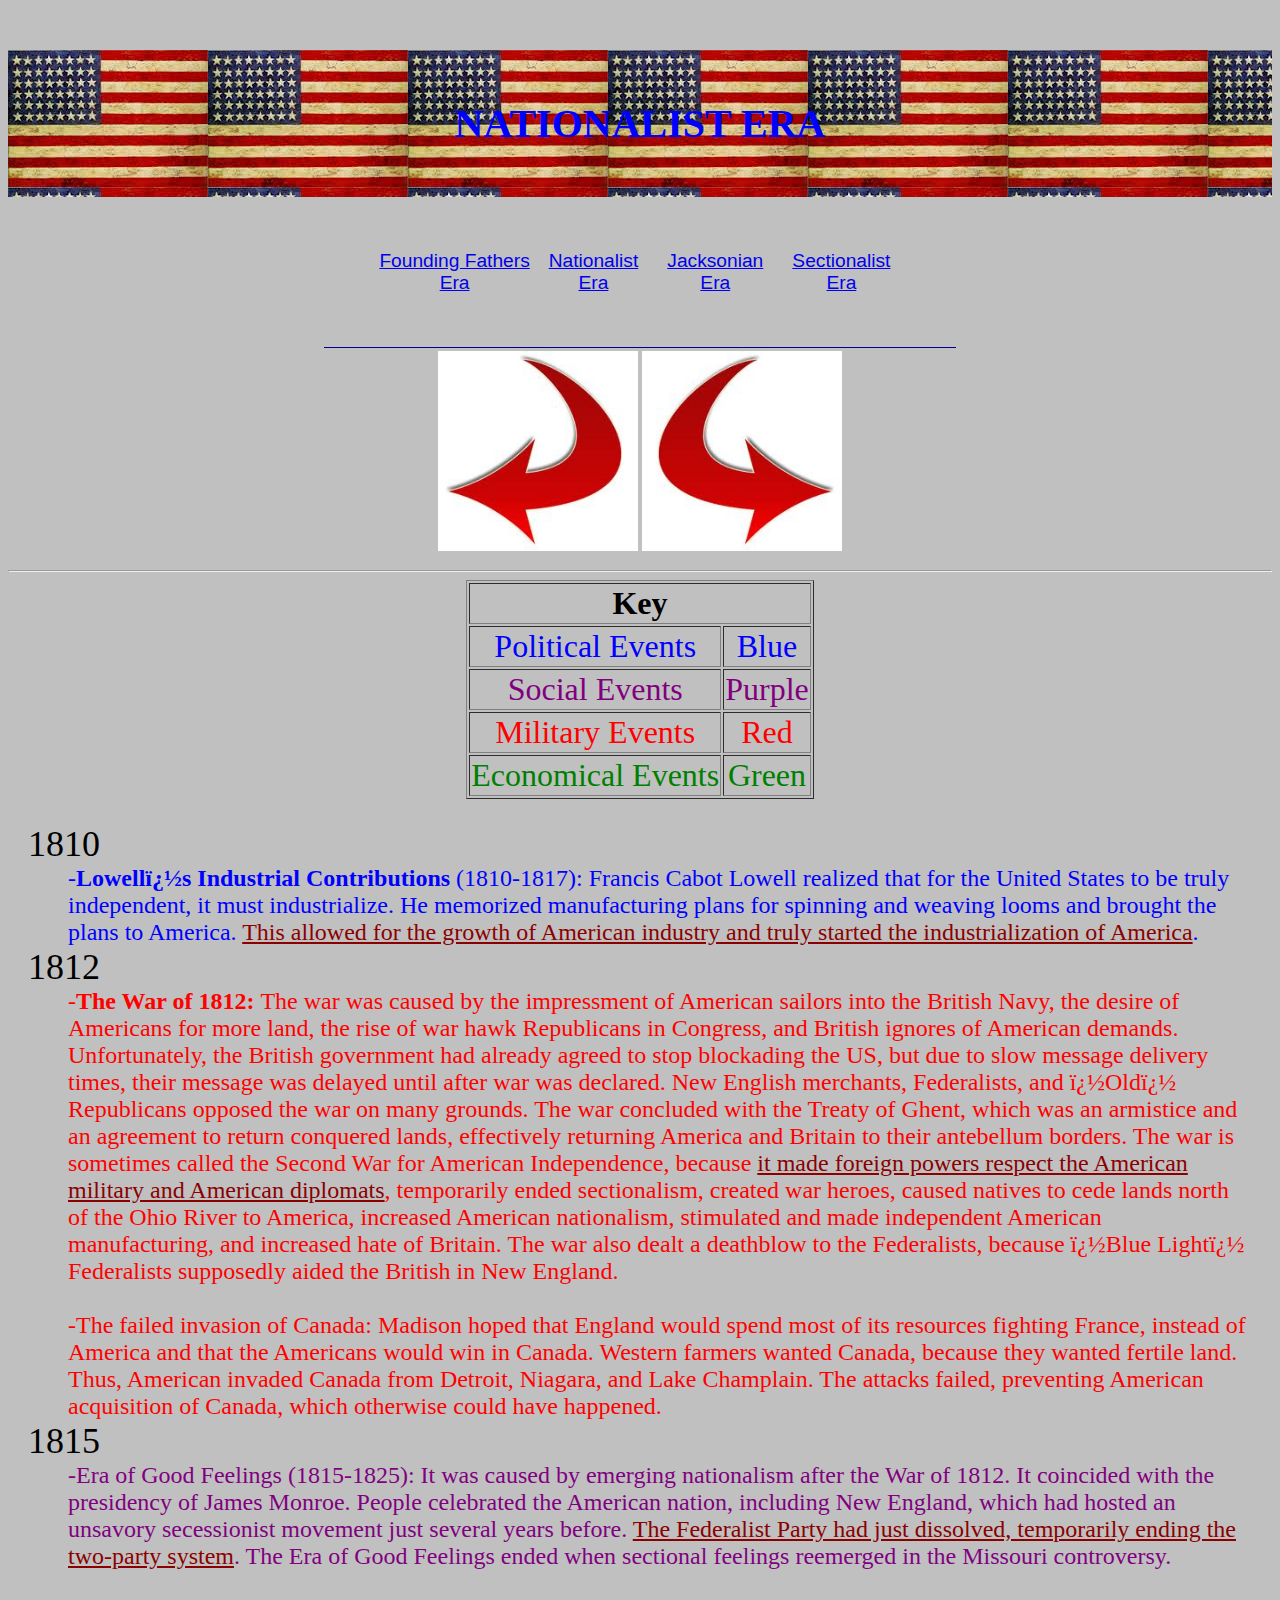
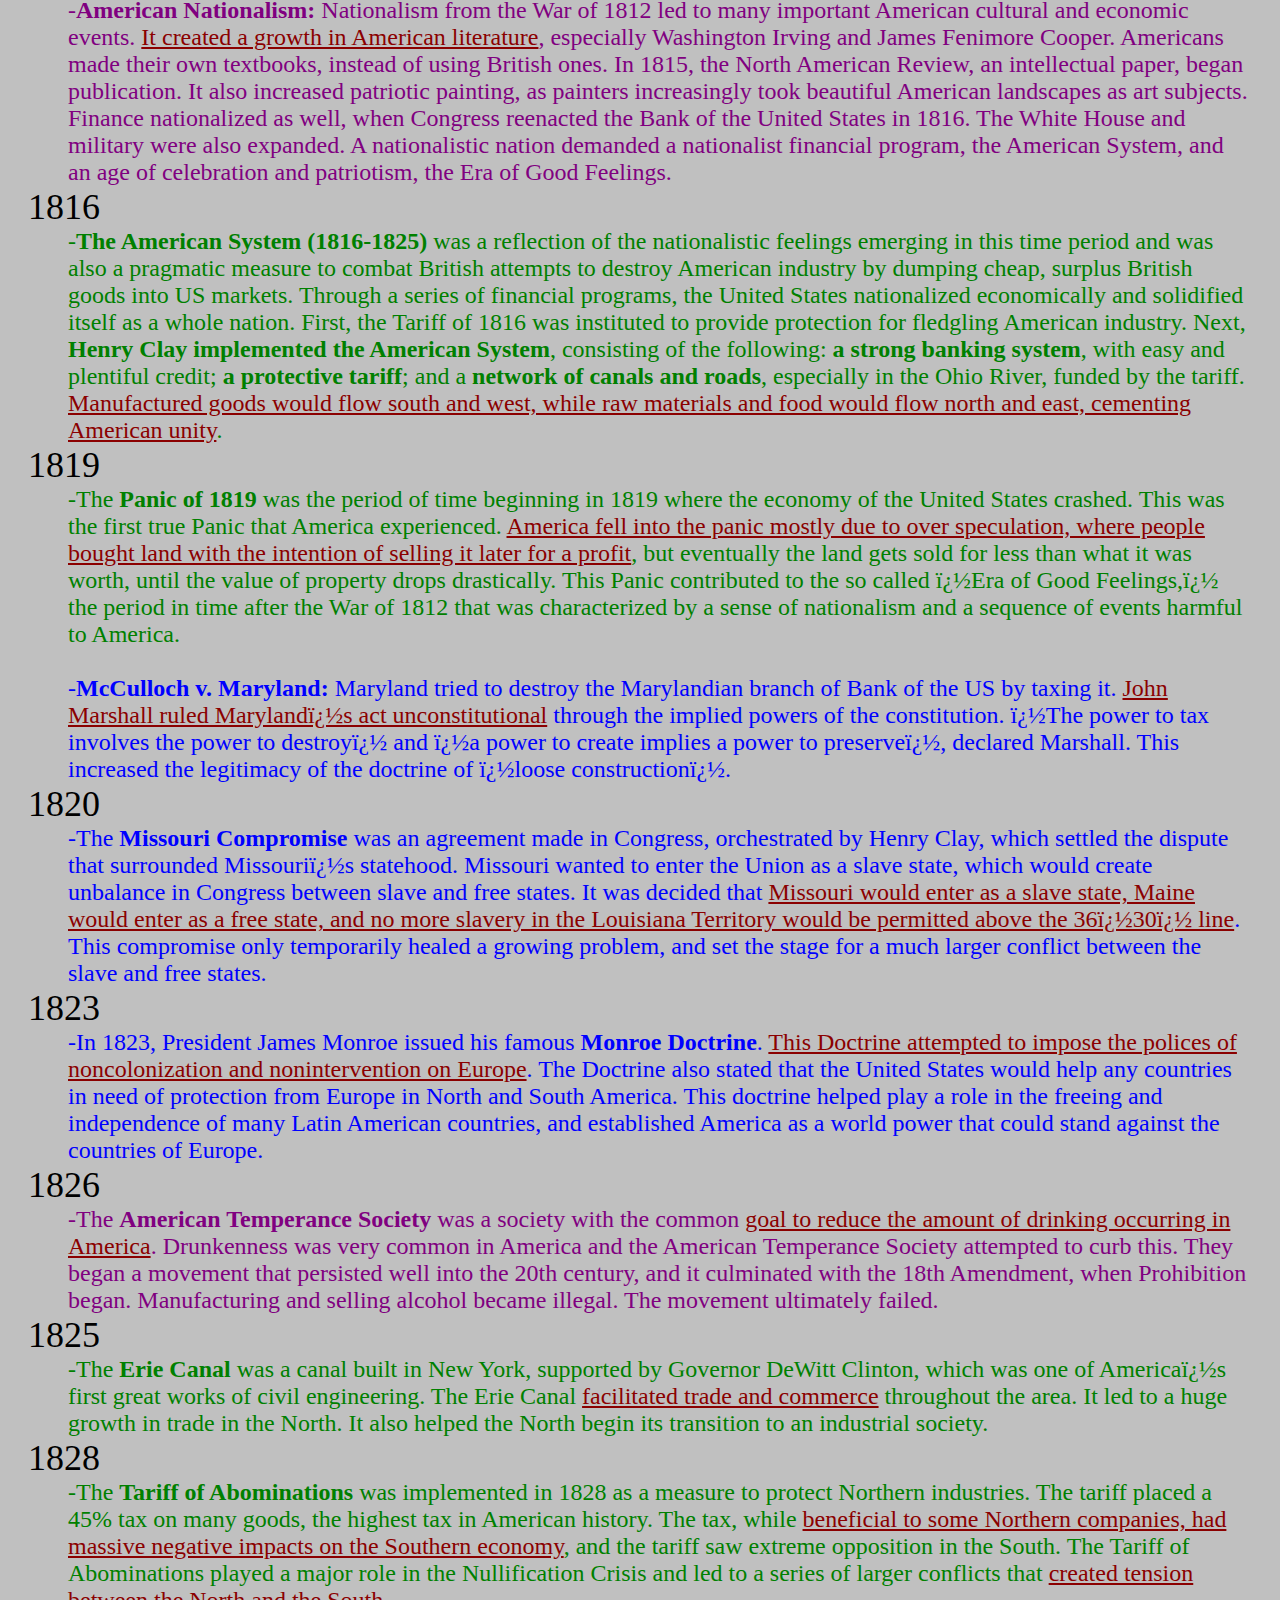
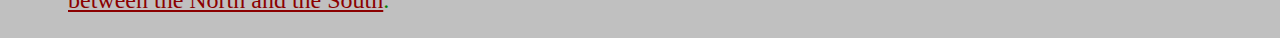
<file: Nationalist.html>
<!DOCTYPE HTML PUBLIC "-//W3C//DTD HTML 4.01//EN" "http://www.w3.org/TR/html4/strict.dtd">
<html>
	<head>
		<meta http-equiv="Content-Type" content="text/html; charset=iso-8859-1">
		<title>NATIONALIST ERA</title>
		<link href="history.css" rel="stylesheet" content="text/css">
	</head>
	<body>
		<h1 id="banner"><a href="index.html">NATIONALIST ERA</a></h1>
		<table border=0 align=center id="minitabs">
                        <tr>
                                <td><a href="FoundingFathers.html">Founding Fathers Era</a></td>
                                <td><a href="Nationalist.html">Nationalist Era</a></td>
                                <td><a href="Jacksonian.html">Jacksonian Era</a></td>
                                <td><a href="Sectionalist.html">Sectionalist Era</a></td>
                        </tr>   
                </table>
                <table border=0 align=center>
                        <tr>
                                <td><div id=left><a href="FoundingFathers.html"><img src="images/left.jpg" height=200px></div></td>
                                <td><div id=right><a href="Jacksonian.html"><img src="images/right.jpg" height=200px></div></td>
                        </tr>
                </table>
		<table border=1 align="center">
			<tr>
				<th colspan=2>Key</th>
			</tr>
			<tr>
				<td id=p>Political Events</td>
				<td id=p>Blue</td>
			</tr>
			<tr>
				<td id=s>Social Events</td>
				<td id=s>Purple</td>
			</tr>
			<tr>
				<td id=m>Military Events</td>
				<td id=m>Red</td>
			</tr>
			<tr>
				<td id=e>Economical Events</td>
				<td id=e>Green</td>
			</tr>
			<hr>
		</table>
		
		
	
		<dl>
			<dt>1810</dt>
			<dd>-<b>Lowell�s Industrial Contributions</b> (1810-1817): Francis Cabot Lowell realized that for the United States to be truly independent, it must industrialize. He memorized manufacturing plans for spinning and weaving looms and brought the plans to America. <u>This allowed for the growth of American industry and truly started the industrialization of America</u>.</dd>
			
			<dt>1812</dt>
			<dd id=m>-<b>The War of 1812: </b>The war was caused by the impressment of American sailors into the British Navy, the desire of Americans for more land, the rise of war hawk Republicans in Congress, and British ignores of American demands. Unfortunately, the British government had already agreed to stop blockading the US, but due to slow message delivery times, their message was delayed until after war was declared. New English merchants, Federalists, and �Old� Republicans opposed the war on many grounds. 
			     The war concluded with the Treaty of Ghent, which was an armistice and an agreement to return conquered lands, effectively returning America and Britain to their antebellum borders. The war is sometimes called the Second War for American Independence, because <u>it made foreign powers respect the American military and American diplomats</u>, temporarily ended sectionalism, created war heroes, caused natives to cede lands north of the Ohio River to America, increased American nationalism, stimulated and made independent American manufacturing, and increased hate of Britain. The war also dealt a deathblow to the Federalists, because �Blue Light� Federalists supposedly aided the British in New England.</dd><br/>
			<dd id=m>-The failed invasion of Canada: Madison hoped that England would spend most of its resources fighting France, instead of America and that the Americans would win in Canada. Western farmers wanted Canada, because they wanted fertile land. Thus, American invaded Canada from Detroit, Niagara, and Lake Champlain. The attacks failed, preventing American acquisition of Canada, which otherwise could have happened.</dd>
			
			<dt>1815</dt>
			<dd id=s>-Era of Good Feelings (1815-1825): It was caused by emerging nationalism after the War of 1812. It coincided with the presidency of James Monroe. People celebrated the American nation, including New England, which had hosted an unsavory secessionist movement just several years before. <u>The Federalist Party had just dissolved, temporarily ending the two-party system</u>. The Era of Good Feelings ended when sectional feelings reemerged in the Missouri controversy.</dd><br/>
			<dd id=s>-<b>American Nationalism: </b> Nationalism from the War of 1812 led to many important American cultural and economic events. <u>It created a growth in American literature</u>, especially Washington Irving and James Fenimore Cooper. Americans made their own textbooks, instead of using British ones. In 1815, the North American Review, an intellectual paper, began publication. It also increased patriotic painting, as painters increasingly took beautiful American landscapes as art subjects. Finance nationalized as well, when Congress reenacted the Bank of the United States in 1816. 
			The White House and military were also expanded. A nationalistic nation demanded a nationalist financial program, the American System, and an age of celebration and patriotism, the Era of Good Feelings.</dd>
			<dt>1816</dt>
			<dd id=e>-<b>The American System (1816-1825) </b> was a reflection of the nationalistic feelings emerging in this time period and was also a pragmatic measure to combat British attempts to destroy American industry by dumping cheap, surplus British goods into US markets. Through a series of financial programs, the United States nationalized economically and solidified itself as a whole nation. First, the Tariff of 1816 was instituted to provide protection for fledgling American industry. Next, <b>Henry Clay implemented the American System</b>, consisting of the following: <b>a strong banking system</b>, with easy and plentiful credit; <b>a protective tariff</b>; and a <b>network of canals and roads</b>, especially in the Ohio River, funded by the tariff. <u>Manufactured goods would flow south and west, while raw materials and food would flow north and east, cementing American unity</u>.</dd>
			
			
			
			<dt>1819</dt>
			<dd id=e>-The <b>Panic of 1819</b> was the period of time beginning in 1819 where the economy of the United States crashed. This was the first true Panic that America experienced. <u>America fell into the panic mostly due to over speculation, where people bought land with the intention of selling it later for a profit</u>, but eventually the land gets sold for less than what it was worth, until the value of property drops drastically. This Panic contributed to the so called �Era of Good Feelings,� the period in time after the War of 1812 that was characterized by a sense of nationalism and a sequence of events harmful to America.</dd><br/>
			<dd>-<b>McCulloch v. Maryland:</b> Maryland tried to destroy the Marylandian branch of Bank of the US by taxing it. <u>John Marshall ruled Maryland�s act unconstitutional</u> through the implied powers of the constitution. �The power to tax involves the power to destroy� and �a power to create implies a power to preserve�, declared Marshall. This increased the legitimacy of the doctrine of �loose construction�.</dd>
			
			<dt>1820</dt>
			<dd>-The<b> Missouri Compromise</b> was an agreement made in Congress, orchestrated by Henry Clay, which settled the dispute that surrounded Missouri�s statehood. Missouri wanted to enter the Union as a slave state, which would create unbalance in Congress between slave and free states. It was decided that <u>Missouri would enter as a slave state, Maine would enter as a free state, and no more slavery in the Louisiana Territory would be permitted above the 36�30� line</u>. This compromise only temporarily healed a growing problem, and set the stage for a much larger conflict between the slave and free states.</dd>
			
			<dt>1823</dt>
			<dd>-In 1823, President James Monroe issued his famous <b>Monroe Doctrine</b>. <u>This Doctrine attempted to impose the polices of noncolonization and nonintervention on Europe</u>. The Doctrine also stated that the United States would help any countries in need of protection from Europe in North and South America. This doctrine helped play a role in the freeing and independence of many Latin American countries, and established America as a world power that could stand against the countries of Europe.</dd>
			
			<dt>1826</dt>
			<dd id=s>-The <b>American Temperance Society</b> was a society with the common <u>goal to reduce the amount of drinking occurring in America</u>. Drunkenness was very common in America and the American Temperance Society attempted to curb this. They began a movement that persisted well into the 20th century, and it culminated with the 18th Amendment, when Prohibition began. Manufacturing and selling alcohol became illegal.  The movement ultimately failed.</dd>
			
			
			<dt>1825</dt>
			<dd id=e>-The <b>Erie Canal</b> was a canal built in New York, supported by Governor DeWitt Clinton, which was one of America�s first great works of civil engineering. The Erie Canal <u>facilitated trade and commerce</u> throughout the area. It led to a huge growth in trade in the North. It also helped the North begin its transition to an industrial society.</dd>
			
			
<dt>1828</dt>
<dd id=e>-The <b>Tariff of Abominations</b> was implemented in 1828 as a measure to protect Northern industries.  The tariff placed a 45% tax on many goods, the highest tax in American history. The tax, while <u>beneficial to some Northern companies, had massive negative impacts on the Southern economy</u>, and the tariff saw extreme opposition in the South.  The Tariff of Abominations played a major role in the Nullification Crisis and led to a series of larger conflicts that <u>created tension between the North and the South</u>.</dd>
					
</dl>
</body>
</html>
</file>
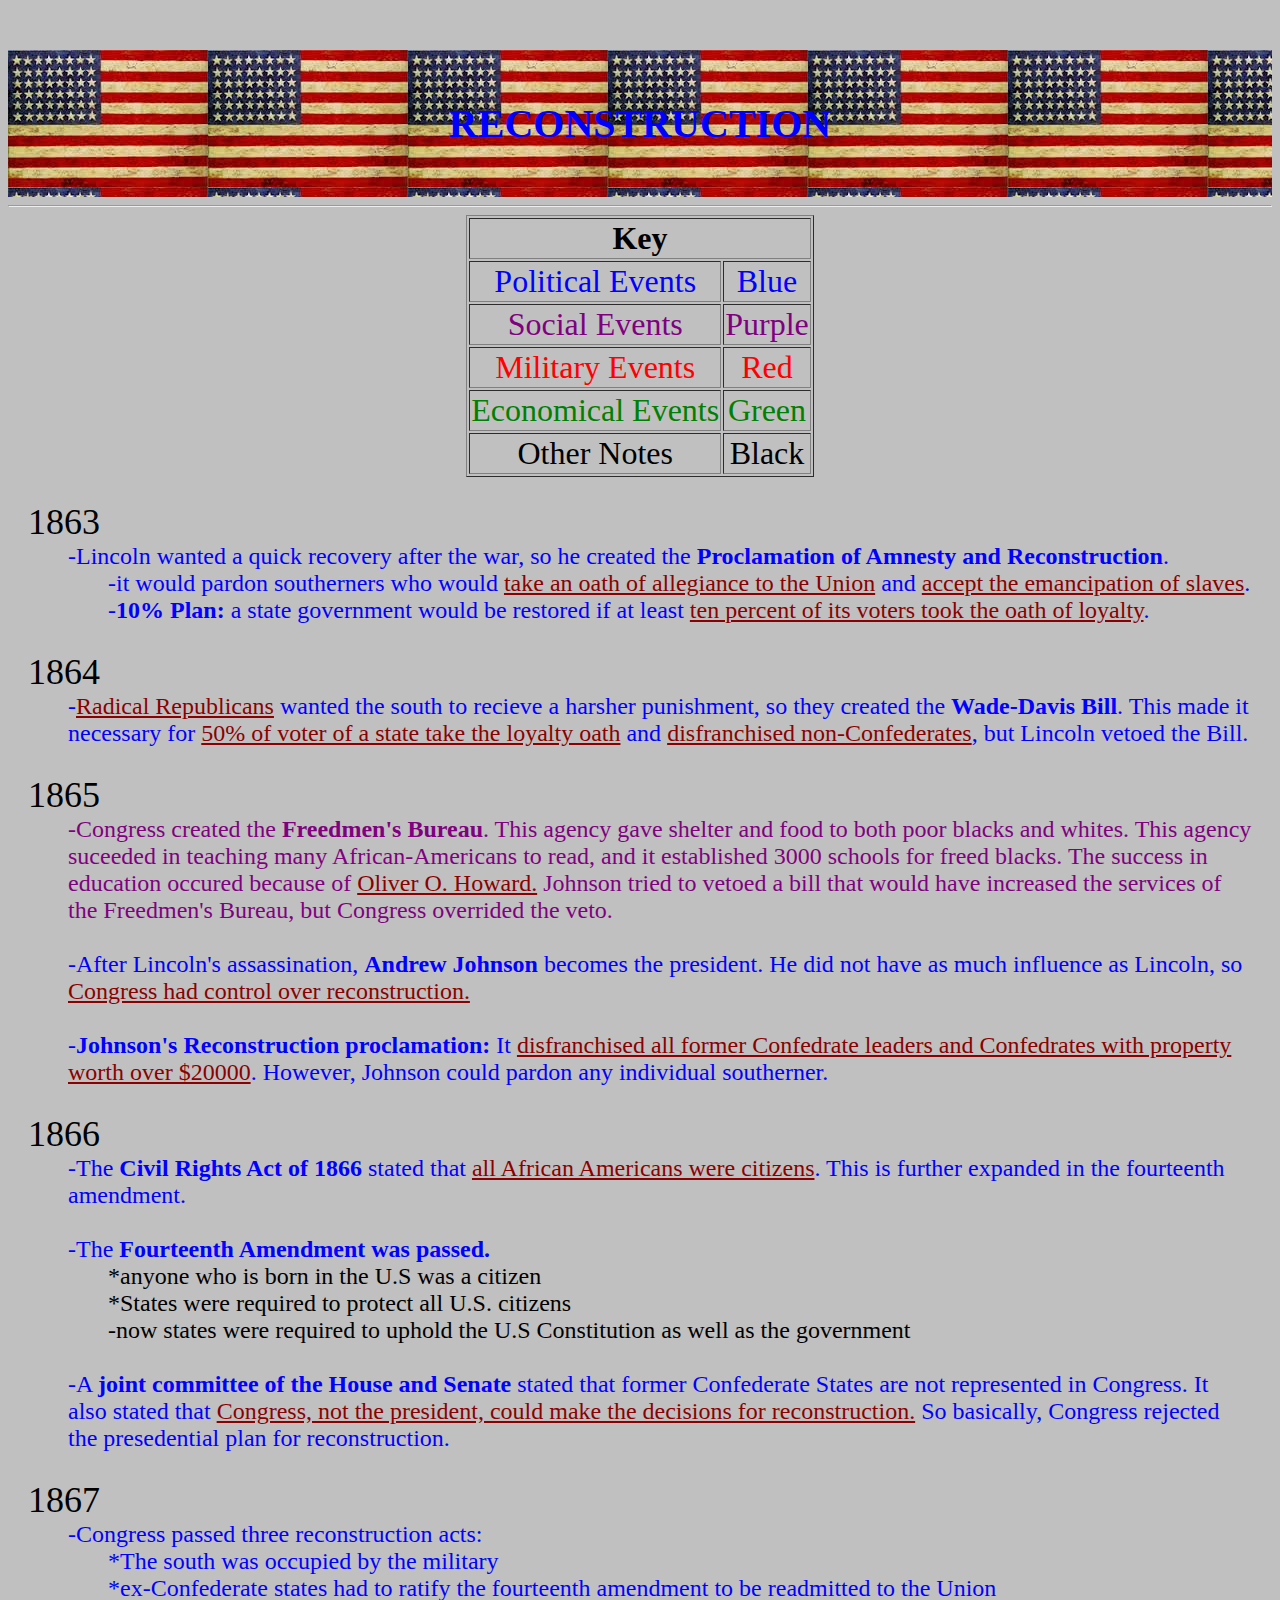
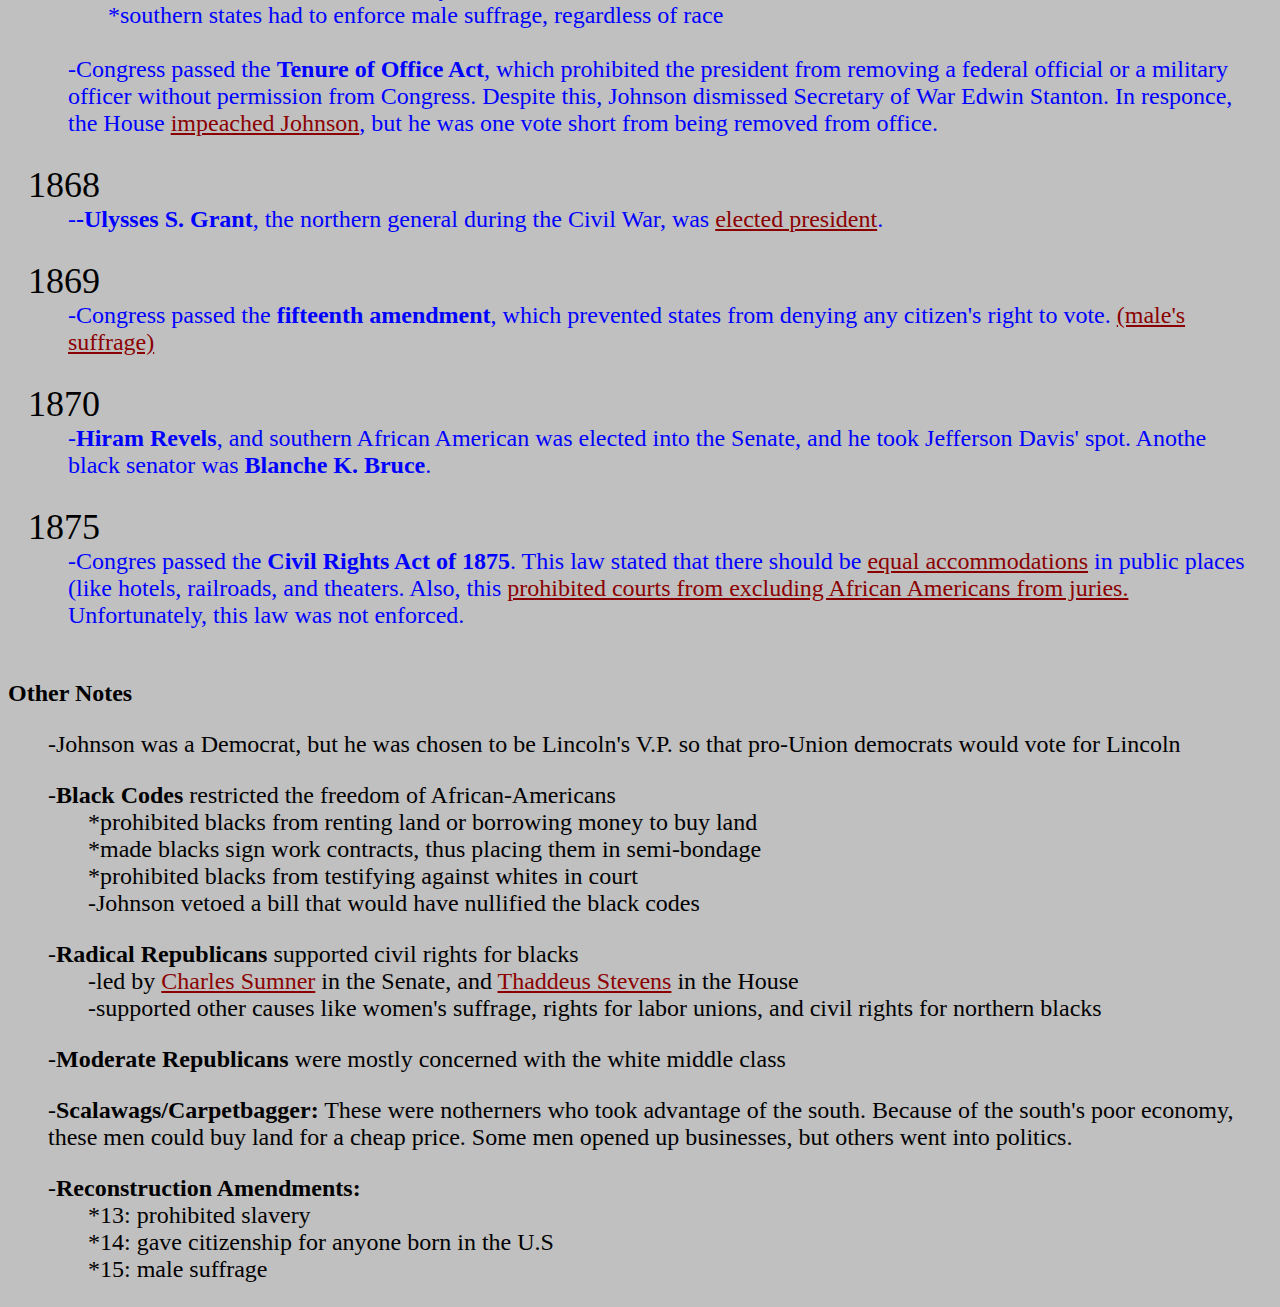
<file: reconstruction.html>
<!DOCTYPE HTML PUBLIC "-//W3C//DTD HTML 4.01//EN" "http://www.w3.org/TR/html4/strict.dtd">
<html>
	<head>
		<meta http-equiv="Content-Type" content="text/html; charset=iso-8859-1">
		<title>Reconstruction</title>
		<link href="history.css" rel="stylesheet" content="text/css">
	</head>
	<body>
		<h1 id="banner"><a href="index.html">RECONSTRUCTION</a></h1>
		</table>
		<table border=1 align="center">
			<tr>
				<th colspan=2>Key</th>
			</tr>
			<tr>
				<td id=p>Political Events</td>
				<td id=p>Blue</td>
			</tr>
			<tr>
				<td id=s>Social Events</td>
				<td id=s>Purple</td>
			</tr>
			<tr>
				<td id=m>Military Events</td>
				<td id=m>Red</td>
			</tr>
			<tr>
				<td id=e>Economical Events</td>
				<td id=e>Green</td>
			</tr>
			<tr>
				<td id=b>Other Notes</td>
				<td id=b>Black</td>
			</tr>
			<hr>
		</table>
		
		<dl>
			
			<dt>1863</dt>
			
			<dd>-Lincoln wanted a quick recovery after the war, so he created the <b>Proclamation of Amnesty and Reconstruction</b>. 
			<ul>-it would pardon southerners who would <u>take an oath of allegiance to the Union</u> and <u>accept the emancipation of slaves</u>.</ul>
			<ul>-<b>10% Plan:</b> a state government would be restored if at least <u>ten percent of its voters took the oath of loyalty</u>.</ul></dd><br>
			
			<dt>1864</dt>
			<dd>-<u>Radical Republicans</u> wanted the south to recieve a harsher punishment, so they created the <b>Wade-Davis Bill</b>. This made it necessary for <u>50% of voter of a state
			take the loyalty oath</u> and <u>disfranchised non-Confederates</u>, but Lincoln vetoed the Bill.</dd><br>
			
			<dt>1865</dt>
			
			<dd id=s>-Congress created the <b>Freedmen's Bureau</b>. This agency gave shelter and food to both poor blacks and whites. This agency suceeded in teaching many African-Americans to
			read, and it established 3000 schools for freed blacks. The success in education occured because of <u>Oliver O. Howard.</u> Johnson tried to vetoed a bill that would have 
			increased the services of the Freedmen's Bureau, but Congress overrided the veto.</dd><br>
			
			<dd>-After Lincoln's assassination, <b>Andrew Johnson</b> becomes the president. He did not have as much influence as Lincoln, so <u>Congress had control over reconstruction.</u></dd><br>
			
			<dd>-<b>Johnson's Reconstruction proclamation:</b> It <u>disfranchised all former Confedrate leaders and Confedrates with property worth over $20000</u>. However, Johnson could
			pardon any individual southerner.</dd><br>
			
			<dt>1866</dt>
			
			<dd>-The <b>Civil Rights Act of 1866</b> stated that <u>all African Americans were citizens</u>. This is further expanded in the fourteenth amendment.</dd><br>
			
			<dd>-The <b>Fourteenth Amendment was passed.</b> <ul id=bn>*anyone who is born in the U.S was a citizen</ul><ul id=bn>*States were required to protect all U.S. citizens</ul>
			<ul id=bn>-now states were required to uphold the U.S Constitution as well as the government</ul></dd><br>
			
			<dd>-A <b>joint committee of the House and Senate</b> stated that former Confederate States are not represented in Congress. It also stated that <u>Congress, not the president, could 
			make the decisions for reconstruction.</u> So basically, Congress rejected the presedential plan for reconstruction.</dd><br>
			
			<dt>1867</dt>
			
			<dd>-Congress passed three reconstruction acts:<ul>*The south was occupied by the military</ul><ul>*ex-Confederate states had to ratify the fourteenth amendment to be
			readmitted to the Union</ul><ul>*southern states had to enforce male suffrage, regardless of race</ul></dd><br>
			
			<dd>-Congress passed the <b>Tenure of Office Act</b>, which prohibited the president from removing a federal official or a military officer without permission from Congress.
			Despite this, Johnson dismissed Secretary of War Edwin Stanton. In responce, the House <u>impeached Johnson</u>, but he was one vote short from being removed from office.</dd><br>
			
			<dt>1868</dt>
			
			<dd>-<b>-Ulysses S. Grant</b>, the northern general during the Civil War, was <u>elected president</u>.</dd><br>
			
		    <dt>1869</dt>
			
			<dd>-Congress passed the <b>fifteenth amendment</b>, which prevented states from denying any citizen's right to vote. <u>(male's suffrage)</u></dd><br>
			
			<dt>1870</dt>
			
			<dd>-<b>Hiram Revels</b>, and southern African American was elected into the Senate, and he took Jefferson Davis' spot. Anothe black senator was <b>Blanche K. Bruce</b>.</dd><br>
			
			<dt>1875</dt>
	
			<dd>-Congres passed the <b>Civil Rights Act of 1875</b>. This law stated that there should be <u>equal accommodations</u> in public places (like hotels, railroads, and theaters.
			 Also, this <u>prohibited courts from excluding African Americans from juries.</u> Unfortunately, this law was not enforced.</dd><br>
			
		</dl>
		
		<h2 id=bn> Other Notes</h2>
		
		<ul id=bn>-Johnson was a Democrat, but he was chosen to be Lincoln's V.P. so that pro-Union democrats would vote for Lincoln</ul>
		
		<ul id=bn>-<b>Black Codes</b> restricted the freedom of African-Americans<ul id=bn>*prohibited blacks from renting land or borrowing money to buy land</ul>
		<ul id=bn>*made blacks sign work contracts, thus placing them in semi-bondage</ul>
		<ul id=bn>*prohibited blacks from testifying against whites in court</ul>
		<ul id=bn>-Johnson vetoed a bill that would have nullified the black codes</ul></ul>
		
		<ul id=bn>-<b>Radical Republicans</b> supported civil rights for blacks
		<ul id=bn>-led by <u>Charles Sumner</u> in the Senate, and <u>Thaddeus Stevens</u> in the House</ul>
		<ul id=bn>-supported other causes like women's suffrage, rights for labor unions, and civil rights for northern blacks</ul></ul>
		
		<ul id=bn>-<b>Moderate Republicans</b> were mostly concerned with the white middle class</ul>
		
		<ul id=bn>-<b>Scalawags/Carpetbagger:</b> These were notherners who took advantage of the south. Because of the south's poor economy, these men could buy land for a cheap price.
		Some men opened up businesses, but others went into politics.</ul>
		
		<ul id=bn>-<b>Reconstruction Amendments:</b><ul id=bn>*13: prohibited slavery</ul><ul id=bn>*14: gave citizenship for anyone born in the U.S</ul>
		<ul id=bn>*15: male suffrage</ul></ul>
</file>
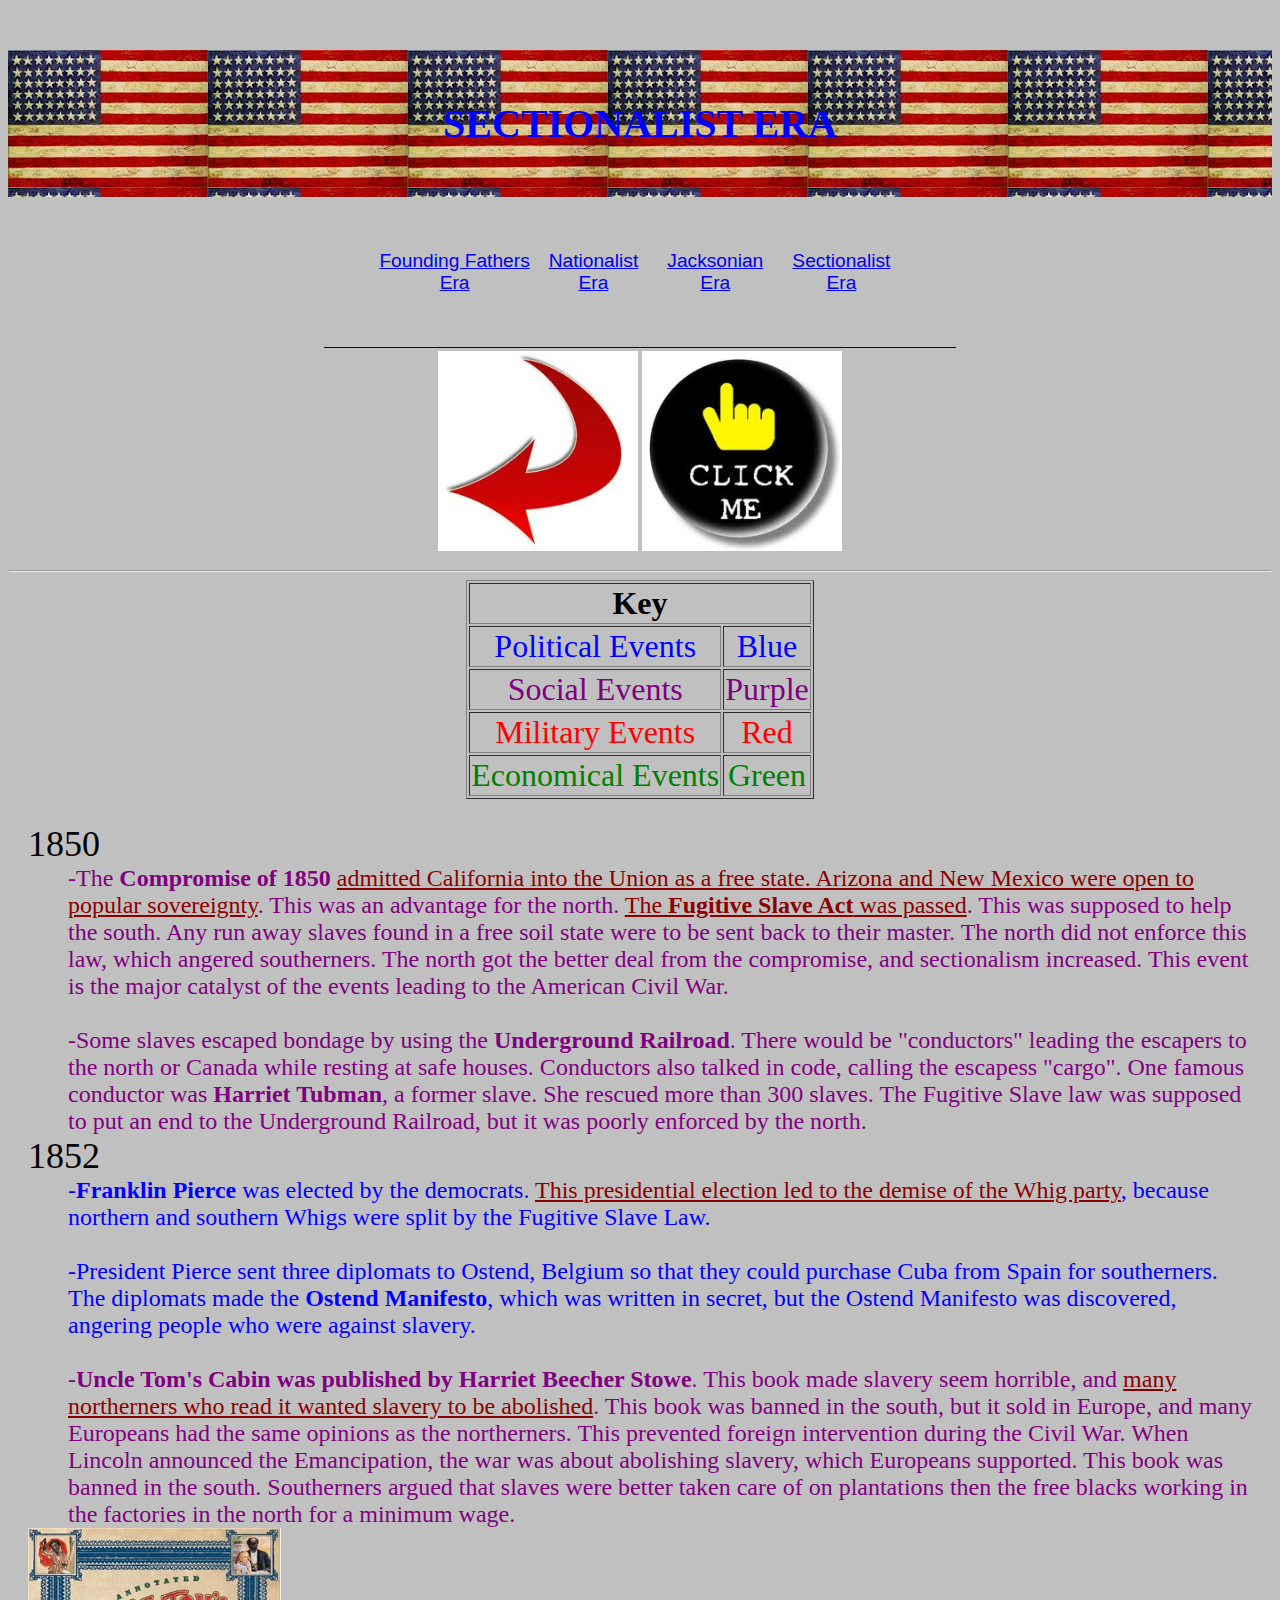
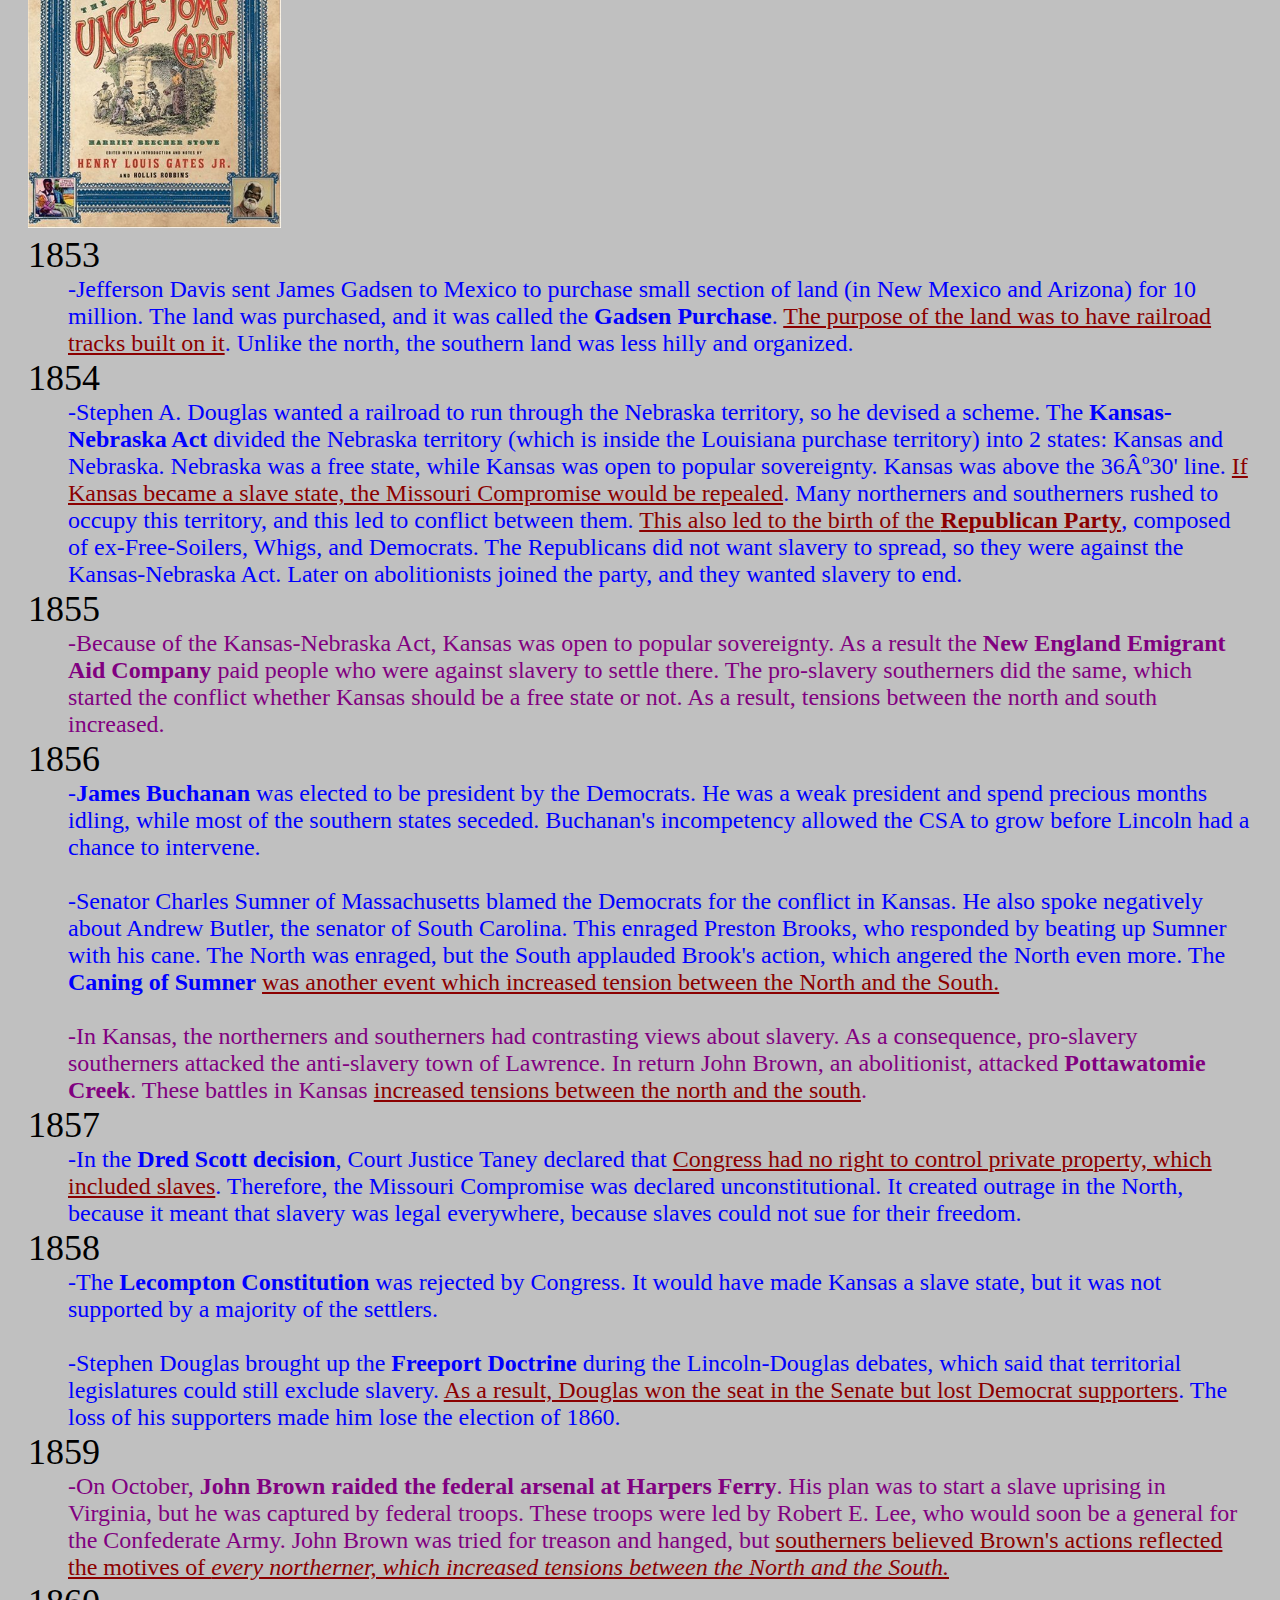
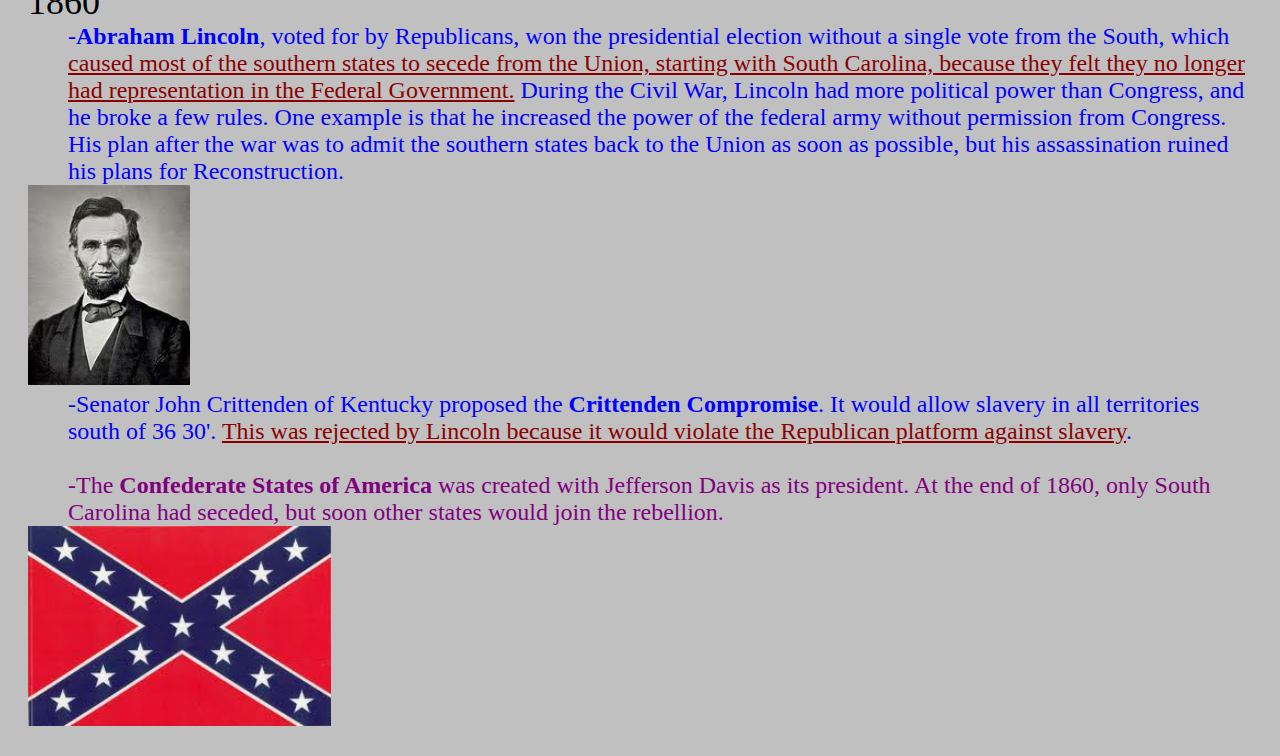
<file: Sectionalist.html>
<!DOCTYPE HTML PUBLIC "-//W3C//DTD HTML 4.01//EN" "http://www.w3.org/TR/html4/strict.dtd">
<html>
	<head>
		<meta http-equiv="Content-Type" content="text/html; charset=iso-8859-1">
		<title>SECTIONALIST</title>
		<link href="history.css" rel="stylesheet" content="text/css">
	</head>
	<body>
		<h1 id="banner"><a href="index.html">SECTIONALIST ERA</a></h1>
		<table border=0 align=center id="minitabs">
                        <tr>
                                <td><a href="FoundingFathers.html">Founding Fathers Era</a></td>
                                <td><a href="Nationalist.html">Nationalist Era</a></td>
                                <td><a href="Jacksonian.html">Jacksonian Era</a></td>
				<td><a href="Sectionalist.html">Sectionalist Era</a></td>
                        </tr>
			</table>
		<table border=0 align=center>
                        <tr>
                                <td><div id=left><a href="Jacksonian.html"><img src="images/left.jpg" height=200px></div></td>
								 <td><div id=right><a href="bs_page.html"><img src="images/click.jpg" height=200px></div></td>
                        </tr>
		</table>
		<table border=1 align="center">
			<tr>
				<th colspan=2>Key</th>
			</tr>
			<tr>
				<td id=p>Political Events</td>
				<td id=p>Blue</td>
			</tr>
			<tr>
				<td id=s>Social Events</td>
				<td id=s>Purple</td>
			</tr>
			<tr>
				<td id=m>Military Events</td>
				<td id=m>Red</td>
			</tr>
			<tr>
				<td id=e>Economical Events</td>
				<td id=e>Green</td>
			</tr>
			<hr>
		</table>
		
		<dl>
					
			
			
			
		
		
			<dt>1850</dt>
			<dd id=s>-The <b>Compromise of 1850</b> <u>admitted California into the Union as a free state. Arizona and New Mexico were open to popular sovereignty</u>. This was an advantage for the north.
				      <u>The <b>Fugitive Slave Act</b> was passed</u>. This was supposed to help the south. Any run away slaves found in a free soil state were to be sent back to their master. The north did not enforce this law, which angered southerners. The north got the better deal from the compromise, and sectionalism increased. This event is the major catalyst of the events leading to the American Civil War.</dd><br/>
			<dd id=s>-Some slaves escaped bondage by using the <b>Underground Railroad</b>. There would be "conductors" leading the escapers to the north or Canada while resting at safe houses. Conductors also talked in code, calling the escapess "cargo". One famous conductor was <b>Harriet Tubman</b>, a former slave. She rescued more than 300 slaves. The Fugitive Slave law was supposed to put an end to the Underground Railroad, but it was poorly enforced by the north.</dd>
			
			<dt>1852</dt>
			<dd>-<b>Franklin Pierce</b> was elected by the democrats. <u>This presidential election led to the demise of the Whig party</u>, because northern and southern Whigs were split by the Fugitive Slave Law.</b></dd><br/>
			<dd>-President Pierce sent three diplomats to Ostend, Belgium so that they could purchase Cuba from Spain for southerners. The diplomats made the <b>Ostend Manifesto</b>, which was written in secret, but the Ostend Manifesto was discovered, angering people who were against slavery.</dd><br/>
			<dd id=s>-<b>Uncle Tom's Cabin was published by Harriet Beecher Stowe</b>. This book made slavery seem horrible, and <u>many northerners who read it wanted slavery to be abolished</u>. This book was banned in the south, but it sold in Europe, and many Europeans had the same opinions as the northerners.
				This prevented foreign intervention during the Civil War. When Lincoln announced the Emancipation, the war was about abolishing slavery, which Europeans supported. This book was banned in the south. Southerners argued that slaves were better taken care of on plantations then the free blacks working in the factories in the north for a minimum wage.</dd>
			<img src="images/tom.jpg" height="300px">
			
			<dt>1853</dt>
			<dd>-Jefferson Davis sent James Gadsen to Mexico to purchase small section of land (in New Mexico and Arizona) for 10 million. The land was purchased, and it was called the <b>Gadsen Purchase</b>. <u>The purpose of the land was to have railroad tracks built on it</u>. Unlike the north, the southern land was less hilly and organized.</dd>
			
			<dt>1854</dt>
			<dd>-Stephen A. Douglas wanted a railroad to run through the Nebraska territory, so he devised a scheme. The <b>Kansas-Nebraska Act</b> divided the Nebraska territory (which is inside the Louisiana purchase territory) into 2 states: Kansas and Nebraska. Nebraska was a free state, while Kansas was open to popular sovereignty. Kansas was above the 36º30' line. <u>If Kansas became a slave state, the Missouri Compromise would be repealed</u>. Many northerners and southerners rushed to occupy this territory, and this led to conflict between them. <u>This also led to the birth of the <b>Republican Party</b></u>, composed of ex-Free-Soilers, Whigs, and Democrats. 
			 The Republicans did not want slavery to spread, so they were against the Kansas-Nebraska Act. Later on abolitionists joined the party, and they wanted slavery to end.</dd>
			
			<dt>1855</dt>
			<dd id=s>-Because of the Kansas-Nebraska Act, Kansas was open to popular sovereignty. As a result the <b>New England Emigrant Aid Company</b> paid people who were against slavery to settle there. The pro-slavery southerners did the same, which started the conflict whether Kansas should be a free state or not. As a result, tensions between the north and south increased.</dd>
			
			<dt>1856</dt>
			<dd>-<b>James Buchanan</b> was elected to be president by the Democrats. He was a weak president and spend precious months idling, while most of the southern states seceded. Buchanan's incompetency allowed the CSA to grow before Lincoln had a chance to intervene.</dd><br/>
			<dd>-Senator Charles Sumner of Massachusetts blamed the Democrats for the conflict in Kansas. He also spoke negatively about Andrew Butler, the senator of South Carolina. This enraged Preston Brooks, who responded by beating up Sumner with his cane. The North was enraged, but the South applauded Brook's action, which angered the North even more. The <b>Caning of Sumner</b> <u>was another event which increased tension between the North and the South.</u></dd><br/>
			<dd id=s>-In Kansas, the northerners and southerners had contrasting views about slavery. As a consequence, pro-slavery southerners attacked the anti-slavery town of Lawrence. In return John Brown, an abolitionist, attacked <b>Pottawatomie Creek</b>. These battles in Kansas <u>increased tensions between the north and the south</u>.</dd> 
			
			<dt>1857</dt>
			<dd>-In the <b>Dred Scott decision</b>, Court Justice Taney declared that <u>Congress had no right to control private property, which included slaves</u>. Therefore, the Missouri Compromise was declared unconstitutional. It created outrage in the North, because it meant that slavery was legal everywhere, because slaves could not sue for their freedom.</dd>
			
			<dt>1858</dt>
			<dd>-The <b>Lecompton Constitution</b> was rejected by Congress. It would have made Kansas a slave state, but it was not supported by a majority of the settlers.</dd><br/>
			<dd>-Stephen Douglas brought up the <b>Freeport Doctrine</b> during the Lincoln-Douglas debates, which said that territorial legislatures could still exclude slavery. <u>As a result, Douglas won the seat in the Senate but lost Democrat supporters</u>. The loss of his supporters made him lose the election of 1860.</dd>
			
			<dt>1859</dt>
			<dd id=s>-On October, <b>John Brown raided the federal arsenal at Harpers Ferry</b>. His plan was to start a slave uprising in Virginia, but he was captured by federal troops. These troops were led by Robert E. Lee, who would soon be a general for the Confederate Army. 
			John Brown was tried for treason and hanged, but <u>southerners believed Brown's actions reflected the motives of <i>every northerner, which increased tensions between the North and the South.</u></i></dd>
			
			<dt>1860</dt>
			<dd>-<b>Abraham Lincoln</b>, voted for by Republicans, won the presidential election without a single vote from the South, which <u>caused most of the southern states to secede from the Union, starting with South Carolina, because they felt they no longer had representation in the Federal Government.</u> During the Civil War, Lincoln had more political power than Congress, and he broke a few rules. One example is that he increased the power of the federal army without permission from Congress.
			His plan after the war was to admit the southern states back to the Union as soon as possible, but his assassination ruined his plans for Reconstruction.</dd>
			<img id src="images/lincoln.jpg" height="200px">
			<dd>-Senator John Crittenden of Kentucky proposed the <b>Crittenden Compromise</b>. It would allow slavery in all territories south of 36 30'. <u>This was rejected by Lincoln because it would violate the Republican platform against slavery</u>.</dd><br/>
			<dd id=s>-The <b>Confederate States of America</b> was created with Jefferson Davis as its president. At the end of 1860, only South Carolina had seceded, but soon other states would join the rebellion. </dd>
			<img src="images/confederate.jpg" height="200px">
		</dl>
</file>
<file: history.css>
body
{
color:blue;
background-color:silver;
}
#right
{
	float:right;
}
#left
{
	float:left;
}
#p
{
	color:blue;
}
#e
{
	color:green;
}
#s
{
	color:purple;
}
#m
{
	color:red;
}
#b
{
	color:black;
}
#bn
{
	color:black;
	font-size:x-large;
}
h1
{
	margin: 50px 0 0;
	padding: 50px;
	font-size: 2.5em;
}
#img
{
	float: right;
}
#banner
{
	background: url(images/flag.jpg);
	text-align: center;
	color: blue;
	text-decoration: none;
}
h1#banner a
{
	color: blue;
	text-decoration: none;
}
h1#banner a:hover
{
	color: darkblue;
}
dl
{
	font-size:1.5em;
	margin-left:20px;
	margin-right:20px;
}
dt
{
	font-size:1.5em;
	color:black;
}
#minitabs
{
	width: 50%;
	min-width: 300px;
	padding: 50px;
	margin: 0px auto;
	list-style: none;
	font-family: Arial;
	font-size: 1.2em;
	color: Darkblue;
	text-align: center;
	border-bottom: 1px solid Darkblue;
}
ul#minitabs li
{
	display: inline;
	margin: 0 3px;
	padding: 20px;
}
ul#minitabs a
{
	text-decoration:none;
	padding: 0 0 3px;
	border-bottom: 4px solid Aliceblue;
	color: Darkblue;
}
ul#minitabs a:hover
{
	border-color: white;
	color: red;
}
ul#minitabs a#current
{
	border-color: white;
	color: darkred;
}
#center
{
	text-align:center;
}
table
{
	color:black;
	text-align:center;
	font-size:2em;
}
u
{
	color:darkred;
}
</file>
